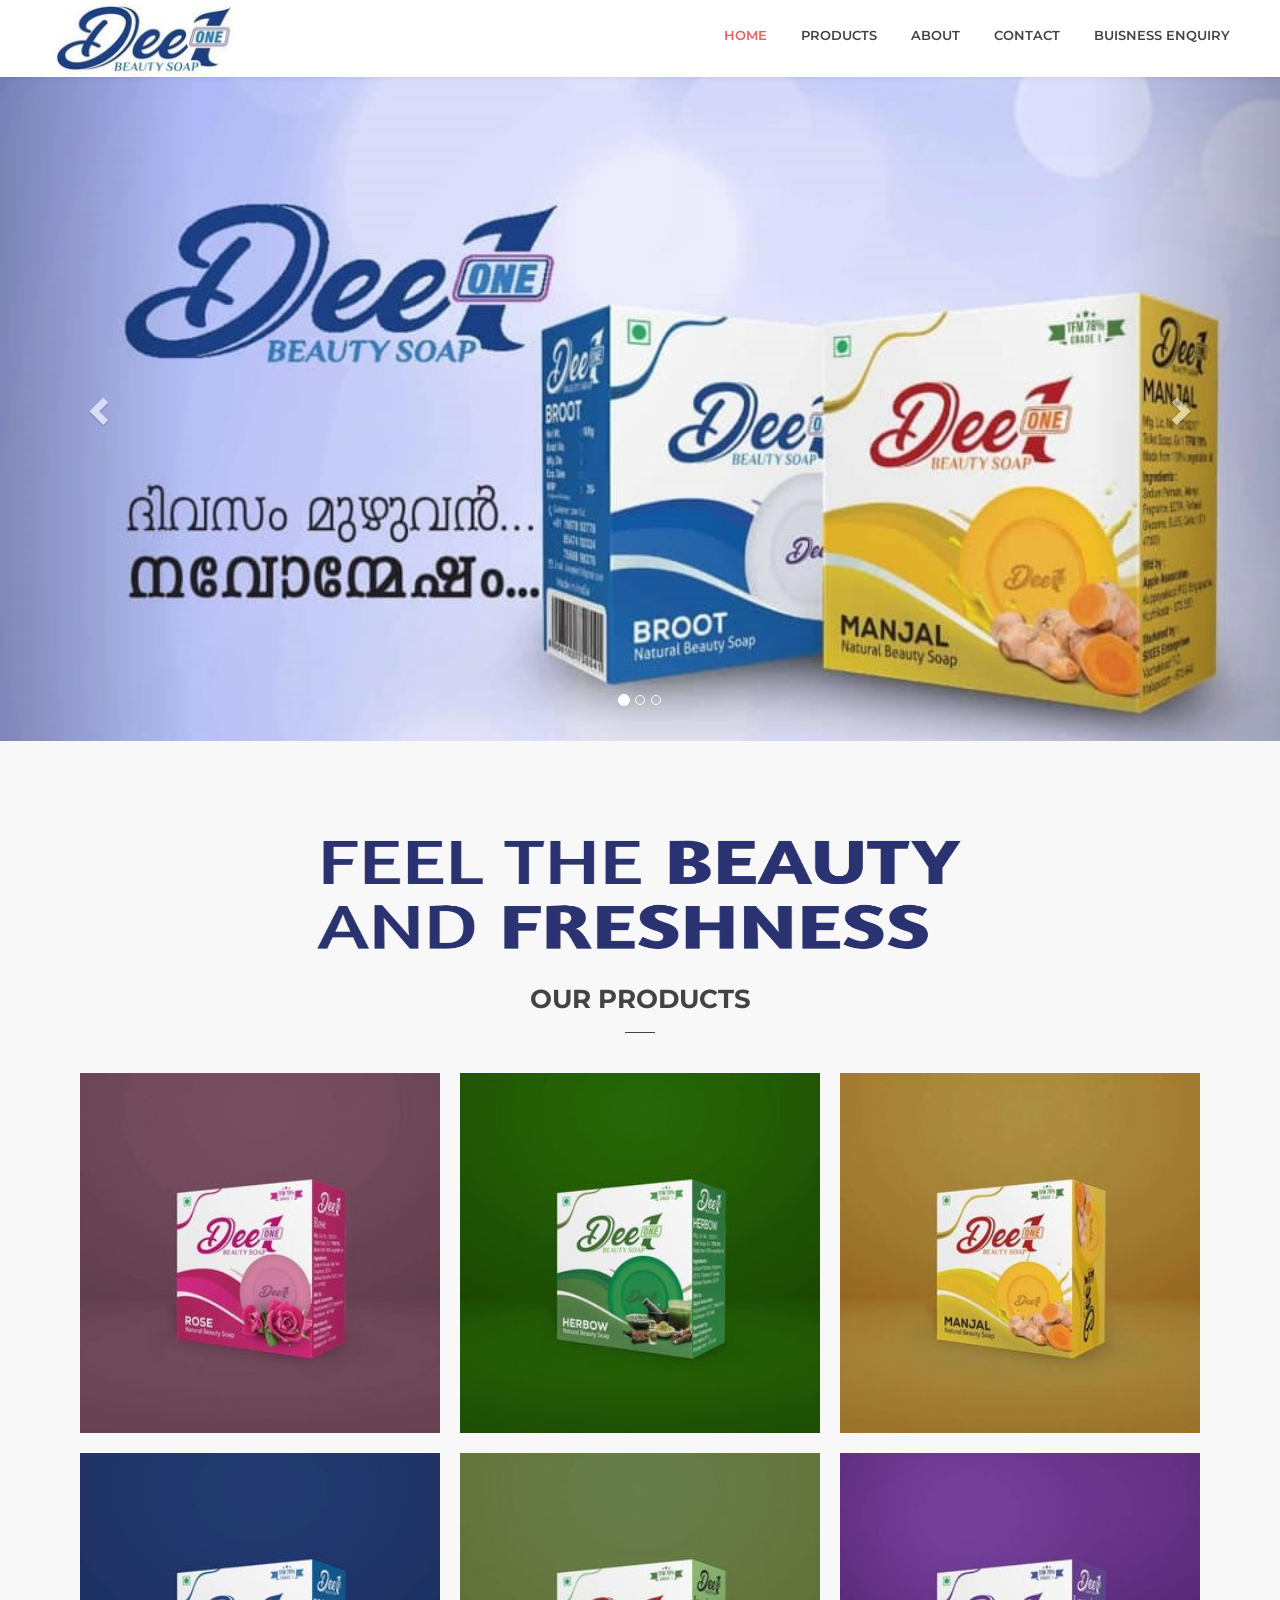
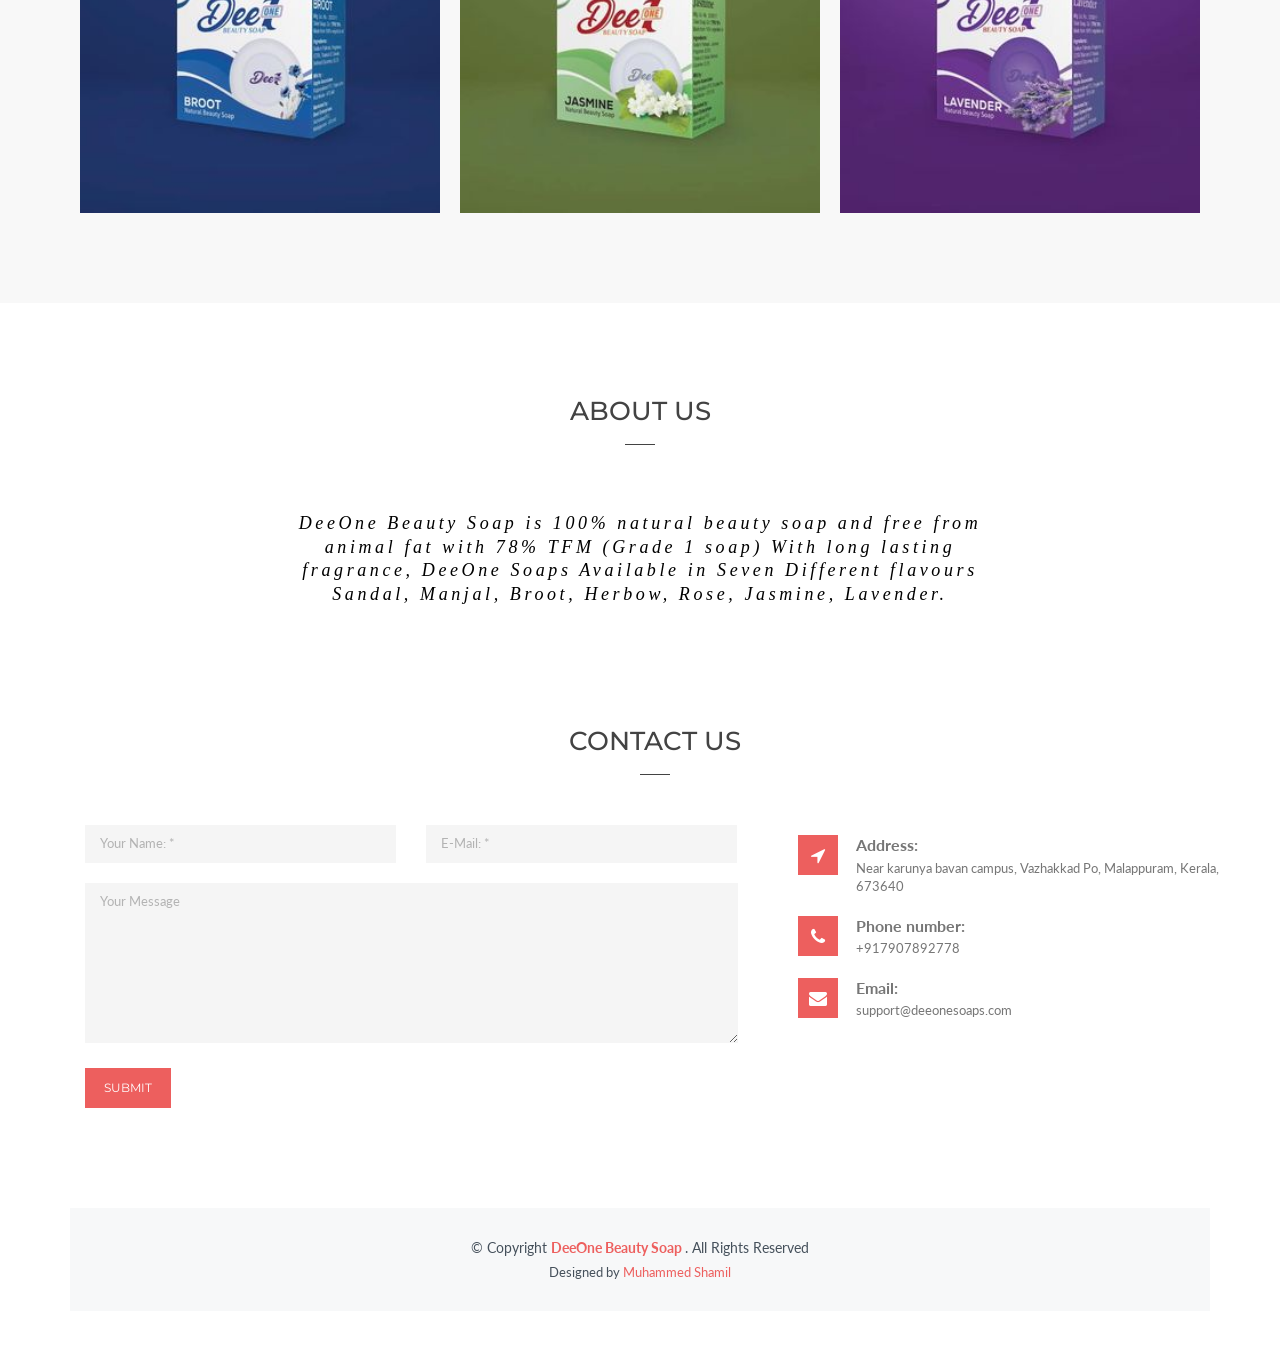
<file: index.html>
<!DOCTYPE html>
<html lang="en">
  <head>
    <meta charset="utf-8">
    <meta http-equiv="X-UA-Compatible" content="IE=edge">
    <meta name="viewport" content="width=device-width, initial-scale=1">
    
    <title>DeeOne Beauty Soap</title>
    
    <meta name="description" content="DeeOne Beauty Soap">
    <meta name="keywords" content="">
    <meta name="author" content="tabthemes">
    
    <!-- Favicons -->
    <link rel="shortcut icon" href="img/icon.png">
    
    <!-- Google Web Fonts -->
    <link href="https://fonts.googleapis.com/css?family=Montserrat" rel="stylesheet" />
    <link href="https://fonts.googleapis.com/css?family=Lato:300,400,700" rel="stylesheet" />
    
    <!-- Bootstrap CSS -->
    <link href="bootstrap/css/bootstrap.min.css" rel="stylesheet" />
    
    <!-- CSS Files For Plugin -->
    <link href="css/animate.css" rel="stylesheet">
    <link href="css/font-awesome/font-awesome.min.css" rel="stylesheet">
    <link href="css/magnific-popup.css" rel="stylesheet" />
    <link href="css/YTPlayer.css" rel="stylesheet" />
    <link href="inc/owlcarousel/css/owl.carousel.min.css" rel="stylesheet" />
    <link href="inc/owlcarousel/css/owl.theme.default.min.css" rel="stylesheet" />
    <link href="inc/revolution/css/settings.css" rel="stylesheet" />
    <link href="inc/revolution/css/layers.css" rel="stylesheet" />
    <link href="inc/revolution/css/navigation.css" rel="stylesheet" />
    
    <!-- Custom CSS -->
    <link href="css/style.css" rel="stylesheet">
    
    <!-- HTML5 shim and Respond.js for IE8 support of HTML5 elements and media queries -->
    <!-- WARNING: Respond.js doesn't work if you view the page via file:// -->
    <!--[if lt IE 9]>
      <script src="https://oss.maxcdn.com/html5shiv/3.7.2/html5shiv.min.js"></script>
      <script src="https://oss.maxcdn.com/respond/1.4.2/respond.min.js"></script>
    <![endif]-->
  </head>
  <body class="homepage_slider" data-spy="scroll" data-target=".navbar-fixed-top" data-offset="100">
     
    <!-- Preloader -->
    <div id="preloader">
        <div id="spinner"></div>
    </div>
    <!-- End Preloader-->
 
    <!-- Start Navigation -->
    <header class="nav-solid" id="home">

        <nav class="navbar navbar-fixed-top">
            <div class="navigation">
                <div class="container-fluid">
                    <div class="row">

                        <div class="navbar-header">
                            <button type="button" class="navbar-toggle" data-toggle="collapse" data-target="#navbar-collapse">
                                <span class="sr-only">Toggle navigation</span>
                                <span class="icon-bar"></span>
                                <span class="icon-bar"></span>
                                <span class="icon-bar"></span>
                            </button>

                            <!-- Logo -->
                            <div class="logo-container">
                                <div class="logo-wrap local-scroll">
                                  <a href="#home">
                                    <img class="logo" src="img/logo.jpg" alt="logo" data-rjs="2">
                                  </a>
                                </div>
                            </div>
                        </div> <!-- end navbar-header -->

                        <div class="col-md-8 col-xs-12 nav-wrap">
                            <div class="collapse navbar-collapse" id="navbar-collapse">

                                <ul class="nav navbar-nav navbar-right">
                                    <li><a data-scroll href="#home">Home</a></li>
                                    <li><a data-scroll href="#products">Products</a></li>
                                    <li><a data-scroll href="#about">about</a></li>                      
                                    <li><a data-scroll href="#contact">Contact</a></li>
                                    <li><a data-scroll href="https://www.forms.google.com">Buisness enquiry</a></li>
                                </ul>

                            </div>
                        </div> <!-- /.col -->
                    </div> <!-- /.row -->
                </div> <!--/.container -->
            </div> <!-- /.navigation-overlay -->
        </nav> <!-- /.navbar -->

    </header>
    <!-- End Navigation -->
    
    <!-- Start Intro -->
<div id="myCarousel" class="carousel slide" data-ride="carousel">
  <!-- Indicators -->
  <ol class="carousel-indicators">
    <li data-target="#myCarousel" data-slide-to="0" class="active"></li>
    <li data-target="#myCarousel" data-slide-to="1"></li>
    <li data-target="#myCarousel" data-slide-to="2"></li>
  </ol>

  <!-- Wrapper for slides -->
  <div class="carousel-inner">
    <div class="item active">
      <img src="img/slider/s1.jpg" alt="Los Angeles">
    </div>

    <div class="item">
      <img src="img/slider/s3.jpg" alt="Chicago">
    </div>

    <div class="item">
      <img src="img/slider/s4.jpg" alt="New York">
    </div>
  </div>  
  <!-- Left and right controls -->
  <a class="left carousel-control" href="#myCarousel" data-slide="prev">
    <span class="glyphicon glyphicon-chevron-left"></span>
    <span class="sr-only">Previous</span>
  </a>
  <a class="right carousel-control" href="#myCarousel" data-slide="next">
    <span class="glyphicon glyphicon-chevron-right"></span>
    <span class="sr-only">Next</span>
  </a>
</div>

    <!-- End Intro -->

      <!-- our products -->
    <section id="products" class="light-bg p-top-80 p-bottom-80">
        <div class="container">
           <img src="img/sl2.png" alt="slogon" class="centre" width="40" height="150">

            <!-- Section Title -->
            <div class="section-title text-center m-bottom-30">
                <h2><strong>our Products</strong></h2>
                <div class="divider-center-small"></div>
            </div>
            <!-- Portfolio -->
            <div class="portfolio portfolio-isotope col-3 gutter">

                <!-- Products -->
              <div class="rounded-corners">
               <div class="rounded">
                <div class="pf-item branding">
                    <a href="img/products/1.jpg" class="pf-style lightbox-image mfp-image">
                        <div class="pf-image">
                            <img src="img/products/1.jpg" alt="">
                            <div class="overlay">
                                <div class="overlay-caption">
                                    <div class="overlay-content">
                                        <div class="pf-info white-color">
                                            <h4 class="pf-title">ROSE</h4>
                                            <p></p>
                                        </div> <!-- .pf-info -->
                                    </div> <!-- .overlay-content -->
                                </div> <!-- .overlay-caption -->
                            </div> <!-- .overlay -->
                        </div> <!-- .pf-image -->
                    </a> <!-- .pf-style -->
                </div>

                <!-- Products -->
                <div class="pf-item graphic webdesign">
                    <a href="img/products/2.jpg" class="pf-style lightbox-image mfp-image">
                        <div class="pf-image">
                            <img src="img/products/2.jpg" alt="">
                            <div class="overlay">
                                <div class="overlay-caption">
                                    <div class="overlay-content">
                                        <div class="pf-info white-color">
                                            <h4 class="pf-title">HERBOW</h4>
                                            <p></p>
                                        </div> <!-- .pf-info -->
                                    </div> <!-- .overlay-content -->
                                </div> <!-- .overlay-caption -->
                            </div> <!-- .overlay -->
                        </div> <!-- .pf-image -->
                    </a> <!-- .pf-style -->
                </div>

                <!-- Products -->
                <div class="pf-item video webdesign">
                    <a href="img/products/3.jpg" class="pf-style lightbox-video mfp-iframe">
                        <div class="pf-image">
                            <img src="img/products/3.jpg" alt="">
                            <div class="overlay">
                                <div class="overlay-caption">
                                    <div class="overlay-content">
                                        <div class="pf-info white-color">
                                            <h4 class="pf-title">MANCHAL</h4>
                                            <p></p>
                                        </div> <!-- .pf-info -->
                                    </div> <!-- .overlay-content -->
                                </div> <!-- .overlay-caption -->
                            </div> <!-- .overlay -->
                        </div> <!-- .pf-image -->
                    </a> <!-- .pf-style -->
                </div>

                <!-- Products -->
                <div class="pf-item video webdesign">
                    <a href="img/products/4.jpg" class="pf-style lightbox-video mfp-iframe">
                        <div class="pf-image">
                            <img src="img/products/4.jpg" alt="">
                            <div class="overlay">
                               <div class="overlay-caption">
                                    <div class="overlay-content">
                                        <div class="pf-info white-color">
                                            <h4 class="pf-title">BROOT</h4>
                                            <p></p>
                                        </div> <!-- .pf-info -->
                                    </div> <!-- .overlay-content -->
                              </div> <!-- .overlay-caption -->
                            </div> <!-- .overlay -->
                        </div> <!-- .pf-image -->
                    </a> <!-- .pf-style -->
                </div>

                <!-- Products -->
                <div class="pf-item branding graphic">
                    <a href="img/products/5.jpg" class="pf-style lightbox-image mfp-image">
                        <div class="pf-image">
                            <img src="img/products/5.jpg" alt="">
                            <div class="overlay">
                                <div class="overlay-caption">
                                    <div class="overlay-content">
                                        <div class="pf-info white-color">
                                            <h4 class="pf-title">JASMINE</h4>
                                            <p></p>
                                        </div> <!-- .pf-info -->
                                    </div> <!-- .overlay-content -->
                                </div> <!-- .overlay-caption -->
                            </div> <!-- .overlay -->
                        </div> <!-- .pf-image -->
                    </a> <!-- .pf-style -->
                </div>

                <!-- Products -->
                <div class="pf-item branding graphic">
                    <a href="img/products/6.jpg" class="pf-style lightbox-image mfp-image">
                        <div class="pf-image">
                            <img src="img/products/6.jpg" alt="">
                            <div class="overlay">
                                <div class="overlay-caption">
                                    <div class="overlay-content">
                                        <div class="pf-info white-color">
                                            <h4 class="pf-title">LAVENDER</h4>
                                            <p></p>
                                        </div> <!-- .pf-info -->
                                    </div> <!-- .overlay-content -->
                                </div> <!-- .overlay-caption -->
                            </div> <!-- .overlay -->
                        </div> <!-- .pf-image -->
                    </a> <!-- .pf-style -->
               </div>
              </div> 
            </div> <!-- Products -->
         </div>   
        </div> <!-- /.container -->
    </section>
    <!-- End our Products -->
    
    <!-- About us-->
    <section id="about" class="p-top-80 p-bottom-50">
        <div class="container">

            <div class="row">
                <div class="col-md-8 col-md-offset-2">
                    <!-- Section Title -->
                    <div class="section-title text-center m-bottom-40">
                        <h2 class="wow fadeInDown" data-wow-duration="1s" data-wow-delay="0.6s">About Us</h2>
                        <div class="divider-center-small wow zoomIn" data-wow-duration="1s" data-wow-delay="0.6s"></div>
                     </div>
                        <div class="GeneratedText">DeeOne Beauty Soap is 100% natural beauty soap and free from animal fat with 78% TFM (Grade 1 soap) With long lasting fragrance, DeeOne Soaps Available in Seven Different flavours Sandal, Manjal, Broot, Herbow, Rose, Jasmine, Lavender.</div>
                </div> <!-- /.col -->
            </div>  <!-- /.row -->
  <!-- About us-->
  <!-- Start Contact -->
    <section id="contact" class="p-top-80 p-bottom-50">
        <div class="container">

            <div class="row">
                <div class="col-md-8 col-md-offset-2">
                    <!-- Section Title -->
                    <div class="section-title text-center m-bottom-40">
                        <h2 class="wow fadeInDown" data-wow-duration="1s" data-wow-delay="0.6s">Contact Us</h2>
                        <div class="divider-center-small wow zoomIn" data-wow-duration="1s" data-wow-delay="0.6s"></div>
                    </div>
                </div> <!-- /.col -->
            </div>  <!-- /.row -->
            <div class="row">

                <!-- === Contact Form === -->
                <div class="col-md-7 col-sm-7 p-bottom-30">
                    <div class="contact-form row">

                        <form name="ajax-form" id="ajax-form" action="contact.php" method="post">
                            <div class="col-sm-6 contact-form-item wow zoomIn">
                                <input name="name" id="name" type="text"   placeholder="Your Name: *"/>
                                <span class="error" id="err-name">please enter name</span>
                            </div>
                            <div class="col-sm-6 contact-form-item wow zoomIn">
                                <input name="email" id="email" type="text"  placeholder="E-Mail: *"/>
                                <span class="error" id="err-email">please enter e-mail</span>
                                <span class="error" id="err-emailvld">e-mail is not a valid format</span>
                            </div>
                            <div class="col-sm-12 contact-form-item wow zoomIn">
                                <textarea name="message" id="message" placeholder="Your Message"></textarea>
                            </div>
                            <div class="col-sm-12 contact-form-item">
                                <button class="send_message btn btn-main btn-theme wow fadeInUp" id="send" data-lang="en">submit</button>                
                            </div>
                            <div class="clear"></div>   
                            <div class="error text-align-center" id="err-form">There was a problem validating the form please check!</div>
                            <div class="error text-align-center" id="err-timedout">The connection to the server timed out!</div>
                            <div class="error" id="err-state"></div>
                        </form> 
                                    
                        <div class="clearfix"></div>
                        <div id="ajaxsuccess">Successfully sent!!</div>
                        <div class="clear"></div>

                    </div> <!-- /.contacts-form & inner row -->
                </div> <!-- /.col -->

                <!-- === Contact Information === -->
                <div class="col-md-5 col-sm-5 p-bottom-30">
                    <address class="contact-info">

                        <!-- === Location === -->
                        <div class="m-top-20 wow slideInRight">
                            <div class="contact-info-icon">
                                <i class="fa fa-location-arrow"></i>
                            </div>
                            <div class="contact-info-title">
                                Address:
                            </div>
                            <div class="contact-info-text">
                                Near karunya bavan campus, Vazhakkad Po, Malappuram, Kerala, 673640
                            </div>
                        </div>

                        <!-- === Phone === -->
                        <div class="m-top-20 wow slideInRight">
                            <div class="contact-info-icon">
                                <i class="fa fa-phone"></i>
                            </div>
                            <div class="contact-info-title">
                                Phone number:
                            </div>
                            <div class="contact-info-text">
                                +917907892778
                            </div>
                        </div>

                        <!-- === Mail === -->
                        <div class="m-top-20 wow slideInRight">
                            <div class="contact-info-icon">
                                <i class="fa fa-envelope"></i>
                            </div>
                            <div class="contact-info-title">
                                Email:
                            </div>
                            <div class="contact-info-text">
                                support@deeonesoaps.com
                            </div>
                        </div>

                    </address>
                </div> <!-- /.col -->

            </div> <!-- /.row -->
        </div> <!-- /.container -->
    </section>
    <!-- End Contact -->
          
   <!-- footer -->
     <footer id="footer">
        <div class="copyright">
         &copy; Copyright <strong><span><a href="https://www.instagram.com/deeone.beautysoaps">DeeOne Beauty Soap</a> </span></strong>. All Rights Reserved
        </div>
        <div class="credits">
         Designed by <a href="https://www.instagram.com/shamil.here">Muhammed Shamil</a>
        </div>
     </footer>
   <!-- End footer -->
          
    <!-- Back to top -->
    <a href="#" id="back-to-top" title="Back to top"><i class="fa fa-angle-up"></i></a>
    <!-- /Back to top -->
   
    <!-- jQuery -->
    <script src="js/jquery.min.js"></script>
    
    <!-- Bootstrap -->
    <script src="bootstrap/js/bootstrap.min.js"></script>
    
    <!-- Components Plugin -->
    <script src="js/jquery.easing.1.3.js"></script>
    <script src="js/smooth-scroll.js"></script>
    <script src="js/jquery.appear.js"></script>
    <script src="js/jquery.countTo.js"></script>
    <script src="js/jquery.stellar.min.js"></script>
    <script src="js/jquery.magnific-popup.min.js"></script>
    <script src="js/imagesloaded.pkgd.min.js"></script>
    <script src="js/isotope.pkgd.min.js"></script>
    <script src="js/jquery.mb.YTPlayer.js"></script>
    <script src="js/retina.min.js"></script>
    <script src="js/wow.min.js"></script>
    <script src="inc/owlcarousel/js/owl.carousel.min.js"></script>
    <script src="inc/revolution/js/jquery.themepunch.tools.min.js"></script>
    <script src="inc/revolution/js/jquery.themepunch.revolution.min.js"></script>

    <!-- Contact Form -->
    <script src="js/contact.js"></script>
    
    <!-- Custom Plugin -->
    <script src="js/custom.js"></script>

    <!-- RS Plugin Extensions -->
    <script src="inc/revolution/js/extensions/revolution.extension.video.min.js"></script>
    <script src="inc/revolution/js/extensions/revolution.extension.carousel.min.js"></script>
    <script src="inc/revolution/js/extensions/revolution.extension.slideanims.min.js"></script>
    <script src="inc/revolution/js/extensions/revolution.extension.actions.min.js"></script>
    <script src="inc/revolution/js/extensions/revolution.extension.layeranimation.min.js"></script>
    <script src="inc/revolution/js/extensions/revolution.extension.kenburn.min.js"></script>
    <script src="inc/revolution/js/extensions/revolution.extension.navigation.min.js"></script>
    <script src="inc/revolution/js/extensions/revolution.extension.migration.min.js"></script>
    <script src="inc/revolution/js/extensions/revolution.extension.parallax.min.js"></script>

  <script>
      var tpj = jQuery;

      var revapi280;
      tpj(document).ready(function() {
          if (tpj("#rev_slider_nagency").revolution == undefined) {
              revslider_showDoubleJqueryError("#rev_slider_nagency");
          } else {
              revapi280 = tpj("#rev_slider_nagency").show().revolution({
                  sliderType: "standard",
                  sliderLayout: "fullscreen",
                  dottedOverlay: "none",
                  delay: 90000,
                  navigation: {
                    keyboardNavigation:"off",
                    keyboard_direction: "horizontal",
                    mouseScrollNavigation:"off",
                    onHoverStop:"off",
                    touch:{
                      touchenabled:"on",
                      swipe_threshold: 75,
                      swipe_min_touches: 1,
                      swipe_direction: "horizontal",
                      drag_block_vertical: false
                    }
                    ,
                    arrows: {
                          style: "uranus",
                          enable: true,
                          hide_onmobile: true,
                          hide_under: 496,
                          hide_onleave: true,
                          hide_delay: 200,
                          hide_delay_mobile: 1200,
                          tmp: '',
                          left: {
                              h_align: "left",
                              v_align: "center",
                              h_offset: 20,
                              v_offset: 0
                          },
                          right: {
                              h_align: "right",
                              v_align: "center",
                              h_offset: 20,
                              v_offset: 0
                          }
                      }
                  },
                  responsiveLevels: [1200, 991, 767, 480],
                  visibilityLevels: [1200, 991, 767, 480],
                  gridwidth: [1200, 991, 767, 480],
                  gridheight: [868, 768, 960, 720],
                  lazyType: "none",
                  parallax: {
                    type:"mouse+scroll",
                    origo:"slidercenter",
                    speed:2000,
                    levels:[2,3,4,5,6,7,12,16,10,50],
                    disable_onmobile:"on"
                  },
                  shadow: 0,
                  spinner: "spinner2",
                  autoHeight: "off",
                  fullScreenAutoWidth: "off",
                  fullScreenAlignForce: "off",
                  fullScreenOffsetContainer: "",
                  fullScreenOffset: "0",
                  disableProgressBar: "on",
                  hideThumbsOnMobile: "off",
                  hideSliderAtLimit: 0,
                  hideCaptionAtLimit: 0,
                  hideAllCaptionAtLilmit: 0,
                  debugMode: false,
                  fallbacks: {
                      simplifyAll: "off",
                      disableFocusListener: false,
                  }
              });
          }
      }); /*ready*/
  </script>
  </body>
</html>
</file>
<file: inc/revolution/css/settings.css>
/*-----------------------------------------------------------------------------

-	Revolution Slider 5.0 Default Style Settings -

Screen Stylesheet

version:   	5.0.0
date:      	29/10/15
author:		themepunch
email:     	info@themepunch.com
website:   	http://www.themepunch.com
-----------------------------------------------------------------------------*/



.rtl {	direction: rtl;}
@font-face {
  font-family: 'revicons';
  src: url('../fonts/revicons/revicons.eot?5510888');
  src: url('../fonts/revicons/revicons.eot?5510888#iefix') format('embedded-opentype'),
       url('../fonts/revicons/revicons.woff?5510888') format('woff'),
       url('../fonts/revicons/revicons.ttf?5510888') format('truetype'),
       url('../fonts/revicons/revicons.svg?5510888#revicons') format('svg');
  font-weight: normal;
  font-style: normal;
}

 [class^="revicon-"]:before, [class*=" revicon-"]:before {
  font-family: "revicons";
  font-style: normal;
  font-weight: normal;
  speak: none;
  display: inline-block;
  text-decoration: inherit;
  width: 1em;
  margin-right: .2em;
  text-align: center; 

  /* For safety - reset parent styles, that can break glyph codes*/
  font-variant: normal;
  text-transform: none;

  /* fix buttons height, for twitter bootstrap */
  line-height: 1em;

  /* Animation center compensation - margins should be symmetric */
  /* remove if not needed */
  margin-left: .2em;

  /* you can be more comfortable with increased icons size */
  /* font-size: 120%; */

  /* Uncomment for 3D effect */
  /* text-shadow: 1px 1px 1px rgba(127, 127, 127, 0.3); */
}

.revicon-search-1:before { content: '\e802'; } /* '' */
.revicon-pencil-1:before { content: '\e831'; } /* '' */
.revicon-picture-1:before { content: '\e803'; } /* '' */
.revicon-cancel:before { content: '\e80a'; } /* '' */
.revicon-info-circled:before { content: '\e80f'; } /* '' */
.revicon-trash:before { content: '\e801'; } /* '' */
.revicon-left-dir:before { content: '\e817'; } /* '' */
.revicon-right-dir:before { content: '\e818'; } /* '' */
.revicon-down-open:before { content: '\e83b'; } /* '' */
.revicon-left-open:before { content: '\e819'; } /* '' */
.revicon-right-open:before { content: '\e81a'; } /* '' */
.revicon-angle-left:before { content: '\e820'; } /* '' */
.revicon-angle-right:before { content: '\e81d'; } /* '' */
.revicon-left-big:before { content: '\e81f'; } /* '' */
.revicon-right-big:before { content: '\e81e'; } /* '' */
.revicon-magic:before { content: '\e807'; } /* '' */
.revicon-picture:before { content: '\e800'; } /* '' */
.revicon-export:before { content: '\e80b'; } /* '' */
.revicon-cog:before { content: '\e832'; } /* '' */
.revicon-login:before { content: '\e833'; } /* '' */
.revicon-logout:before { content: '\e834'; } /* '' */
.revicon-video:before { content: '\e805'; } /* '' */
.revicon-arrow-combo:before { content: '\e827'; } /* '' */
.revicon-left-open-1:before { content: '\e82a'; } /* '' */
.revicon-right-open-1:before { content: '\e82b'; } /* '' */
.revicon-left-open-mini:before { content: '\e822'; } /* '' */
.revicon-right-open-mini:before { content: '\e823'; } /* '' */
.revicon-left-open-big:before { content: '\e824'; } /* '' */
.revicon-right-open-big:before { content: '\e825'; } /* '' */
.revicon-left:before { content: '\e836'; } /* '' */
.revicon-right:before { content: '\e826'; } /* '' */
.revicon-ccw:before { content: '\e808'; } /* '' */
.revicon-arrows-ccw:before { content: '\e806'; } /* '' */
.revicon-palette:before { content: '\e829'; } /* '' */
.revicon-list-add:before { content: '\e80c'; } /* '' */
.revicon-doc:before { content: '\e809'; } /* '' */
.revicon-left-open-outline:before { content: '\e82e'; } /* '' */
.revicon-left-open-2:before { content: '\e82c'; } /* '' */
.revicon-right-open-outline:before { content: '\e82f'; } /* '' */
.revicon-right-open-2:before { content: '\e82d'; } /* '' */
.revicon-equalizer:before { content: '\e83a'; } /* '' */
.revicon-layers-alt:before { content: '\e804'; } /* '' */
.revicon-popup:before { content: '\e828'; } /* '' */

							

/******************************
	-	BASIC STYLES		-
******************************/

.rev_slider_wrapper{
	position:relative;
	z-index: 0;
}


.rev_slider{
	position:relative;
	overflow:visible;
}

.tp-overflow-hidden { overflow:hidden;}

.tp-simpleresponsive img,
.rev_slider img{
	max-width:none !important;
	-moz-transition: none;
	-webkit-transition: none;
	-o-transition: none;
	transition: none;
	margin:0px;
	padding:0px;
	border-width:0px;
	border:none;
}

.rev_slider .no-slides-text{
	font-weight:bold;
	text-align:center;
	padding-top:80px;
}

.rev_slider >ul,
.rev_slider_wrapper >ul,
.tp-revslider-mainul >li,
.rev_slider >ul >li,
.rev_slider >ul >li:before,
.tp-revslider-mainul >li:before,
.tp-simpleresponsive >ul,
.tp-simpleresponsive >ul >li,
.tp-simpleresponsive >ul >li:before,
.tp-revslider-mainul >li,
.tp-simpleresponsive >ul >li{
	list-style:none !important;
	position:absolute;	
	margin:0px !important;
	padding:0px !important;
	overflow-x: visible;
	overflow-y: visible;
	list-style-type: none !important;
	background-image:none;
	background-position:0px 0px;
	text-indent: 0em;
	top:0px;left:0px;
}


.tp-revslider-mainul >li,
.rev_slider >ul >li,
.rev_slider >ul >li:before,
.tp-revslider-mainul >li:before,
.tp-simpleresponsive >ul >li,
.tp-simpleresponsive >ul >li:before,
.tp-revslider-mainul >li,
.tp-simpleresponsive >ul >li { 
	visibility:hidden; 
}

.tp-revslider-slidesli,
.tp-revslider-mainul	{	
	padding:0 !important; 
	margin:0 !important; 
	list-style:none !important;
}

.rev_slider li.tp-revslider-slidesli {
    position: absolute !important;
}


.tp-caption .rs-untoggled-content { display:block;}
.tp-caption .rs-toggled-content { display:none;}

.rs-toggle-content-active.tp-caption .rs-toggled-content { display:block;}
.rs-toggle-content-active.tp-caption .rs-untoggled-content { display:none;}

.rev_slider .tp-caption,
.rev_slider .caption 	{ 
	position:relative;  
	visibility:hidden; 
	white-space: nowrap;
	display: block;
}


.rev_slider .tp-mask-wrap .tp-caption,
.rev_slider .tp-mask-wrap *:last-child,
.wpb_text_column .rev_slider .tp-mask-wrap .tp-caption,
.wpb_text_column .rev_slider .tp-mask-wrap *:last-child{
	margin-bottom:0;

}

.tp-svg-layer svg {	width:100%; height:100%;position: relative;vertical-align: top}

	
/* CAROUSEL FUNCTIONS */
.tp-carousel-wrapper {
	cursor:url(openhand.cur), move;
}
.tp-carousel-wrapper.dragged {
	cursor:url(closedhand.cur), move;
}

/* ADDED FOR SLIDELINK MANAGEMENT */
.tp-caption {
	z-index:1
}

.tp_inner_padding {	
	box-sizing:border-box;	
	-webkit-box-sizing:border-box;
	-moz-box-sizing:border-box;
	max-height:none !important;	
}


.tp-caption {	
	-moz-user-select: none;
	-khtml-user-select: none;
	-webkit-user-select: none;
	-o-user-select: none;	
	position:absolute;
	-webkit-font-smoothing: antialiased !important;
}

.tp-caption.tp-layer-selectable {
	-moz-user-select: all;
	-khtml-user-select: all;
	-webkit-user-select: all;
	-o-user-select: all;	
}

.tp-forcenotvisible,
.tp-hide-revslider,
.tp-caption.tp-hidden-caption {	
	visibility:hidden !important; 
	display:none !important
}

.rev_slider embed,
.rev_slider iframe,
.rev_slider object,
.rev_slider audio,
.rev_slider video {
	max-width: none !important
}






/**********************************************
	-	FULLSCREEN AND FULLWIDHT CONTAINERS	-
**********************************************/
.rev_slider_wrapper	{	width:100%;}

.fullscreen-container {	
	position:relative;
	padding:0;
}


.fullwidthbanner-container{
	position:relative;
	padding:0;
	overflow:hidden;
}

.fullwidthbanner-container .fullwidthabanner{
	width:100%;
	position:relative;
}



/*********************************
	-	SPECIAL TP CAPTIONS -
**********************************/

.tp-static-layers				{	
	position:absolute; z-index:101; top:0px;left:0px;
	/*pointer-events:none;*/

}


.tp-caption .frontcorner		{
	width: 0;
	height: 0;
	border-left: 40px solid transparent;
	border-right: 0px solid transparent;
	border-top: 40px solid #00A8FF;
	position: absolute;left:-40px;top:0px;
}

.tp-caption .backcorner		{
	width: 0;
	height: 0;
	border-left: 0px solid transparent;
	border-right: 40px solid transparent;
	border-bottom: 40px solid #00A8FF;
	position: absolute;right:0px;top:0px;
}

.tp-caption .frontcornertop		{
	width: 0;
	height: 0;
	border-left: 40px solid transparent;
	border-right: 0px solid transparent;
	border-bottom: 40px solid #00A8FF;
	position: absolute;left:-40px;top:0px;
}

.tp-caption .backcornertop		{
	width: 0;
	height: 0;
	border-left: 0px solid transparent;
	border-right: 40px solid transparent;
	border-top: 40px solid #00A8FF;
	position: absolute;right:0px;top:0px;
}
									
.tp-layer-inner-rotation {	
	position: relative !important;
}		


/***********************************************
	-	SPECIAL ALTERNATIVE IMAGE SETTINGS	-
***********************************************/

img.tp-slider-alternative-image	{	
	width:100%; height:auto;
}


/******************************
	-	IE8 HACKS	-
*******************************/
.noFilterClass {
	filter:none !important;
}


/********************************
	-	FULLSCREEN VIDEO	-
*********************************/

.rs-background-video-layer 		{	position: absolute;top:0px;left:0px; width:100%;height:100%;visibility: hidden;z-index: 0;}

.tp-caption.coverscreenvideo	{	width:100%;height:100%;top:0px;left:0px;position:absolute;}
.caption.fullscreenvideo,
.tp-caption.fullscreenvideo		{	left:0px; top:0px; position:absolute;width:100%;height:100%}

.caption.fullscreenvideo iframe,
.caption.fullscreenvideo audio,
.caption.fullscreenvideo video,
.tp-caption.fullscreenvideo iframe,
.tp-caption.fullscreenvideo iframe audio,
.tp-caption.fullscreenvideo iframe video	{ width:100% !important; height:100% !important; display: none}

.fullcoveredvideo audio,
.fullscreenvideo audio
.fullcoveredvideo video,
.fullscreenvideo video				{	background: #000}

.fullcoveredvideo .tp-poster		{	background-position: center center;background-size: cover;width:100%;height:100%;top:0px;left:0px}


.videoisplaying .html5vid .tp-poster	{	display: none}

.tp-video-play-button					{	
	background:#000;
	background:rgba(0,0,0,0.3);										
	border-radius:5px;-moz-border-radius:5px;-webkit-border-radius:5px;
	position: absolute;
	top: 50%;
	left: 50%;										
	color: #FFF;
	z-index: 3;
	margin-top: -25px;
	margin-left: -25px;
	line-height: 50px !important;
	text-align: center;
	cursor: pointer;
	width: 50px;
	height:50px;
	box-sizing: border-box;
	-moz-box-sizing: border-box;	
	display: inline-block;	
	vertical-align: top;
	z-index: 4;
	opacity: 0;
	-webkit-transition:opacity 300ms ease-out !important;
	-moz-transition:opacity 300ms ease-out !important;
	-o-transition:opacity 300ms ease-out !important;
	transition:opacity 300ms ease-out !important;				
}

.tp-hiddenaudio,
.tp-audio-html5 .tp-video-play-button { display:none !important;}
.tp-caption .html5vid					{	width:100% !important; height:100% !important;}									
.tp-video-play-button i 				{	width:50px;height:50px; display:inline-block; text-align: center; vertical-align: top; line-height: 50px !important; font-size: 40px !important;}									
.tp-caption:hover .tp-video-play-button	{	opacity: 1;}
.tp-caption .tp-revstop					{	display:none; border-left:5px solid #fff !important; border-right:5px solid #fff !important;margin-top:15px !important;line-height: 20px !important;vertical-align: top; font-size:25px !important;}
.videoisplaying .revicon-right-dir		{	display:none}
.videoisplaying .tp-revstop				{	display:inline-block}

.videoisplaying  .tp-video-play-button			{	display:none}
.tp-caption:hover .tp-video-play-button 		{ 	display:block}

.fullcoveredvideo .tp-video-play-button			{	display:none !important}


.fullscreenvideo .fullscreenvideo audio 		{	object-fit:contain !important;}
.fullscreenvideo .fullscreenvideo video 		{	object-fit:contain !important;}

.fullscreenvideo .fullcoveredvideo audio 		{	object-fit:cover !important;}
.fullscreenvideo .fullcoveredvideo video 		{	object-fit:cover !important;}

.tp-video-controls {
	position: absolute;
	bottom: 0;
	left: 0;
	right: 0;
	padding: 5px;
	opacity: 0;
	-webkit-transition: opacity .3s;
	-moz-transition: opacity .3s;
	-o-transition: opacity .3s;
	-ms-transition: opacity .3s;
	transition: opacity .3s;
	background-image: linear-gradient(to bottom, rgb(0,0,0) 13%, rgb(50,50,50) 100%);
	background-image: -o-linear-gradient(bottom, rgb(0,0,0) 13%, rgb(50,50,50) 100%);
	background-image: -moz-linear-gradient(bottom, rgb(0,0,0) 13%, rgb(50,50,50) 100%);
	background-image: -webkit-linear-gradient(bottom, rgb(0,0,0) 13%, rgb(50,50,50) 100%);
	background-image: -ms-linear-gradient(bottom, rgb(0,0,0) 13%, rgb(50,50,50) 100%);
	background-image: -webkit-gradient(linear,left bottom,left top,color-stop(0.13, rgb(0,0,0)),color-stop(1, rgb(50,50,50)));	
	display:table;max-width:100%; overflow:hidden;box-sizing:border-box;-moz-box-sizing:border-box;-webkit-box-sizing:border-box;
}

.tp-caption:hover .tp-video-controls {	opacity: .9;}

.tp-video-button {
	background: rgba(0,0,0,.5);
	border: 0;
	color: #EEE;
	-webkit-border-radius: 3px;
	-moz-border-radius: 3px;
	-o-border-radius: 3px;
	border-radius: 3px;
	cursor:pointer;
	line-height:12px;
	font-size:12px;
	color:#fff;
	padding:0px;
	margin:0px;
	outline: none;
	}
.tp-video-button:hover 				{	cursor: pointer;}


.tp-video-button-wrap,
.tp-video-seek-bar-wrap,
.tp-video-vol-bar-wrap 				{ 	padding:0px 5px;display:table-cell; vertical-align: middle;}

.tp-video-seek-bar-wrap				{	width:80%}
.tp-video-vol-bar-wrap				{	width:20%}

.tp-volume-bar,
.tp-seek-bar						{	width:100%; cursor: pointer;  outline:none; line-height:12px;margin:0; padding:0;}


.rs-fullvideo-cover					{	width:100%;height:100%;top:0px;left:0px;position: absolute; background:transparent;z-index:5;}


.rs-background-video-layer video::-webkit-media-controls { display:none !important;}
.rs-background-video-layer audio::-webkit-media-controls { display:none !important;}

.tp-audio-html5 .tp-video-controls {	opacity: 1 !important; visibility: visible !important}

/********************************
	-	DOTTED OVERLAYS	-
*********************************/
.tp-dottedoverlay						{	background-repeat:repeat;width:100%;height:100%;position:absolute;top:0px;left:0px;z-index:3}
.tp-dottedoverlay.twoxtwo				{	background:url(../assets/gridtile.png)}
.tp-dottedoverlay.twoxtwowhite			{	background:url(../assets/gridtile_white.png)}
.tp-dottedoverlay.threexthree			{	background:url(../assets/gridtile_3x3.png)}
.tp-dottedoverlay.threexthreewhite		{	background:url(../assets/gridtile_3x3_white.png)}


/******************************
	-	SHADOWS		-
******************************/

.tp-shadowcover	{	width:100%;height:100%;top:0px;left:0px;background: #fff;position: absolute; z-index: -1;}
.tp-shadow1 {
	-webkit-box-shadow: 0 10px 6px -6px rgba(0,0,0,0.8);
	   -moz-box-shadow: 0 10px 6px -6px rgba(0,0,0,0.8);
	        box-shadow: 0 10px 6px -6px rgba(0,0,0,0.8);
}

.tp-shadow2:before, .tp-shadow2:after,
.tp-shadow3:before, .tp-shadow4:after
{
  z-index: -2;
  position: absolute;
  content: "";
  bottom: 10px;
  left: 10px;
  width: 50%;
  top: 85%;
  max-width:300px;
  background: transparent;
  -webkit-box-shadow: 0 15px 10px rgba(0,0,0,0.8);
  -moz-box-shadow: 0 15px 10px rgba(0,0,0,0.8);
  box-shadow: 0 15px 10px rgba(0,0,0,0.8);
  -webkit-transform: rotate(-3deg);
  -moz-transform: rotate(-3deg);
  -o-transform: rotate(-3deg);
  -ms-transform: rotate(-3deg);
  transform: rotate(-3deg);
}

.tp-shadow2:after,
.tp-shadow4:after
{
  -webkit-transform: rotate(3deg);
  -moz-transform: rotate(3deg);
  -o-transform: rotate(3deg);
  -ms-transform: rotate(3deg);
  transform: rotate(3deg);
  right: 10px;
  left: auto;
}

.tp-shadow5
{
  	position:relative;       
    -webkit-box-shadow:0 1px 4px rgba(0, 0, 0, 0.3), 0 0 40px rgba(0, 0, 0, 0.1) inset;
       -moz-box-shadow:0 1px 4px rgba(0, 0, 0, 0.3), 0 0 40px rgba(0, 0, 0, 0.1) inset;
            box-shadow:0 1px 4px rgba(0, 0, 0, 0.3), 0 0 40px rgba(0, 0, 0, 0.1) inset;
}
.tp-shadow5:before, .tp-shadow5:after
{
	content:"";
    position:absolute; 
    z-index:-2;
    -webkit-box-shadow:0 0 25px 0px rgba(0,0,0,0.6);
    -moz-box-shadow:0 0 25px 0px  rgba(0,0,0,0.6);
    box-shadow:0 0 25px 0px  rgba(0,0,0,0.6);
    top:30%;
    bottom:0;
    left:20px;
    right:20px;
    -moz-border-radius:100px / 20px;
    border-radius:100px / 20px;
}

/******************************
	-	BUTTONS	-
*******************************/

.tp-button{
	padding:6px 13px 5px;
	border-radius: 3px;
	-moz-border-radius: 3px;
	-webkit-border-radius: 3px;
	height:30px;
	cursor:pointer;
	color:#fff !important; text-shadow:0px 1px 1px rgba(0, 0, 0, 0.6) !important; font-size:15px; line-height:45px !important;
	font-family: arial, sans-serif; font-weight: bold; letter-spacing: -1px;
	text-decoration:none;
}

.tp-button.big	{	color:#fff; text-shadow:0px 1px 1px rgba(0, 0, 0, 0.6); font-weight:bold; padding:9px 20px; font-size:19px;  line-height:57px !important; }


.purchase:hover,
.tp-button:hover,
.tp-button.big:hover {	background-position:bottom, 15px 11px}

	
/*	BUTTON COLORS	*/

.tp-button.green, .tp-button:hover.green,
.purchase.green, .purchase:hover.green			{ background-color:#21a117; -webkit-box-shadow:  0px 3px 0px 0px #104d0b;        -moz-box-shadow:   0px 3px 0px 0px #104d0b;        box-shadow:   0px 3px 0px 0px #104d0b;  }

.tp-button.blue, .tp-button:hover.blue,
.purchase.blue, .purchase:hover.blue			{ background-color:#1d78cb; -webkit-box-shadow:  0px 3px 0px 0px #0f3e68;        -moz-box-shadow:   0px 3px 0px 0px #0f3e68;        box-shadow:   0px 3px 0px 0px #0f3e68}

.tp-button.red, .tp-button:hover.red,
.purchase.red, .purchase:hover.red				{ background-color:#cb1d1d; -webkit-box-shadow:  0px 3px 0px 0px #7c1212;        -moz-box-shadow:   0px 3px 0px 0px #7c1212;        box-shadow:   0px 3px 0px 0px #7c1212}

.tp-button.orange, .tp-button:hover.orange,
.purchase.orange, .purchase:hover.orange		{ background-color:#ff7700; -webkit-box-shadow:  0px 3px 0px 0px #a34c00;        -moz-box-shadow:   0px 3px 0px 0px #a34c00;        box-shadow:   0px 3px 0px 0px #a34c00}

.tp-button.darkgrey,.tp-button.grey,
.tp-button:hover.darkgrey,.tp-button:hover.grey,
.purchase.darkgrey, .purchase:hover.darkgrey	{ background-color:#555; -webkit-box-shadow:  0px 3px 0px 0px #222;        -moz-box-shadow:   0px 3px 0px 0px #222;        box-shadow:   0px 3px 0px 0px #222}

.tp-button.lightgrey, .tp-button:hover.lightgrey,
.purchase.lightgrey, .purchase:hover.lightgrey	{ background-color:#888; -webkit-box-shadow:  0px 3px 0px 0px #555;        -moz-box-shadow:   0px 3px 0px 0px #555;        box-shadow:   0px 3px 0px 0px #555}



/* TP BUTTONS DESKTOP SIZE */

.rev-btn,
.rev-btn:visited						{ 	outline:none !important; box-shadow:none !important; text-decoration: none !important; line-height: 44px; font-size: 17px; font-weight: 500; padding: 12px 35px; box-sizing:border-box;-moz-box-sizing:border-box;-webkit-box-sizing:border-box;  font-family: "Roboto", sans-serif;  cursor: pointer;}

.rev-btn.rev-uppercase,
.rev-btn.rev-uppercase:visited			{ 	text-transform: uppercase; letter-spacing: 1px; font-size: 15px; font-weight: 900; }

.rev-btn.rev-withicon i					{ 	font-size: 15px; font-weight: normal; position: relative; top: 0px; -webkit-transition: all 0.2s ease-out !important; -moz-transition: all 0.2s ease-out !important; -o-transition: all 0.2s ease-out !important; -ms-transition: all 0.2s ease-out !important; margin-left:10px !important;}

.rev-btn.rev-hiddenicon i				{ 	font-size: 15px; font-weight: normal; position: relative; top: 0px; -webkit-transition: all 0.2s ease-out !important; -moz-transition: all 0.2s ease-out !important; -o-transition: all 0.2s ease-out !important; -ms-transition: all 0.2s ease-out !important; opacity: 0; margin-left:0px !important; width:0px !important;  }
.rev-btn.rev-hiddenicon:hover i			{   opacity: 1 !important; margin-left:10px !important; width:auto !important;}

/* REV BUTTONS MEDIUM */
.rev-btn.rev-medium,
.rev-btn.rev-medium:visited				{	 line-height: 36px; font-size: 14px; padding: 10px 30px; }

.rev-btn.rev-medium.rev-withicon i		{ 	font-size: 14px; top: 0px; }

.rev-btn.rev-medium.rev-hiddenicon i	{ 	font-size: 14px; top: 0px; }


/* REV BUTTONS SMALL */
.rev-btn.rev-small,
.rev-btn.rev-small:visited				{	line-height: 28px; font-size: 12px; padding: 7px 20px; }

.rev-btn.rev-small.rev-withicon i		{	font-size: 12px; top: 0px; }

.rev-btn.rev-small.rev-hiddenicon i		{ 	font-size: 12px; top: 0px; }


/* ROUNDING OPTIONS */
.rev-maxround 							{ 	-webkit-border-radius: 30px; -moz-border-radius: 30px; border-radius: 30px; }
.rev-minround 							{ 	-webkit-border-radius: 3px; -moz-border-radius: 3px; border-radius: 3px; }	


/* BURGER BUTTON */
.rev-burger {
  position: relative;
  width: 60px;
  height: 60px;
  box-sizing: border-box;
  padding: 22px 0 0 14px;
  border-radius: 50%;
  border: 1px solid rgba(51,51,51,0.25);
  tap-highlight-color: transparent;
  cursor: pointer;
}
.rev-burger span {
  display: block;
  width: 30px;
  height: 3px;
  background: #333;
  transition: .7s;
  pointer-events: none;
  transform-style: flat !important;
}
.rev-burger span:nth-child(2) {
  margin: 3px 0;
}

#dialog_addbutton .rev-burger:hover :first-child,
.open .rev-burger :first-child,
.open.rev-burger :first-child {
  transform: translateY(6px) rotate(-45deg);
  -webkit-transform: translateY(6px) rotate(-45deg);
}
#dialog_addbutton .rev-burger:hover :nth-child(2),
.open .rev-burger :nth-child(2),
.open.rev-burger :nth-child(2) {
  transform: rotate(-45deg);
  -webkit-transform: rotate(-45deg);
  opacity: 0;
}
#dialog_addbutton .rev-burger:hover :last-child,
.open .rev-burger :last-child,
.open.rev-burger :last-child {
  transform: translateY(-6px) rotate(-135deg);
  -webkit-transform: translateY(-6px) rotate(-135deg);
}

.rev-burger.revb-white {
  border: 2px solid rgba(255,255,255,0.2);
}
.rev-burger.revb-white span {
  background: #fff;
}
.rev-burger.revb-whitenoborder {
  border: 0;
}
.rev-burger.revb-whitenoborder span {
  background: #fff;
}
.rev-burger.revb-darknoborder {
  border: 0;
}
.rev-burger.revb-darknoborder span {
  background: #333;
}

.rev-burger.revb-whitefull {
  background: #fff;
  border:none;
}

.rev-burger.revb-whitefull span {
	background:#333;
}

.rev-burger.revb-darkfull {
  background: #333;
  border:none;
}

.rev-burger.revb-darkfull span {
	background:#fff;
}


/* SCROLL DOWN BUTTON */
@-webkit-keyframes rev-ani-mouse {
	0% { opacity: 1;top: 29%;}
	15% {opacity: 1;top: 50%;}
	50% { opacity: 0;top: 50%;}
	100% { opacity: 0;top: 29%;}
}
@-moz-keyframes rev-ani-mouse {
	0% {opacity: 1;top: 29%;}
	15% {opacity: 1;top: 50%;}
	50% {opacity: 0;top: 50%;}
	100% {opacity: 0;top: 29%;}
}
@keyframes rev-ani-mouse {
	0% {opacity: 1;top: 29%;}
	15% {opacity: 1;top: 50%;}
	50% {opacity: 0;top: 50%;}
	100% {opacity: 0;top: 29%;}
}
.rev-scroll-btn {
	display: inline-block;
	position: relative;
	left: 0;
	right: 0;
	text-align: center;
	cursor: pointer;
	width:35px;
	height:55px;
	-webkit-box-sizing: border-box;
	-moz-box-sizing: border-box;
	box-sizing: border-box;
	border: 3px solid white;
	border-radius: 23px;
}
.rev-scroll-btn > * {
	display: inline-block;
	line-height: 18px;
	font-size: 13px;
	font-weight: normal;
	color: #7f8c8d;
	color: #ffffff;
	font-family: "proxima-nova", "Helvetica Neue", Helvetica, Arial, sans-serif;
	letter-spacing: 2px;
}
.rev-scroll-btn > *:hover,
.rev-scroll-btn > *:focus,
.rev-scroll-btn > *.active {
	color: #ffffff;
}
.rev-scroll-btn > *:hover,
.rev-scroll-btn > *:focus,
.rev-scroll-btn > *:active,
.rev-scroll-btn > *.active {
	filter: alpha(opacity=80);
}

.rev-scroll-btn.revs-fullwhite  {
	background:#fff;
}

.rev-scroll-btn.revs-fullwhite span {
	background: #333;	
}

.rev-scroll-btn.revs-fulldark  {
	background:#333;
	border:none;
}

.rev-scroll-btn.revs-fulldark  span {
	background: #fff;	
}

.rev-scroll-btn span {
	position: absolute;
	display: block;
	top: 29%;
	left: 50%;
	width: 8px;
	height: 8px;
	margin: -4px 0 0 -4px;
	background: white;
	border-radius: 50%;
	-webkit-animation: rev-ani-mouse 2.5s linear infinite;
	-moz-animation: rev-ani-mouse 2.5s linear infinite;
	animation: rev-ani-mouse 2.5s linear infinite;
}

.rev-scroll-btn.revs-dark {
	border-color:#333;
}
.rev-scroll-btn.revs-dark span {
	background: #333;	
}

.rev-control-btn {
	position: relative;
	display: inline-block;
	z-index: 5;	
	color: #FFF;  
	font-size: 20px;
	line-height: 60px;
	font-weight: 400;
	font-style: normal;
	font-family: Raleway;	
	text-decoration: none;
	text-align: center;
	background-color: #000;	
	border-radius: 50px;	
	text-shadow: none;
	background-color: rgba(0, 0, 0, 0.50);
	width:60px;
	height:60px;
	box-sizing: border-box;
	cursor: pointer;
}

.rev-cbutton-dark-sr	{	
	border-radius: 3px;		
}

.rev-cbutton-light	{	
	color: #333;  	
	background-color: rgba(255,255,255, 0.75);	
}

.rev-cbutton-light-sr	{		
	color: #333;  	
	border-radius: 3px;		
	background-color: rgba(255,255,255, 0.75);
}


.rev-sbutton {	
	line-height: 37px;	
	width:37px;
	height:37px;	
}

.rev-sbutton-blue	{	
	background-color: #3B5998
}
.rev-sbutton-lightblue	{	
	background-color: #00A0D1;
}
.rev-sbutton-red	{	
	background-color: #DD4B39;
}




/************************************
-	TP BANNER TIMER		-
*************************************/
.tp-bannertimer								{	visibility: hidden; width:100%; height:5px; /*background:url(../assets/timer.png);*/ background: #fff; background: rgba(0,0,0,0.15); position:absolute; z-index:200; top:0px}
.tp-bannertimer.tp-bottom					{	top:auto; bottom:0px !important;height:5px}


/*********************************************
-	BASIC SETTINGS FOR THE BANNER	-
***********************************************/

 .tp-simpleresponsive img {
	-moz-user-select: none;
    -khtml-user-select: none;
    -webkit-user-select: none;
    -o-user-select: none;
}

.tp-caption img {
	background: transparent;
	-ms-filter: "progid:DXImageTransform.Microsoft.gradient(startColorstr=#00FFFFFF,endColorstr=#00FFFFFF)";
	filter: progid:DXImageTransform.Microsoft.gradient(startColorstr=#00FFFFFF,endColorstr=#00FFFFFF);
	zoom: 1;
}



/*  CAPTION SLIDELINK   **/
.caption.slidelink a div,
.tp-caption.slidelink a div {	width:3000px; height:1500px;  background:url(../assets/coloredbg.png) repeat}
.tp-caption.slidelink a span{	background:url(../assets/coloredbg.png) repeat}
.tp-shape {	width:100%;height:100%;}



/*********************************************
-	WOOCOMMERCE STYLES	-
***********************************************/

.tp-caption .rs-starring				{	display: inline-block}
.tp-caption .rs-starring .star-rating	{	float: none;}

.tp-caption .rs-starring .star-rating {
	color: #FFC321 !important;
	display: inline-block;
    vertical-align: top;
}

.tp-caption .rs-starring .star-rating, 
.tp-caption .rs-starring-page .star-rating {	
	position: relative;
	height: 1em;
	
	width: 5.4em;
	font-family: star;
}

.tp-caption  .rs-starring .star-rating:before, 
.tp-caption  .rs-starring-page .star-rating:before {
	content: "\73\73\73\73\73";
	color: #E0DADF;
	float: left;
	top: 0;
	left: 0;
	position: absolute;
}

.tp-caption .rs-starring .star-rating span {
	overflow: hidden;
	float: left;
	top: 0;
	left: 0;
	position: absolute;
	padding-top: 1.5em;
	font-size: 1em !important;
}

.tp-caption .rs-starring .star-rating span:before,
.tp-caption .rs-starring .star-rating span:before {
	content: "\53\53\53\53\53";
	top: 0;
	position: absolute;
	left: 0;
}

.tp-caption .rs-starring .star-rating {
	color: #FFC321 !important;
}


.tp-caption .rs-starring .star-rating, 
.tp-caption .rs-starring-page .star-rating {
	
	font-size: 1em !important;
	font-family: star;
}


/******************************
	-	LOADER FORMS	-
********************************/

.tp-loader 	{
	top:50%; left:50%;
	z-index:10000;
	position:absolute;
}

.tp-loader.spinner0 {
	width: 40px;
	height: 40px;
	background-color: #fff;
	background:url(../assets/loader.gif) no-repeat center center;
	box-shadow: 0px 0px 20px 0px rgba(0,0,0,0.15);
	-webkit-box-shadow: 0px 0px 20px 0px rgba(0,0,0,0.15);
	margin-top:-20px;
	margin-left:-20px;
	-webkit-animation: tp-rotateplane 1.2s infinite ease-in-out;
	animation: tp-rotateplane 1.2s infinite ease-in-out;
	border-radius: 3px;
	-moz-border-radius: 3px;
	-webkit-border-radius: 3px;
}


.tp-loader.spinner1 {
	width: 40px;
	height: 40px;
	background-color: #fff;
	box-shadow: 0px 0px 20px 0px rgba(0,0,0,0.15);
	-webkit-box-shadow: 0px 0px 20px 0px rgba(0,0,0,0.15);
	margin-top:-20px;
	margin-left:-20px;
	-webkit-animation: tp-rotateplane 1.2s infinite ease-in-out;
	animation: tp-rotateplane 1.2s infinite ease-in-out;
	border-radius: 3px;
	-moz-border-radius: 3px;
	-webkit-border-radius: 3px;
}



.tp-loader.spinner5 	{	
	background:url(../assets/loader.gif) no-repeat 10px 10px;
	background-color:#fff;
	margin:-22px -22px;
	width:44px;height:44px;
	border-radius: 3px;
	-moz-border-radius: 3px;
	-webkit-border-radius: 3px;
}


@-webkit-keyframes tp-rotateplane {
  0% { -webkit-transform: perspective(120px) }
  50% { -webkit-transform: perspective(120px) rotateY(180deg) }
  100% { -webkit-transform: perspective(120px) rotateY(180deg)  rotateX(180deg) }
}

@keyframes tp-rotateplane {
  0% { transform: perspective(120px) rotateX(0deg) rotateY(0deg);} 
  50% { transform: perspective(120px) rotateX(-180.1deg) rotateY(0deg);} 
  100% { transform: perspective(120px) rotateX(-180deg) rotateY(-179.9deg);}
}


.tp-loader.spinner2 {
	width: 40px;
	height: 40px;
	margin-top:-20px;margin-left:-20px;
	background-color: #ff0000;
	box-shadow: 0px 0px 20px 0px rgba(0,0,0,0.15);
	-webkit-box-shadow: 0px 0px 20px 0px rgba(0,0,0,0.15);
	border-radius: 100%;
	-webkit-animation: tp-scaleout 1.0s infinite ease-in-out;
	animation: tp-scaleout 1.0s infinite ease-in-out;
}

@-webkit-keyframes tp-scaleout {
  0% { -webkit-transform: scale(0.0) }
  100% {-webkit-transform: scale(1.0); opacity: 0;}
}

@keyframes tp-scaleout {
  0% {transform: scale(0.0);-webkit-transform: scale(0.0);} 
  100% {transform: scale(1.0);-webkit-transform: scale(1.0);opacity: 0;}
}


.tp-loader.spinner3 {
  margin: -9px 0px 0px -35px;
  width: 70px;
  text-align: center;
}

.tp-loader.spinner3 .bounce1,
.tp-loader.spinner3 .bounce2,
.tp-loader.spinner3 .bounce3 {
  width: 18px;
  height: 18px;
  background-color: #fff;
  box-shadow: 0px 0px 20px 0px rgba(0,0,0,0.15);
  -webkit-box-shadow: 0px 0px 20px 0px rgba(0,0,0,0.15);
  border-radius: 100%;
  display: inline-block;
  -webkit-animation: tp-bouncedelay 1.4s infinite ease-in-out;
  animation: tp-bouncedelay 1.4s infinite ease-in-out;
  /* Prevent first frame from flickering when animation starts */
  -webkit-animation-fill-mode: both;
  animation-fill-mode: both;
}

.tp-loader.spinner3 .bounce1 {
  -webkit-animation-delay: -0.32s;
  animation-delay: -0.32s;
}

.tp-loader.spinner3 .bounce2 {
  -webkit-animation-delay: -0.16s;
  animation-delay: -0.16s;
}

@-webkit-keyframes tp-bouncedelay {
  0%, 80%, 100% { -webkit-transform: scale(0.0) }
  40% { -webkit-transform: scale(1.0) }
}

@keyframes tp-bouncedelay {
  0%, 80%, 100% {transform: scale(0.0);} 
  40% {transform: scale(1.0);}
}




.tp-loader.spinner4 {
  margin: -20px 0px 0px -20px;
  width: 40px;
  height: 40px;
  text-align: center;
  -webkit-animation: tp-rotate 2.0s infinite linear;
  animation: tp-rotate 2.0s infinite linear;
}

.tp-loader.spinner4 .dot1,
.tp-loader.spinner4 .dot2 {
  width: 60%;
  height: 60%;
  display: inline-block;
  position: absolute;
  top: 0;
  background-color: #fff;
  border-radius: 100%;
  -webkit-animation: tp-bounce 2.0s infinite ease-in-out;
  animation: tp-bounce 2.0s infinite ease-in-out;
  box-shadow: 0px 0px 20px 0px rgba(0,0,0,0.15);
  -webkit-box-shadow: 0px 0px 20px 0px rgba(0,0,0,0.15);
}

.tp-loader.spinner4 .dot2 {
  top: auto;
  bottom: 0px;
  -webkit-animation-delay: -1.0s;
  animation-delay: -1.0s;
}

@-webkit-keyframes tp-rotate { 100% { -webkit-transform: rotate(360deg) }}
@keyframes tp-rotate { 100% { transform: rotate(360deg); -webkit-transform: rotate(360deg) }}

@-webkit-keyframes tp-bounce {
  0%, 100% { -webkit-transform: scale(0.0) }
  50% { -webkit-transform: scale(1.0) }
}

@keyframes tp-bounce {
  0%, 100% {transform: scale(0.0);} 
  50% { transform: scale(1.0);}
}



/***********************************************
	-  STANDARD NAVIGATION SETTINGS 
***********************************************/


.tp-thumbs.navbar,
.tp-bullets.navbar,
.tp-tabs.navbar					{	border:none; min-height: 0; margin:0; border-radius: 0; -moz-border-radius:0; -webkit-border-radius:0;}

.tp-tabs,
.tp-thumbs,
.tp-bullets						{	position:absolute; display:block; z-index:1000; top:0px; left:0px;}

.tp-tab,
.tp-thumb 						{	cursor: pointer; position:absolute;opacity:0.5;  box-sizing: border-box;-moz-box-sizing: border-box;-webkit-box-sizing: border-box;}

.tp-arr-imgholder,
.tp-videoposter,
.tp-thumb-image,
.tp-tab-image					{	background-position: center center; background-size:cover;width:100%;height:100%; display:block; position:absolute;top:0px;left:0px;}

.tp-tab:hover,
.tp-tab.selected,
.tp-thumb:hover,
.tp-thumb.selected				{	opacity:1;}

.tp-tab-mask,
.tp-thumb-mask 					{	box-sizing:border-box !important; -webkit-box-sizing:border-box !important; -moz-box-sizing:border-box !important}

.tp-tabs,
.tp-thumbs						{	box-sizing:content-box !important; -webkit-box-sizing:content-box !important; -moz-box-sizing: content-box !important}

.tp-bullet 						{	width:15px;height:15px; position:absolute; background:#fff; background:rgba(255,255,255,0.3); cursor: pointer;}
.tp-bullet.selected,
.tp-bullet:hover				{	background:#fff;}

.tp-bannertimer					{	background:#000; background:rgba(0,0,0,0.15); height:5px;}


.tparrows						{	cursor:pointer; background:#000; background:rgba(0,0,0,0.5); width:40px;height:40px;position:absolute; display:block; z-index:1000; }
.tparrows:hover 				{	background:#000;}
.tparrows:before				{	font-family: "revicons"; font-size:15px; color:#fff; display:block; line-height: 40px; text-align: center;}
.tparrows.tp-leftarrow:before	{	content: '\e824'; }
.tparrows.tp-rightarrow:before	{	content: '\e825'; }



/***************************
	- KEN BURNS FIXES -
***************************/

body.rtl .tp-kbimg {left: 0 !important}



/***************************
	- 3D SHADOW MODE -
***************************/

.dddwrappershadow { box-shadow:0 45px 100px rgba(0, 0, 0, 0.4);}

/*******************
	- DEBUG MODE -
*******************/

.hglayerinfo				   {	  position: fixed;
  bottom: 0px;
  left: 0px;
  color: #FFF;
  font-size: 12px;
  line-height: 20px;
  font-weight: 600;
  background: rgba(0, 0, 0, 0.75);
  padding: 5px 10px;
  z-index: 2000;
  white-space: normal;}
.hginfo 					   { 	position:absolute;top:-2px;left:-2px;color:#e74c3c;font-size:12px;font-weight:600; background:#000;padding:2px 5px;}
.indebugmode .tp-caption:hover { 	border:1px dashed #c0392b !important;}
.helpgrid 					   { 	border:2px dashed #c0392b;position:absolute;top:0px;left:0px;z-index:0 }
#revsliderlogloglog				{	padding:15px;color:#fff;position:fixed; top:0px;left:0px;width:200px;height:150px;background:rgba(0,0,0,0.7); z-index:100000; font-size:10px; overflow:scroll;}
</file>
<file: inc/revolution/css/layers.css>
/*-----------------------------------------------------------------------------

-	Revolution Slider 5.0 Layer Style Settings -

Screen Stylesheet

version:   	5.0.0
date:      	18/03/15
author:		themepunch
email:     	info@themepunch.com
website:   	http://www.themepunch.com
-----------------------------------------------------------------------------*/

* {
    -webkit-box-sizing: border-box;
    -moz-box-sizing: border-box;
    box-sizing: border-box;
}

.tp-caption.Twitter-Content a,.tp-caption.Twitter-Content a:visited
{
	color:#0084B4!important;
}

.tp-caption.Twitter-Content a:hover
{
	color:#0084B4!important;
	text-decoration:underline!important;
}

.tp-caption.medium_grey,.medium_grey
{
	background-color:#888;
	border-style:none;
	border-width:0;
	color:#fff;
	font-family:Arial;
	font-size:20px;
	font-weight:700;
	line-height:20px;
	margin:0;
	padding:2px 4px;
	position:absolute;
	text-shadow:0 2px 5px rgba(0,0,0,0.5);
	white-space:nowrap;
}

.tp-caption.small_text,.small_text
{
	border-style:none;
	border-width:0;
	color:#fff;
	font-family:Arial;
	font-size:14px;
	font-weight:700;
	line-height:20px;
	margin:0;
	position:absolute;
	text-shadow:0 2px 5px rgba(0,0,0,0.5);
	white-space:nowrap;
}

.tp-caption.medium_text,.medium_text
{
	border-style:none;
	border-width:0;
	color:#fff;
	font-family:Arial;
	font-size:20px;
	font-weight:700;
	line-height:20px;
	margin:0;
	position:absolute;
	text-shadow:0 2px 5px rgba(0,0,0,0.5);
	white-space:nowrap;
}

.tp-caption.large_text,.large_text
{
	border-style:none;
	border-width:0;
	color:#fff;
	font-family:Arial;
	font-size:40px;
	font-weight:700;
	line-height:40px;
	margin:0;
	position:absolute;
	text-shadow:0 2px 5px rgba(0,0,0,0.5);
	white-space:nowrap;
}

.tp-caption.very_large_text,.very_large_text
{
	border-style:none;
	border-width:0;
	color:#fff;
	font-family:Arial;
	font-size:60px;
	font-weight:700;
	letter-spacing:-2px;
	line-height:60px;
	margin:0;
	position:absolute;
	text-shadow:0 2px 5px rgba(0,0,0,0.5);
	white-space:nowrap;
}

.tp-caption.very_big_white,.very_big_white
{
	background-color:#000;
	border-style:none;
	border-width:0;
	color:#fff;
	font-family:Arial;
	font-size:60px;
	font-weight:800;
	line-height:60px;
	margin:0;
	padding:1px 4px 0;
	position:absolute;
	text-shadow:none;
	white-space:nowrap;
}

.tp-caption.very_big_black,.very_big_black
{
	background-color:#fff;
	border-style:none;
	border-width:0;
	color:#000;
	font-family:Arial;
	font-size:60px;
	font-weight:700;
	line-height:60px;
	margin:0;
	padding:1px 4px 0;
	position:absolute;
	text-shadow:none;
	white-space:nowrap;
}

.tp-caption.modern_medium_fat,.modern_medium_fat
{
	border-style:none;
	border-width:0;
	color:#000;
	font-family:"Open Sans", sans-serif;
	font-size:24px;
	font-weight:800;
	line-height:20px;
	margin:0;
	position:absolute;
	text-shadow:none;
	white-space:nowrap;
}

.tp-caption.modern_medium_fat_white,.modern_medium_fat_white
{
	border-style:none;
	border-width:0;
	color:#fff;
	font-family:"Open Sans", sans-serif;
	font-size:24px;
	font-weight:800;
	line-height:20px;
	margin:0;
	position:absolute;
	text-shadow:none;
	white-space:nowrap;
}

.tp-caption.modern_medium_light,.modern_medium_light
{
	border-style:none;
	border-width:0;
	color:#000;
	font-family:"Open Sans", sans-serif;
	font-size:24px;
	font-weight:300;
	line-height:20px;
	margin:0;
	position:absolute;
	text-shadow:none;
	white-space:nowrap;
}

.tp-caption.modern_big_bluebg,.modern_big_bluebg
{
	background-color:#4e5b6c;
	border-style:none;
	border-width:0;
	color:#fff;
	font-family:"Open Sans", sans-serif;
	font-size:30px;
	font-weight:800;
	letter-spacing:0;
	line-height:36px;
	margin:0;
	padding:3px 10px;
	position:absolute;
	text-shadow:none;
}

.tp-caption.modern_big_redbg,.modern_big_redbg
{
	background-color:#de543e;
	border-style:none;
	border-width:0;
	color:#fff;
	font-family:"Open Sans", sans-serif;
	font-size:30px;
	font-weight:300;
	letter-spacing:0;
	line-height:36px;
	margin:0;
	padding:1px 10px 3px;
	position:absolute;
	text-shadow:none;
}

.tp-caption.modern_small_text_dark,.modern_small_text_dark
{
	border-style:none;
	border-width:0;
	color:#555;
	font-family:Arial;
	font-size:14px;
	line-height:22px;
	margin:0;
	position:absolute;
	text-shadow:none;
	white-space:nowrap;
}

.tp-caption.boxshadow,.boxshadow
{		
	box-shadow:0 0 20px rgba(0,0,0,0.5);
}

.tp-caption.black,.black
{
	color:#000;
	text-shadow:none;
}

.tp-caption.noshadow,.noshadow
{
	text-shadow:none;
}

.tp-caption.thinheadline_dark,.thinheadline_dark
{
	background-color:transparent;
	color:rgba(0,0,0,0.85);
	font-family:"Open Sans";
	font-size:30px;
	font-weight:300;
	line-height:30px;
	position:absolute;
	text-shadow:none;
}

.tp-caption.thintext_dark,.thintext_dark
{
	background-color:transparent;
	color:rgba(0,0,0,0.85);
	font-family:"Open Sans";
	font-size:16px;
	font-weight:300;
	line-height:26px;
	position:absolute;
	text-shadow:none;
}

.tp-caption.largeblackbg,.largeblackbg
{
	
	
	background-color:#000;
	border-radius:0;
	color:#fff;
	font-family:"Open Sans";
	font-size:50px;
	font-weight:300;
	line-height:70px;
	padding:0 20px;
	position:absolute;
	text-shadow:none;
}

.tp-caption.largepinkbg,.largepinkbg
{
	
	
	background-color:#db4360;
	border-radius:0;
	color:#fff;
	font-family:"Open Sans";
	font-size:50px;
	font-weight:300;
	line-height:70px;
	padding:0 20px;
	position:absolute;
	text-shadow:none;
}

.tp-caption.largewhitebg,.largewhitebg
{
	
	
	background-color:#fff;
	border-radius:0;
	color:#000;
	font-family:"Open Sans";
	font-size:50px;
	font-weight:300;
	line-height:70px;
	padding:0 20px;
	position:absolute;
	text-shadow:none;
}

.tp-caption.largegreenbg,.largegreenbg
{
	
	
	background-color:#67ae73;
	border-radius:0;
	color:#fff;
	font-family:"Open Sans";
	font-size:50px;
	font-weight:300;
	line-height:70px;
	padding:0 20px;
	position:absolute;
	text-shadow:none;
}

.tp-caption.excerpt,.excerpt
{
	background-color:rgba(0,0,0,1);
	border-color:#fff;
	border-style:none;
	border-width:0;
	color:#fff;
	font-family:Arial;
	font-size:36px;
	font-weight:700;
	height:auto;
	letter-spacing:-1.5px;
	line-height:36px;
	margin:0;
	padding:1px 4px 0;
	text-decoration:none;
	text-shadow:none;
	white-space:normal!important;
	width:150px;
}

.tp-caption.large_bold_grey,.large_bold_grey
{
	background-color:transparent;
	border-color:#ffd658;
	border-style:none;
	border-width:0;
	color:#666;
	font-family:"Open Sans";
	font-size:60px;
	font-weight:800;
	line-height:60px;
	margin:0;
	padding:1px 4px 0;
	text-decoration:none;
	text-shadow:none;
}

.tp-caption.medium_thin_grey,.medium_thin_grey
{
	background-color:transparent;
	border-color:#ffd658;
	border-style:none;
	border-width:0;
	color:#666;
	font-family:"Open Sans";
	font-size:34px;
	font-weight:300;
	line-height:30px;
	margin:0;
	padding:1px 4px 0;
	text-decoration:none;
	text-shadow:none;
}

.tp-caption.small_thin_grey,.small_thin_grey
{
	background-color:transparent;
	border-color:#ffd658;
	border-style:none;
	border-width:0;
	color:#757575;
	font-family:"Open Sans";
	font-size:18px;
	font-weight:300;
	line-height:26px;
	margin:0;
	padding:1px 4px 0;
	text-decoration:none;
	text-shadow:none;
}

.tp-caption.lightgrey_divider,.lightgrey_divider
{
	background-color:rgba(235,235,235,1);
	background-position:initial;
	background-repeat:initial;
	border-color:#222;
	border-style:none;
	border-width:0;
	height:3px;
	text-decoration:none;
	width:370px;
}

.tp-caption.large_bold_darkblue,.large_bold_darkblue
{
	background-color:transparent;
	border-color:#ffd658;
	border-style:none;
	border-width:0;
	color:#34495e;
	font-family:"Open Sans";
	font-size:58px;
	font-weight:800;
	line-height:60px;
	text-decoration:none;
}

.tp-caption.medium_bg_darkblue,.medium_bg_darkblue
{
	background-color:#34495e;
	border-color:#ffd658;
	border-style:none;
	border-width:0;
	color:#fff;
	font-family:"Open Sans";
	font-size:20px;
	font-weight:800;
	line-height:20px;
	padding:10px;
	text-decoration:none;
}

.tp-caption.medium_bold_red,.medium_bold_red
{
	background-color:transparent;
	border-color:#ffd658;
	border-style:none;
	border-width:0;
	color:#e33a0c;
	font-family:"Open Sans";
	font-size:24px;
	font-weight:800;
	line-height:30px;
	padding:0;
	text-decoration:none;
}

.tp-caption.medium_light_red,.medium_light_red
{
	background-color:transparent;
	border-color:#ffd658;
	border-style:none;
	border-width:0;
	color:#e33a0c;
	font-family:"Open Sans";
	font-size:21px;
	font-weight:300;
	line-height:26px;
	padding:0;
	text-decoration:none;
}

.tp-caption.medium_bg_red,.medium_bg_red
{
	background-color:#e33a0c;
	border-color:#ffd658;
	border-style:none;
	border-width:0;
	color:#fff;
	font-family:"Open Sans";
	font-size:20px;
	font-weight:800;
	line-height:20px;
	padding:10px;
	text-decoration:none;
}

.tp-caption.medium_bold_orange,.medium_bold_orange
{
	background-color:transparent;
	border-color:#ffd658;
	border-style:none;
	border-width:0;
	color:#f39c12;
	font-family:"Open Sans";
	font-size:24px;
	font-weight:800;
	line-height:30px;
	text-decoration:none;
}

.tp-caption.medium_bg_orange,.medium_bg_orange
{
	background-color:#f39c12;
	border-color:#ffd658;
	border-style:none;
	border-width:0;
	color:#fff;
	font-family:"Open Sans";
	font-size:20px;
	font-weight:800;
	line-height:20px;
	padding:10px;
	text-decoration:none;
}

.tp-caption.grassfloor,.grassfloor
{
	background-color:rgba(160,179,151,1);
	border-color:#222;
	border-style:none;
	border-width:0;
	height:150px;
	text-decoration:none;
	width:4000px;
}

.tp-caption.large_bold_white,.large_bold_white
{
	background-color:transparent;
	border-color:#ffd658;
	border-style:none;
	border-width:0;
	color:#fff;
	font-family:"Open Sans";
	font-size:58px;
	font-weight:800;
	line-height:60px;
	text-decoration:none;
}

.tp-caption.medium_light_white,.medium_light_white
{
	background-color:transparent;
	border-color:#ffd658;
	border-style:none;
	border-width:0;
	color:#fff;
	font-family:"Open Sans";
	font-size:30px;
	font-weight:300;
	line-height:36px;
	padding:0;
	text-decoration:none;
}

.tp-caption.mediumlarge_light_white,.mediumlarge_light_white
{
	background-color:transparent;
	border-color:#ffd658;
	border-style:none;
	border-width:0;
	color:#fff;
	font-family:"Open Sans";
	font-size:34px;
	font-weight:300;
	line-height:40px;
	padding:0;
	text-decoration:none;
}

.tp-caption.mediumlarge_light_white_center,.mediumlarge_light_white_center
{
	background-color:transparent;
	border-color:#ffd658;
	border-style:none;
	border-width:0;
	color:#fff;
	font-family:"Open Sans";
	font-size:34px;
	font-weight:300;
	line-height:40px;
	padding:0;
	text-align:center;
	text-decoration:none;
}

.tp-caption.medium_bg_asbestos,.medium_bg_asbestos
{
	background-color:#7f8c8d;
	border-color:#ffd658;
	border-style:none;
	border-width:0;
	color:#fff;
	font-family:"Open Sans";
	font-size:20px;
	font-weight:800;
	line-height:20px;
	padding:10px;
	text-decoration:none;
}

.tp-caption.medium_light_black,.medium_light_black
{
	background-color:transparent;
	border-color:#ffd658;
	border-style:none;
	border-width:0;
	color:#000;
	font-family:"Open Sans";
	font-size:30px;
	font-weight:300;
	line-height:36px;
	padding:0;
	text-decoration:none;
}

.tp-caption.large_bold_black,.large_bold_black
{
	background-color:transparent;
	border-color:#ffd658;
	border-style:none;
	border-width:0;
	color:#000;
	font-family:"Open Sans";
	font-size:58px;
	font-weight:800;
	line-height:60px;
	text-decoration:none;
}

.tp-caption.mediumlarge_light_darkblue,.mediumlarge_light_darkblue
{
	background-color:transparent;
	border-color:#ffd658;
	border-style:none;
	border-width:0;
	color:#34495e;
	font-family:"Open Sans";
	font-size:34px;
	font-weight:300;
	line-height:40px;
	padding:0;
	text-decoration:none;
}

.tp-caption.small_light_white,.small_light_white
{
	background-color:transparent;
	border-color:#ffd658;
	border-style:none;
	border-width:0;
	color:#fff;
	font-family:"Open Sans";
	font-size:17px;
	font-weight:300;
	line-height:28px;
	padding:0;
	text-decoration:none;
}

.tp-caption.roundedimage,.roundedimage
{
	border-color:#222;
	border-style:none;
	border-width:0;
}

.tp-caption.large_bg_black,.large_bg_black
{
	background-color:#000;
	border-color:#ffd658;
	border-style:none;
	border-width:0;
	color:#fff;
	font-family:"Open Sans";
	font-size:40px;
	font-weight:800;
	line-height:40px;
	padding:10px 20px 15px;
	text-decoration:none;
}

.tp-caption.mediumwhitebg,.mediumwhitebg
{
	background-color:#fff;
	border-color:#000;
	border-style:none;
	border-width:0;
	color:#000;
	font-family:"Open Sans";
	font-size:30px;
	font-weight:300;
	line-height:30px;
	padding:5px 15px 10px;
	text-decoration:none;
	text-shadow:none;
}

.tp-caption.maincaption,.maincaption
{
	background-color:transparent;
	border-color:#000;
	border-style:none;
	border-width:0;
	color:#212a40;
	font-family:roboto;
	font-size:33px;
	font-weight:500;
	line-height:43px;
	text-decoration:none;
	text-shadow:none;
}

.tp-caption.miami_title_60px,.miami_title_60px
{
	background-color:transparent;
	border-color:#000;
	border-style:none;
	border-width:0;
	color:#fff;
	font-family:"Source Sans Pro";
	font-size:60px;
	font-weight:700;
	letter-spacing:1px;
	line-height:60px;
	text-decoration:none;
	text-shadow:none;
}

.tp-caption.miami_subtitle,.miami_subtitle
{
	background-color:transparent;
	border-color:#000;
	border-style:none;
	border-width:0;
	color:rgba(255,255,255,0.65);
	font-family:"Source Sans Pro";
	font-size:17px;
	font-weight:400;
	letter-spacing:2px;
	line-height:24px;
	text-decoration:none;
	text-shadow:none;
}

.tp-caption.divideline30px,.divideline30px
{
	background:#fff;
	background-color:#fff;
	border-color:#222;
	border-style:none;
	border-width:0;
	height:2px;
	min-width:30px;
	text-decoration:none;
}

.tp-caption.Miami_nostyle,.Miami_nostyle
{
	border-color:#222;
	border-style:none;
	border-width:0;
}

.tp-caption.miami_content_light,.miami_content_light
{
	background-color:transparent;
	border-color:#000;
	border-style:none;
	border-width:0;
	color:#fff;
	font-family:"Source Sans Pro";
	font-size:22px;
	font-weight:400;
	letter-spacing:0;
	line-height:28px;
	text-decoration:none;
	text-shadow:none;
}

.tp-caption.miami_title_60px_dark,.miami_title_60px_dark
{
	background-color:transparent;
	border-color:#000;
	border-style:none;
	border-width:0;
	color:#333;
	font-family:"Source Sans Pro";
	font-size:60px;
	font-weight:700;
	letter-spacing:1px;
	line-height:60px;
	text-decoration:none;
	text-shadow:none;
}

.tp-caption.miami_content_dark,.miami_content_dark
{
	background-color:transparent;
	border-color:#000;
	border-style:none;
	border-width:0;
	color:#666;
	font-family:"Source Sans Pro";
	font-size:22px;
	font-weight:400;
	letter-spacing:0;
	line-height:28px;
	text-decoration:none;
	text-shadow:none;
}

.tp-caption.divideline30px_dark,.divideline30px_dark
{
	background-color:#333;
	border-color:#222;
	border-style:none;
	border-width:0;
	height:2px;
	min-width:30px;
	text-decoration:none;
}

.tp-caption.ellipse70px,.ellipse70px
{
	background-color:rgba(0,0,0,0.14902);
	border-color:#222;
	border-radius:50px 50px 50px 50px;
	border-style:none;
	border-width:0;
	cursor:pointer;
	line-height:1px;
	min-height:70px;
	min-width:70px;
	text-decoration:none;
}

.tp-caption.arrowicon,.arrowicon
{
	border-color:#222;
	border-style:none;
	border-width:0;
	line-height:1px;
}

.tp-caption.MarkerDisplay,.MarkerDisplay
{
	background-color:transparent;
	border-color:#000;
	border-radius:0 0 0 0;
	border-style:none;
	border-width:0;
	font-family:"Permanent Marker";
	font-style:normal;
	padding:0;
	text-decoration:none;
	text-shadow:none;
}

.tp-caption.Restaurant-Display,.Restaurant-Display
{
	background-color:transparent;
	border-color:transparent;
	border-radius:0 0 0 0;
	border-style:none;
	border-width:0;
	color:#fff;
	font-family:Roboto;
	font-size:120px;
	font-style:normal;
	font-weight:700;
	line-height:120px;
	padding:0;
	text-decoration:none;
}

.tp-caption.Restaurant-Cursive,.Restaurant-Cursive
{
	background-color:transparent;
	border-color:transparent;
	border-radius:0 0 0 0;
	border-style:none;
	border-width:0;
	color:#fff;
	font-family:"Nothing you could do";
	font-size:30px;
	font-style:normal;
	font-weight:400;
	letter-spacing:2px;
	line-height:30px;
	padding:0;
	text-decoration:none;
}

.tp-caption.Restaurant-ScrollDownText,.Restaurant-ScrollDownText
{
	background-color:transparent;
	border-color:transparent;
	border-radius:0 0 0 0;
	border-style:none;
	border-width:0;
	color:#fff;
	font-family:Roboto;
	font-size:17px;
	font-style:normal;
	font-weight:400;
	letter-spacing:2px;
	line-height:17px;
	padding:0;
	text-decoration:none;
}

.tp-caption.Restaurant-Description,.Restaurant-Description
{
	background-color:transparent;
	border-color:transparent;
	border-radius:0 0 0 0;
	border-style:none;
	border-width:0;
	color:#fff;
	font-family:Roboto;
	font-size:20px;
	font-style:normal;
	font-weight:300;
	letter-spacing:3px;
	line-height:30px;
	padding:0;
	text-decoration:none;
}

.tp-caption.Restaurant-Price,.Restaurant-Price
{
	background-color:transparent;
	border-color:transparent;
	border-radius:0 0 0 0;
	border-style:none;
	border-width:0;
	color:#fff;
	font-family:Roboto;
	font-size:30px;
	font-style:normal;
	font-weight:300;
	letter-spacing:3px;
	line-height:30px;
	padding:0;
	text-decoration:none;
}

.tp-caption.Restaurant-Menuitem,.Restaurant-Menuitem
{
	background-color:rgba(0,0,0,1.00);
	border-color:transparent;
	border-radius:0 0 0 0;
	border-style:none;
	border-width:0;
	color:rgba(255,255,255,1.00);
	font-family:Roboto;
	font-size:17px;
	font-style:normal;
	font-weight:400;
	letter-spacing:2px;
	line-height:17px;
	padding:10px 30px;
	text-align:left;
	text-decoration:none;
}

.tp-caption.Furniture-LogoText,.Furniture-LogoText
{
	background-color:transparent;
	border-color:transparent;
	border-radius:0 0 0 0;
	border-style:none;
	border-width:0;
	color:rgba(230,207,163,1.00);
	font-family:Raleway;
	font-size:160px;
	font-style:normal;
	font-weight:300;
	line-height:150px;
	padding:0;
	text-decoration:none;
	text-shadow:none;
}

.tp-caption.Furniture-Plus,.Furniture-Plus
{
	background-color:rgba(255,255,255,1.00);
	border-color:transparent;
	border-radius:30px 30px 30px 30px;
	border-style:none;
	border-width:0;
	box-shadow:rgba(0,0,0,0.1) 0 1px 3px;
	color:rgba(230,207,163,1.00);
	font-family:Raleway;
	font-size:20px;
	font-style:normal;
	font-weight:400;
	line-height:20px;
	padding:6px 7px 4px;
	text-decoration:none;
	text-shadow:none;
}

.tp-caption.Furniture-Title,.Furniture-Title
{
	background-color:transparent;
	border-color:transparent;
	border-radius:0 0 0 0;
	border-style:none;
	border-width:0;
	color:rgba(0,0,0,1.00);
	font-family:Raleway;
	font-size:20px;
	font-style:normal;
	font-weight:700;
	letter-spacing:3px;
	line-height:20px;
	padding:0;
	text-decoration:none;
	text-shadow:none;
}

.tp-caption.Furniture-Subtitle,.Furniture-Subtitle
{
	background-color:transparent;
	border-color:transparent;
	border-radius:0 0 0 0;
	border-style:none;
	border-width:0;
	color:rgba(0,0,0,1.00);
	font-family:Raleway;
	font-size:17px;
	font-style:normal;
	font-weight:300;
	line-height:20px;
	padding:0;
	text-decoration:none;
	text-shadow:none;
}

.tp-caption.Gym-Display,.Gym-Display
{
	background-color:transparent;
	border-color:transparent;
	border-radius:0 0 0 0;
	border-style:none;
	border-width:0;
	color:rgba(255,255,255,1.00);
	font-family:Raleway;
	font-size:80px;
	font-style:normal;
	font-weight:900;
	line-height:70px;
	padding:0;
	text-decoration:none;
}

.tp-caption.Gym-Subline,.Gym-Subline
{
	background-color:transparent;
	border-color:transparent;
	border-radius:0 0 0 0;
	border-style:none;
	border-width:0;
	color:rgba(255,255,255,1.00);
	font-family:Raleway;
	font-size:30px;
	font-style:normal;
	font-weight:100;
	letter-spacing:5px;
	line-height:30px;
	padding:0;
	text-decoration:none;
}

.tp-caption.Gym-SmallText,.Gym-SmallText
{
	background-color:transparent;
	border-color:transparent;
	border-radius:0 0 0 0;
	border-style:none;
	border-width:0;
	color:rgba(255,255,255,1.00);
	font-family:Raleway;
	font-size:17px;
	font-style:normal;
	font-weight:300;
	line-height:22;
	padding:0;
	text-decoration:none;
	text-shadow:none;
}

.tp-caption.Fashion-SmallText,.Fashion-SmallText
{
	background-color:transparent;
	border-color:transparent;
	border-radius:0 0 0 0;
	border-style:none;
	border-width:0;
	color:rgba(255,255,255,1.00);
	font-family:Raleway;
	font-size:12px;
	font-style:normal;
	font-weight:600;
	letter-spacing:2px;
	line-height:20px;
	padding:0;
	text-decoration:none;
}

.tp-caption.Fashion-BigDisplay,.Fashion-BigDisplay
{
	background-color:transparent;
	border-color:transparent;
	border-radius:0 0 0 0;
	border-style:none;
	border-width:0;
	color:rgba(0,0,0,1.00);
	font-family:Raleway;
	font-size:60px;
	font-style:normal;
	font-weight:900;
	letter-spacing:2px;
	line-height:60px;
	padding:0;
	text-decoration:none;
}

.tp-caption.Fashion-TextBlock,.Fashion-TextBlock
{
	background-color:transparent;
	border-color:transparent;
	border-radius:0 0 0 0;
	border-style:none;
	border-width:0;
	color:rgba(0,0,0,1.00);
	font-family:Raleway;
	font-size:20px;
	font-style:normal;
	font-weight:400;
	letter-spacing:2px;
	line-height:40px;
	padding:0;
	text-decoration:none;
}

.tp-caption.Sports-Display,.Sports-Display
{
	background-color:transparent;
	border-color:transparent;
	border-radius:0 0 0 0;
	border-style:none;
	border-width:0;
	color:rgba(255,255,255,1.00);
	font-family:Raleway;
	font-size:130px;
	font-style:normal;
	font-weight:100;
	letter-spacing:13px;
	line-height:130px;
	padding:0;
	text-decoration:none;
}

.tp-caption.Sports-DisplayFat,.Sports-DisplayFat
{
	background-color:transparent;
	border-color:transparent;
	border-radius:0 0 0 0;
	border-style:none;
	border-width:0;
	color:rgba(255,255,255,1.00);
	font-family:Raleway;
	font-size:130px;
	font-style:normal;
	font-weight:900;
	line-height:130px;
	padding:0;
	text-decoration:none;
}

.tp-caption.Sports-Subline,.Sports-Subline
{
	background-color:transparent;
	border-color:transparent;
	border-radius:0 0 0 0;
	border-style:none;
	border-width:0;
	color:rgba(0,0,0,1.00);
	font-family:Raleway;
	font-size:32px;
	font-style:normal;
	font-weight:400;
	letter-spacing:4px;
	line-height:32px;
	padding:0;
	text-decoration:none;
}

.tp-caption.Instagram-Caption,.Instagram-Caption
{
	background-color:transparent;
	border-color:transparent;
	border-radius:0 0 0 0;
	border-style:none;
	border-width:0;
	color:rgba(255,255,255,1.00);
	font-family:Roboto;
	font-size:20px;
	font-style:normal;
	font-weight:900;
	line-height:20px;
	padding:0;
	text-decoration:none;
}

.tp-caption.News-Title,.News-Title
{
	background-color:transparent;
	border-color:transparent;
	border-radius:0 0 0 0;
	border-style:none;
	border-width:0;
	color:rgba(255,255,255,1.00);
	font-family:"Roboto Slab";
	font-size:70px;
	font-style:normal;
	font-weight:400;
	line-height:60px;
	padding:0;
	text-decoration:none;
}

.tp-caption.News-Subtitle,.News-Subtitle
{
	background-color:rgba(255,255,255,0);
	border-color:transparent;
	border-radius:0 0 0 0;
	border-style:none;
	border-width:0;
	color:rgba(255,255,255,1.00);
	font-family:"Roboto Slab";
	font-size:15px;
	font-style:normal;
	font-weight:300;
	line-height:24px;
	padding:0;
	text-decoration:none;
}

.tp-caption.News-Subtitle:hover,.News-Subtitle:hover
{
	background-color:rgba(255,255,255,0);
	border-color:transparent;
	border-radius:0 0 0 0;
	border-style:solid;
	border-width:0;
	color:rgba(255,255,255,0.65);
	text-decoration:none;
}

.tp-caption.Photography-Display,.Photography-Display
{
	background-color:transparent;
	border-color:transparent;
	border-radius:0 0 0 0;
	border-style:none;
	border-width:0;
	color:rgba(255,255,255,1.00);
	font-family:Raleway;
	font-size:80px;
	font-style:normal;
	font-weight:100;
	letter-spacing:5px;
	line-height:70px;
	padding:0;
	text-decoration:none;
}

.tp-caption.Photography-Subline,.Photography-Subline
{
	background-color:transparent;
	border-color:transparent;
	border-radius:0 0 0 0;
	border-style:none;
	border-width:0;
	color:rgba(119,119,119,1.00);
	font-family:Raleway;
	font-size:20px;
	font-style:normal;
	font-weight:300;
	letter-spacing:3px;
	line-height:30px;
	padding:0;
	text-decoration:none;
}

.tp-caption.Photography-ImageHover,.Photography-ImageHover
{
	background-color:transparent;
	border-color:rgba(255,255,255,0);
	border-radius:0 0 0 0;
	border-style:none;
	border-width:0;
	color:rgba(255,255,255,1.00);
	font-size:20px;
	font-style:normal;
	font-weight:400;
	line-height:22;
	padding:0;
	text-decoration:none;
}

.tp-caption.Photography-ImageHover:hover,.Photography-ImageHover:hover
{
	background-color:transparent;
	border-color:transparent;
	border-radius:0 0 0 0;
	border-style:none;
	border-width:0;
	color:rgba(255,255,255,1.00);
	text-decoration:none;
}

.tp-caption.Photography-Menuitem,.Photography-Menuitem
{
	background-color:rgba(0,0,0,0.65);
	border-color:transparent;
	border-radius:0 0 0 0;
	border-style:none;
	border-width:0;
	color:rgba(255,255,255,1.00);
	font-family:Raleway;
	font-size:20px;
	font-style:normal;
	font-weight:300;
	letter-spacing:2px;
	line-height:20px;
	padding:3px 5px 3px 8px;
	text-decoration:none;
}

.tp-caption.Photography-Menuitem:hover,.Photography-Menuitem:hover
{
	background-color:rgba(0,255,222,0.65);
	border-color:transparent;
	border-radius:0 0 0 0;
	border-style:none;
	border-width:0;
	color:rgba(255,255,255,1.00);
	text-decoration:none;
}

.tp-caption.Photography-Textblock,.Photography-Textblock
{
	background-color:transparent;
	border-color:transparent;
	border-radius:0 0 0 0;
	border-style:none;
	border-width:0;
	color:rgba(255,255,255,1.00);
	font-family:Raleway;
	font-size:17px;
	font-style:normal;
	font-weight:300;
	letter-spacing:2px;
	line-height:30px;
	padding:0;
	text-decoration:none;
}

.tp-caption.Photography-Subline-2,.Photography-Subline-2
{
	background-color:transparent;
	border-color:transparent;
	border-radius:0 0 0 0;
	border-style:none;
	border-width:0;
	color:rgba(255,255,255,0.35);
	font-family:Raleway;
	font-size:20px;
	font-style:normal;
	font-weight:300;
	letter-spacing:3px;
	line-height:30px;
	padding:0;
	text-decoration:none;
}

.tp-caption.Photography-ImageHover2,.Photography-ImageHover2
{
	background-color:transparent;
	border-color:rgba(255,255,255,0);
	border-radius:0 0 0 0;
	border-style:none;
	border-width:0;
	color:rgba(255,255,255,1.00);
	font-family:Arial;
	font-size:20px;
	font-style:normal;
	font-weight:400;
	line-height:22;
	padding:0;
	text-decoration:none;
}

.tp-caption.Photography-ImageHover2:hover,.Photography-ImageHover2:hover
{
	background-color:transparent;
	border-color:transparent;
	border-radius:0 0 0 0;
	border-style:none;
	border-width:0;
	color:rgba(255,255,255,1.00);
	text-decoration:none;
}

.tp-caption.WebProduct-Title,.WebProduct-Title
{
	background-color:transparent;
	border-color:transparent;
	border-radius:0 0 0 0;
	border-style:none;
	border-width:0;
	color:rgba(51,51,51,1.00);
	font-family:Raleway;
	font-size:90px;
	font-style:normal;
	font-weight:100;
	line-height:90px;
	padding:0;
	text-decoration:none;
}

.tp-caption.WebProduct-SubTitle,.WebProduct-SubTitle
{
	background-color:transparent;
	border-color:transparent;
	border-radius:0 0 0 0;
	border-style:none;
	border-width:0;
	color:rgba(153,153,153,1.00);
	font-family:Raleway;
	font-size:15px;
	font-style:normal;
	font-weight:400;
	line-height:20px;
	padding:0;
	text-decoration:none;
}

.tp-caption.WebProduct-Content,.WebProduct-Content
{
	background-color:transparent;
	border-color:transparent;
	border-radius:0 0 0 0;
	border-style:none;
	border-width:0;
	color:rgba(153,153,153,1.00);
	font-family:Raleway;
	font-size:16px;
	font-style:normal;
	font-weight:600;
	line-height:24px;
	padding:0;
	text-decoration:none;
}

.tp-caption.WebProduct-Menuitem,.WebProduct-Menuitem
{
	background-color:rgba(51,51,51,1.00);
	border-color:transparent;
	border-radius:0 0 0 0;
	border-style:none;
	border-width:0;
	color:rgba(255,255,255,1.00);
	font-family:Raleway;
	font-size:15px;
	font-style:normal;
	font-weight:500;
	letter-spacing:2px;
	line-height:20px;
	padding:3px 5px 3px 8px;
	text-align:left;
	text-decoration:none;
}

.tp-caption.WebProduct-Menuitem:hover,.WebProduct-Menuitem:hover
{
	background-color:rgba(255,255,255,1.00);
	border-color:transparent;
	border-radius:0 0 0 0;
	border-style:none;
	border-width:0;
	color:rgba(153,153,153,1.00);
	text-decoration:none;
}

.tp-caption.WebProduct-Title-Light,.WebProduct-Title-Light
{
	background-color:transparent;
	border-color:transparent;
	border-radius:0 0 0 0;
	border-style:none;
	border-width:0;
	color:rgba(255,255,255,1.00);
	font-family:Raleway;
	font-size:90px;
	font-style:normal;
	font-weight:100;
	line-height:90px;
	padding:0;
	text-align:left;
	text-decoration:none;
}

.tp-caption.WebProduct-SubTitle-Light,.WebProduct-SubTitle-Light
{
	background-color:transparent;
	border-color:transparent;
	border-radius:0 0 0 0;
	border-style:none;
	border-width:0;
	color:rgba(255,255,255,0.35);
	font-family:Raleway;
	font-size:15px;
	font-style:normal;
	font-weight:400;
	line-height:20px;
	padding:0;
	text-align:left;
	text-decoration:none;
}

.tp-caption.WebProduct-Content-Light,.WebProduct-Content-Light
{
	background-color:transparent;
	border-color:transparent;
	border-radius:0 0 0 0;
	border-style:none;
	border-width:0;
	color:rgba(255,255,255,0.65);
	font-family:Raleway;
	font-size:16px;
	font-style:normal;
	font-weight:600;
	line-height:24px;
	padding:0;
	text-align:left;
	text-decoration:none;
}

.tp-caption.FatRounded,.FatRounded
{
	background-color:rgba(0,0,0,0.50);
	border-color:rgba(211,211,211,1.00);
	border-radius:50px 50px 50px 50px;
	border-style:none;
	border-width:0;
	color:rgba(255,255,255,1.00);
	font-family:Raleway;
	font-size:30px;
	font-style:normal;
	font-weight:900;
	line-height:30px;
	padding:20px 22px 20px 25px;
	text-align:left;
	text-decoration:none;
	text-shadow:none;
}

.tp-caption.FatRounded:hover,.FatRounded:hover
{
	background-color:rgba(0,0,0,1.00);
	border-color:rgba(211,211,211,1.00);
	border-radius:50px 50px 50px 50px;
	border-style:none;
	border-width:0;
	color:rgba(255,255,255,1.00);
	text-decoration:none;
}

.tp-caption.NotGeneric-Title,.NotGeneric-Title
{
	background-color:transparent;
	border-color:transparent;
	border-radius:0 0 0 0;
	border-style:none;
	border-width:0;
	color:rgba(255,255,255,1.00);
	font-family:Raleway;
	font-size:70px;
	font-style:normal;
	font-weight:800;
	line-height:70px;
	padding:10px 0;
	text-decoration:none;
}

.tp-caption.NotGeneric-SubTitle,.NotGeneric-SubTitle
{
	background-color:transparent;
	border-color:transparent;
	border-radius:0 0 0 0;
	border-style:none;
	border-width:0;
	color:rgba(255,255,255,1.00);
	font-family:Raleway;
	font-size:13px;
	font-style:normal;
	font-weight:500;
	letter-spacing:4px;
	line-height:20px;
	padding:0;
	text-align:left;
	text-decoration:none;
}

.tp-caption.NotGeneric-CallToAction,.NotGeneric-CallToAction
{
	background-color:rgba(0,0,0,0);
	border-color:rgba(255,255,255,0.50);
	border-radius:0 0 0 0;
	border-style:solid;
	border-width:1px;
	color:rgba(255,255,255,1.00);
	font-family:Raleway;
	font-size:14px;
	font-style:normal;
	font-weight:500;
	letter-spacing:3px;
	line-height:14px;
	padding:10px 30px;
	text-align:left;
	text-decoration:none;
}

.tp-caption.NotGeneric-CallToAction:hover,.NotGeneric-CallToAction:hover
{
	background-color:transparent;
	border-color:rgba(255,255,255,1.00);
	border-radius:0 0 0 0;
	border-style:solid;
	border-width:1px;
	color:rgba(255,255,255,1.00);
	text-decoration:none;
}

.tp-caption.NotGeneric-Icon,.NotGeneric-Icon
{
	background-color:rgba(0,0,0,0);
	border-color:rgba(255,255,255,0);
	border-radius:0 0 0 0;
	border-style:solid;
	border-width:0;
	color:rgba(255,255,255,1.00);
	font-family:Raleway;
	font-size:30px;
	font-style:normal;
	font-weight:400;
	letter-spacing:3px;
	line-height:30px;
	padding:0;
	text-align:left;
	text-decoration:none;
}

.tp-caption.NotGeneric-Menuitem,.NotGeneric-Menuitem
{
	background-color:rgba(0,0,0,0);
	border-color:rgba(255,255,255,0.15);
	border-radius:0 0 0 0;
	border-style:solid;
	border-width:1px;
	color:rgba(255,255,255,1.00);
	font-family:Raleway;
	font-size:14px;
	font-style:normal;
	font-weight:500;
	letter-spacing:3px;
	line-height:14px;
	padding:27px 30px;
	text-align:left;
	text-decoration:none;
}

.tp-caption.NotGeneric-Menuitem:hover,.NotGeneric-Menuitem:hover
{
	background-color:rgba(0,0,0,0);
	border-color:rgba(255,255,255,1.00);
	border-radius:0 0 0 0;
	border-style:solid;
	border-width:1px;
	color:rgba(255,255,255,1.00);
	text-decoration:none;
}

.tp-caption.MarkerStyle,.MarkerStyle
{
	background-color:transparent;
	border-color:transparent;
	border-radius:0 0 0 0;
	border-style:none;
	border-width:0;
	color:rgba(255,255,255,1.00);
	font-family:"Permanent Marker";
	font-size:17px;
	font-style:normal;
	font-weight:100;
	line-height:30px;
	padding:0;
	text-align:left;
	text-decoration:none;
}

.tp-caption.Gym-Menuitem,.Gym-Menuitem
{
	background-color:rgba(0,0,0,1.00);
	border-color:rgba(255,255,255,0);
	border-radius:3px 3px 3px 3px;
	border-style:solid;
	border-width:2px;
	color:rgba(255,255,255,1.00);
	font-family:Raleway;
	font-size:20px;
	font-style:normal;
	font-weight:300;
	letter-spacing:2px;
	line-height:20px;
	padding:3px 5px 3px 8px;
	text-align:left;
	text-decoration:none;
}

.tp-caption.Gym-Menuitem:hover,.Gym-Menuitem:hover
{
	background-color:rgba(0,0,0,1.00);
	border-color:rgba(255,255,255,0.25);
	border-radius:3px 3px 3px 3px;
	border-style:solid;
	border-width:2px;
	color:rgba(255,255,255,1.00);
	text-decoration:none;
}

.tp-caption.Newspaper-Button,.Newspaper-Button
{
	background-color:rgba(255,255,255,0);
	border-color:rgba(255,255,255,0.25);
	border-radius:0 0 0 0;
	border-style:solid;
	border-width:1px;
	color:rgba(255,255,255,1.00);
	font-family:Roboto;
	font-size:13px;
	font-style:normal;
	font-weight:700;
	letter-spacing:2px;
	line-height:17px;
	padding:12px 35px;
	text-align:left;
	text-decoration:none;
}

.tp-caption.Newspaper-Button:hover,.Newspaper-Button:hover
{
	background-color:rgba(255,255,255,1.00);
	border-color:rgba(255,255,255,1.00);
	border-radius:0 0 0 0;
	border-style:solid;
	border-width:1px;
	color:rgba(0,0,0,1.00);
	text-decoration:none;
}

.tp-caption.Newspaper-Subtitle,.Newspaper-Subtitle
{
	background-color:transparent;
	border-color:transparent;
	border-radius:0 0 0 0;
	border-style:none;
	border-width:0;
	color:rgba(168,216,238,1.00);
	font-family:Roboto;
	font-size:15px;
	font-style:normal;
	font-weight:900;
	line-height:20px;
	padding:0;
	text-align:left;
	text-decoration:none;
}

.tp-caption.Newspaper-Title,.Newspaper-Title
{
	background-color:transparent;
	border-color:transparent;
	border-radius:0 0 0 0;
	border-style:none;
	border-width:0;
	color:rgba(255,255,255,1.00);
	font-family:"Roboto Slab";
	font-size:50px;
	font-style:normal;
	font-weight:400;
	line-height:55px;
	padding:0 0 10px;
	text-align:left;
	text-decoration:none;
}

.tp-caption.Newspaper-Title-Centered,.Newspaper-Title-Centered
{
	background-color:transparent;
	border-color:transparent;
	border-radius:0 0 0 0;
	border-style:none;
	border-width:0;
	color:rgba(255,255,255,1.00);
	font-family:"Roboto Slab";
	font-size:50px;
	font-style:normal;
	font-weight:400;
	line-height:55px;
	padding:0 0 10px;
	text-align:center;
	text-decoration:none;
}

.tp-caption.Hero-Button,.Hero-Button
{
	background-color:rgba(0,0,0,0);
	border-color:rgba(255,255,255,0.50);
	border-radius:0 0 0 0;
	border-style:solid;
	border-width:1px;
	color:rgba(255,255,255,1.00);
	font-family:Raleway;
	font-size:14px;
	font-style:normal;
	font-weight:500;
	letter-spacing:3px;
	line-height:14px;
	padding:10px 30px;
	text-align:left;
	text-decoration:none;
}

.tp-caption.Hero-Button:hover,.Hero-Button:hover
{
	background-color:rgba(255,255,255,1.00);
	border-color:rgba(255,255,255,1.00);
	border-radius:0 0 0 0;
	border-style:solid;
	border-width:1px;
	color:rgba(0,0,0,1.00);
	text-decoration:none;
}

.tp-caption.Video-Title,.Video-Title
{
	background-color:rgba(0,0,0,1.00);
	border-color:transparent;
	border-radius:0 0 0 0;
	border-style:none;
	border-width:0;
	color:rgba(255,255,255,1.00);
	font-family:Raleway;
	font-size:30px;
	font-style:normal;
	font-weight:900;
	line-height:30px;
	padding:5px;
	text-align:left;
	text-decoration:none;
}

.tp-caption.Video-SubTitle,.Video-SubTitle
{
	background-color:rgba(0,0,0,0.35);
	border-color:transparent;
	border-radius:0 0 0 0;
	border-style:none;
	border-width:0;
	color:rgba(255,255,255,1.00);
	font-family:Raleway;
	font-size:12px;
	font-style:normal;
	font-weight:600;
	letter-spacing:2px;
	line-height:12px;
	padding:5px;
	text-align:left;
	text-decoration:none;
}

.tp-caption.NotGeneric-Button,.NotGeneric-Button
{
	background-color:rgba(0,0,0,0);
	border-color:rgba(255,255,255,0.50);
	border-radius:0 0 0 0;
	border-style:solid;
	border-width:1px;
	color:rgba(255,255,255,1.00);
	font-family:Raleway;
	font-size:14px;
	font-style:normal;
	font-weight:500;
	letter-spacing:3px;
	line-height:14px;
	padding:10px 30px;
	text-align:left;
	text-decoration:none;
}

.tp-caption.NotGeneric-Button:hover,.NotGeneric-Button:hover
{
	background-color:transparent;
	border-color:rgba(255,255,255,1.00);
	border-radius:0 0 0 0;
	border-style:solid;
	border-width:1px;
	color:rgba(255,255,255,1.00);
	text-decoration:none;
}

.tp-caption.NotGeneric-BigButton,.NotGeneric-BigButton
{
	background-color:rgba(0,0,0,0);
	border-color:rgba(255,255,255,0.15);
	border-radius:0 0 0 0;
	border-style:solid;
	border-width:1px;
	color:rgba(255,255,255,1.00);
	font-family:Raleway;
	font-size:14px;
	font-style:normal;
	font-weight:500;
	letter-spacing:3px;
	line-height:14px;
	padding:27px 30px;
	text-align:left;
	text-decoration:none;
}

.tp-caption.NotGeneric-BigButton:hover,.NotGeneric-BigButton:hover
{
	background-color:rgba(0,0,0,0);
	border-color:rgba(255,255,255,1.00);
	border-radius:0 0 0 0;
	border-style:solid;
	border-width:1px;
	color:rgba(255,255,255,1.00);
	text-decoration:none;
}

.tp-caption.WebProduct-Button,.WebProduct-Button
{
	background-color:rgba(51,51,51,1.00);
	border-color:rgba(0,0,0,1.00);
	border-radius:0 0 0 0;
	border-style:none;
	border-width:2px;
	color:rgba(255,255,255,1.00);
	font-family:Raleway;
	font-size:16px;
	font-style:normal;
	font-weight:600;
	letter-spacing:1px;
	line-height:48px;
	padding:0 40px;
	text-align:left;
	text-decoration:none;
}

.tp-caption.WebProduct-Button:hover,.WebProduct-Button:hover
{
	background-color:rgba(255,255,255,1.00);
	border-color:rgba(0,0,0,1.00);
	border-radius:0 0 0 0;
	border-style:none;
	border-width:2px;
	color:rgba(51,51,51,1.00);
	text-decoration:none;
}

.tp-caption.Restaurant-Button,.Restaurant-Button
{
	background-color:rgba(10,10,10,0);
	border-color:rgba(255,255,255,0.50);
	border-radius:0 0 0 0;
	border-style:solid;
	border-width:2px;
	color:rgba(255,255,255,1.00);
	font-family:Roboto;
	font-size:17px;
	font-style:normal;
	font-weight:500;
	letter-spacing:3px;
	line-height:17px;
	padding:12px 35px;
	text-align:left;
	text-decoration:none;
}

.tp-caption.Restaurant-Button:hover,.Restaurant-Button:hover
{
	background-color:rgba(0,0,0,0);
	border-color:rgba(255,224,129,1.00);
	border-radius:0 0 0 0;
	border-style:solid;
	border-width:2px;
	color:rgba(255,255,255,1.00);
	text-decoration:none;
}

.tp-caption.Gym-Button,.Gym-Button
{
	background-color:rgba(139,192,39,1.00);
	border-color:rgba(0,0,0,0);
	border-radius:30px 30px 30px 30px;
	border-style:solid;
	border-width:0;
	color:rgba(255,255,255,1.00);
	font-family:Raleway;
	font-size:15px;
	font-style:normal;
	font-weight:600;
	letter-spacing:1px;
	line-height:15px;
	padding:13px 35px;
	text-align:left;
	text-decoration:none;
}

.tp-caption.Gym-Button:hover,.Gym-Button:hover
{
	background-color:rgba(114,168,0,1.00);
	border-color:rgba(0,0,0,0);
	border-radius:30px 30px 30px 30px;
	border-style:solid;
	border-width:0;
	color:rgba(255,255,255,1.00);
	text-decoration:none;
}

.tp-caption.Gym-Button-Light,.Gym-Button-Light
{
	background-color:transparent;
	border-color:rgba(255,255,255,0.25);
	border-radius:30px 30px 30px 30px;
	border-style:solid;
	border-width:2px;
	color:rgba(255,255,255,1.00);
	font-family:Raleway;
	font-size:15px;
	font-style:normal;
	font-weight:600;
	line-height:15px;
	padding:12px 35px;
	text-align:left;
	text-decoration:none;
}

.tp-caption.Gym-Button-Light:hover,.Gym-Button-Light:hover
{
	background-color:rgba(114,168,0,0);
	border-color:rgba(139,192,39,1.00);
	border-radius:30px 30px 30px 30px;
	border-style:solid;
	border-width:2px;
	color:rgba(255,255,255,1.00);
	text-decoration:none;
}

.tp-caption.Sports-Button-Light,.Sports-Button-Light
{
	background-color:rgba(0,0,0,0);
	border-color:rgba(255,255,255,0.50);
	border-radius:0 0 0 0;
	border-style:solid;
	border-width:2px;
	color:rgba(255,255,255,1.00);
	font-family:Raleway;
	font-size:17px;
	font-style:normal;
	font-weight:600;
	letter-spacing:2px;
	line-height:17px;
	padding:12px 35px;
	text-align:left;
	text-decoration:none;
}

.tp-caption.Sports-Button-Light:hover,.Sports-Button-Light:hover
{
	background-color:rgba(0,0,0,0);
	border-color:rgba(255,255,255,1.00);
	border-radius:0 0 0 0;
	border-style:solid;
	border-width:2px;
	color:rgba(255,255,255,1.00);
	text-decoration:none;
}

.tp-caption.Sports-Button-Red,.Sports-Button-Red
{
	background-color:rgba(219,28,34,1.00);
	border-color:rgba(219,28,34,0);
	border-radius:0 0 0 0;
	border-style:solid;
	border-width:2px;
	color:rgba(255,255,255,1.00);
	font-family:Raleway;
	font-size:17px;
	font-style:normal;
	font-weight:600;
	letter-spacing:2px;
	line-height:17px;
	padding:12px 35px;
	text-align:left;
	text-decoration:none;
}

.tp-caption.Sports-Button-Red:hover,.Sports-Button-Red:hover
{
	background-color:rgba(0,0,0,1.00);
	border-color:rgba(0,0,0,1.00);
	border-radius:0 0 0 0;
	border-style:solid;
	border-width:2px;
	color:rgba(255,255,255,1.00);
	text-decoration:none;
}

.tp-caption.Photography-Button,.Photography-Button
{
	background-color:rgba(0,0,0,0);
	border-color:rgba(255,255,255,0.25);
	border-radius:30px 30px 30px 30px;
	border-style:solid;
	border-width:1px;
	color:rgba(255,255,255,1.00);
	font-family:Raleway;
	font-size:15px;
	font-style:normal;
	font-weight:600;
	letter-spacing:1px;
	line-height:15px;
	padding:13px 35px;
	text-align:left;
	text-decoration:none;
}

.tp-caption.Photography-Button:hover,.Photography-Button:hover
{
	background-color:rgba(0,0,0,0);
	border-color:rgba(255,255,255,1.00);
	border-radius:30px 30px 30px 30px;
	border-style:solid;
	border-width:1px;
	color:rgba(255,255,255,1.00);
	text-decoration:none;
}

.tp-caption.Newspaper-Button-2,.Newspaper-Button-2
{
	background-color:rgba(0,0,0,0);
	border-color:rgba(255,255,255,0.50);
	border-radius:3px 3px 3px 3px;
	border-style:solid;
	border-width:2px;
	color:rgba(255,255,255,1.00);
	font-family:Roboto;
	font-size:15px;
	font-style:normal;
	font-weight:900;
	line-height:15px;
	padding:10px 30px;
	text-align:left;
	text-decoration:none;
}

.tp-caption.Newspaper-Button-2:hover,.Newspaper-Button-2:hover
{
	background-color:rgba(0,0,0,0);
	border-color:rgba(255,255,255,1.00);
	border-radius:3px 3px 3px 3px;
	border-style:solid;
	border-width:2px;
	color:rgba(255,255,255,1.00);
	text-decoration:none;
}

.tp-caption.Feature-Tour,.Feature-Tour
{
	background-color:rgba(139,192,39,1.00);
	border-color:rgba(0,0,0,0);
	border-radius:30px 30px 30px 30px;
	border-style:solid;
	border-width:0;
	color:rgba(255,255,255,1.00);
	font-family:Roboto;
	font-size:17px;
	font-style:normal;
	font-weight:700;
	line-height:17px;
	padding:17px 35px;
	text-align:left;
	text-decoration:none;
}

.tp-caption.Feature-Tour:hover,.Feature-Tour:hover
{
	background-color:rgba(114,168,0,1.00);
	border-color:rgba(0,0,0,0);
	border-radius:30px 30px 30px 30px;
	border-style:solid;
	border-width:0;
	color:rgba(255,255,255,1.00);
	text-decoration:none;
}

.tp-caption.Feature-Examples,.Feature-Examples
{
	background-color:transparent;
	border-color:rgba(33,42,64,0.15);
	border-radius:30px 30px 30px 30px;
	border-style:solid;
	border-width:2px;
	color:rgba(33,42,64,0.50);
	font-family:Roboto;
	font-size:17px;
	font-style:normal;
	font-weight:700;
	line-height:17px;
	padding:15px 35px;
	text-align:left;
	text-decoration:none;
}

.tp-caption.Feature-Examples:hover,.Feature-Examples:hover
{
	background-color:transparent;
	border-color:rgba(139,192,39,1.00);
	border-radius:30px 30px 30px 30px;
	border-style:solid;
	border-width:2px;
	color:rgba(139,192,39,1.00);
	text-decoration:none;
}

.tp-caption.subcaption,.subcaption
{
	background-color:transparent;
	border-color:rgba(0,0,0,1.00);
	border-radius:0 0 0 0;
	border-style:none;
	border-width:0;
	color:rgba(111,124,130,1.00);
	font-family:roboto;
	font-size:19px;
	font-style:normal;
	font-weight:400;
	line-height:24px;
	padding:0;
	text-align:left;
	text-decoration:none;
	text-shadow:none;
}

.tp-caption.menutab,.menutab
{
	background-color:transparent;
	border-color:rgba(0,0,0,1.00);
	border-radius:0 0 0 0;
	border-style:none;
	border-width:0;
	color:rgba(41,46,49,1.00);
	font-family:roboto;
	font-size:25px;
	font-style:normal;
	font-weight:300;
	line-height:30px;
	padding:0;
	text-align:left;
	text-decoration:none;
	text-shadow:none;
}

.tp-caption.menutab:hover,.menutab:hover
{
	background-color:transparent;
	border-color:transparent;
	border-radius:0 0 0 0;
	border-style:none;
	border-width:0;
	color:rgba(213,0,0,1.00);
	text-decoration:none;
}

.tp-caption.maincontent,.maincontent
{
	background-color:transparent;
	border-color:rgba(0,0,0,1.00);
	border-radius:0 0 0 0;
	border-style:none;
	border-width:0;
	color:rgba(41,46,49,1.00);
	font-family:roboto;
	font-size:21px;
	font-style:normal;
	font-weight:300;
	line-height:26px;
	padding:0;
	text-align:left;
	text-decoration:none;
	text-shadow:none;
}

.tp-caption.minitext,.minitext
{
	background-color:transparent;
	border-color:rgba(0,0,0,1.00);
	border-radius:0 0 0 0;
	border-style:none;
	border-width:0;
	color:rgba(185,186,187,1.00);
	font-family:roboto;
	font-size:15px;
	font-style:normal;
	font-weight:400;
	line-height:20px;
	padding:0;
	text-align:left;
	text-decoration:none;
	text-shadow:none;
}

.tp-caption.Feature-Buy,.Feature-Buy
{
	background-color:rgba(0,154,238,1.00);
	border-color:rgba(0,0,0,0);
	border-radius:30px 30px 30px 30px;
	border-style:solid;
	border-width:0;
	color:rgba(255,255,255,1.00);
	font-family:Roboto;
	font-size:17px;
	font-style:normal;
	font-weight:700;
	line-height:17px;
	padding:17px 35px;
	text-align:left;
	text-decoration:none;
}

.tp-caption.Feature-Buy:hover,.Feature-Buy:hover
{
	background-color:rgba(0,133,214,1.00);
	border-color:rgba(0,0,0,0);
	border-radius:30px 30px 30px 30px;
	border-style:solid;
	border-width:0;
	color:rgba(255,255,255,1.00);
	text-decoration:none;
}

.tp-caption.Feature-Examples-Light,.Feature-Examples-Light
{
	background-color:transparent;
	border-color:rgba(255,255,255,0.15);
	border-radius:30px 30px 30px 30px;
	border-style:solid;
	border-width:2px;
	color:rgba(255,255,255,1.00);
	font-family:Roboto;
	font-size:17px;
	font-style:normal;
	font-weight:700;
	line-height:17px;
	padding:15px 35px;
	text-align:left;
	text-decoration:none;
}

.tp-caption.Feature-Examples-Light:hover,.Feature-Examples-Light:hover
{
	background-color:transparent;
	border-color:rgba(255,255,255,1.00);
	border-radius:30px 30px 30px 30px;
	border-style:solid;
	border-width:2px;
	color:rgba(255,255,255,1.00);
	text-decoration:none;
}

.tp-caption.Facebook-Likes,.Facebook-Likes
{
	background-color:rgba(59,89,153,1.00);
	border-color:transparent;
	border-radius:0 0 0 0;
	border-style:none;
	border-width:0;
	color:rgba(255,255,255,1.00);
	font-family:Roboto;
	font-size:15px;
	font-style:normal;
	font-weight:500;
	line-height:22px;
	padding:5px 15px;
	text-align:left;
	text-decoration:none;
}

.tp-caption.Twitter-Favorites,.Twitter-Favorites
{
	background-color:rgba(255,255,255,0);
	border-color:transparent;
	border-radius:0 0 0 0;
	border-style:none;
	border-width:0;
	color:rgba(136,153,166,1.00);
	font-family:Roboto;
	font-size:15px;
	font-style:normal;
	font-weight:500;
	line-height:22px;
	padding:0;
	text-align:left;
	text-decoration:none;
}

.tp-caption.Twitter-Link,.Twitter-Link
{
	background-color:rgba(255,255,255,1.00);
	border-color:transparent;
	border-radius:30px 30px 30px 30px;
	border-style:none;
	border-width:0;
	color:rgba(135,153,165,1.00);
	font-family:Roboto;
	font-size:15px;
	font-style:normal;
	font-weight:500;
	line-height:15px;
	padding:11px 11px 9px;
	text-align:left;
	text-decoration:none;
}

.tp-caption.Twitter-Link:hover,.Twitter-Link:hover
{
	background-color:rgba(0,132,180,1.00);
	border-color:transparent;
	border-radius:30px 30px 30px 30px;
	border-style:none;
	border-width:0;
	color:rgba(255,255,255,1.00);
	text-decoration:none;
}

.tp-caption.Twitter-Retweet,.Twitter-Retweet
{
	background-color:rgba(255,255,255,0);
	border-color:transparent;
	border-radius:0 0 0 0;
	border-style:none;
	border-width:0;
	color:rgba(136,153,166,1.00);
	font-family:Roboto;
	font-size:15px;
	font-style:normal;
	font-weight:500;
	line-height:22px;
	padding:0;
	text-align:left;
	text-decoration:none;
}

.tp-caption.Twitter-Content,.Twitter-Content
{
	background-color:rgba(255,255,255,1.00);
	border-color:transparent;
	border-radius:0 0 0 0;
	border-style:none;
	border-width:0;
	color:rgba(41,47,51,1.00);
	font-family:Roboto;
	font-size:20px;
	font-style:normal;
	font-weight:500;
	line-height:28px;
	padding:30px 30px 70px;
	text-align:left;
	text-decoration:none;
}

.revtp-searchform input[type="text"],
.revtp-searchform input[type="email"],
.revtp-form input[type="text"],
.revtp-form input[type="email"]{ 	
	font-family: "Arial", sans-serif;
    font-size: 15px;
    color: #000;
    background-color: #fff;
    line-height: 46px;
    padding: 0 20px;
    cursor: text;
    border: 0;
    width: 400px;
    margin-bottom: 0px;
    -webkit-transition: background-color 0.5s;
    -moz-transition: background-color 0.5s;
    -o-transition: background-color 0.5s;
    -ms-transition: background-color 0.5s;
    transition: background-color 0.5s;
    
    
    border-radius: 0px;
}


.tp-caption.BigBold-Title,
.BigBold-Title {
    color: rgba(255, 255, 255, 1.00);
    font-size: 110px;
    line-height: 100px;
    font-weight: 800;
    font-style: normal;
    font-family: Raleway;
    padding: 10px 0px 10px 0;
    text-decoration: none;
    background-color: transparent;
    border-color: transparent;
    border-style: none;
    border-width: 0px;
    border-radius: 0 0 0 0px;
    text-align: left
}
.tp-caption.BigBold-SubTitle,
.BigBold-SubTitle {
    color: rgba(255, 255, 255, 0.50);
    font-size: 15px;
    line-height: 24px;
    font-weight: 500;
    font-style: normal;
    font-family: Raleway;
    padding: 0 0 0 0px;
    text-decoration: none;
    background-color: transparent;
    border-color: transparent;
    border-style: none;
    border-width: 0px;
    border-radius: 0 0 0 0px;
    text-align: left;
    letter-spacing: 1px
}
.tp-caption.BigBold-Button,
.BigBold-Button {
    color: rgba(255, 255, 255, 1.00);
    font-size: 13px;
    line-height: 13px;
    font-weight: 500;
    font-style: normal;
    font-family: Raleway;
    padding: 15px 50px 15px 50px;
    text-decoration: none;
    background-color: rgba(0, 0, 0, 0);
    border-color: rgba(255, 255, 255, 0.50);
    border-style: solid;
    border-width: 1px;
    border-radius: 0px 0px 0px 0px;
    text-align: left;
    letter-spacing: 1px
}
.tp-caption.BigBold-Button:hover,
.BigBold-Button:hover {
    color: rgba(255, 255, 255, 1.00);
    text-decoration: none;
    background-color: transparent;
    border-color: rgba(255, 255, 255, 1.00);
    border-style: solid;
    border-width: 1px;
    border-radius: 0px 0px 0px 0px
}
.tp-caption.FoodCarousel-Content,
.FoodCarousel-Content {
    color: rgba(41, 46, 49, 1.00);
    font-size: 17px;
    line-height: 28px;
    font-weight: 500;
    font-style: normal;
    font-family: Raleway;
    padding: 30px 30px 30px 30px;
    text-decoration: none;
    background-color: rgba(255, 255, 255, 1.00);
    border-color: rgba(41, 46, 49, 1.00);
    border-style: solid;
    border-width: 1px;
    border-radius: 0 0 0 0px;
    text-align: left
}
.tp-caption.FoodCarousel-Button,
.FoodCarousel-Button {
    color: rgba(41, 46, 49, 1.00);
    font-size: 13px;
    line-height: 13px;
    font-weight: 700;
    font-style: normal;
    font-family: Raleway;
    padding: 15px 70px 15px 50px;
    text-decoration: none;
    background-color: rgba(255, 255, 255, 1.00);
    border-color: rgba(41, 46, 49, 1.00);
    border-style: solid;
    border-width: 1px;
    border-radius: 0px 0px 0px 0px;
    text-align: left;
    letter-spacing: 1px
}
.tp-caption.FoodCarousel-Button:hover,
.FoodCarousel-Button:hover {
    color: rgba(255, 255, 255, 1.00);
    text-decoration: none;
    background-color: rgba(41, 46, 49, 1.00);
    border-color: rgba(41, 46, 49, 1.00);
    border-style: solid;
    border-width: 1px;
    border-radius: 0px 0px 0px 0px
}
.tp-caption.FoodCarousel-CloseButton,
.FoodCarousel-CloseButton {
    color: rgba(41, 46, 49, 1.00);
    font-size: 20px;
    line-height: 20px;
    font-weight: 700;
    font-style: normal;
    font-family: Raleway;
    padding: 14px 14px 14px 16px;
    text-decoration: none;
    background-color: rgba(0, 0, 0, 0);
    border-color: rgba(41, 46, 49, 0);
    border-style: solid;
    border-width: 1px;
    border-radius: 30px 30px 30px 30px;
    text-align: left;
    letter-spacing: 1px
}
.tp-caption.FoodCarousel-CloseButton:hover,
.FoodCarousel-CloseButton:hover {
    color: rgba(255, 255, 255, 1.00);
    text-decoration: none;
    background-color: rgba(41, 46, 49, 1.00);
    border-color: rgba(41, 46, 49, 0);
    border-style: solid;
    border-width: 1px;
    border-radius: 30px 30px 30px 30px
}
.tp-caption.Video-SubTitle,
.Video-SubTitle {
    color: rgba(255, 255, 255, 1.00);
    font-size: 12px;
    line-height: 12px;
    font-weight: 600;
    font-style: normal;
    font-family: Raleway;
    padding: 5px 5px 5px 5px;
    text-decoration: none;
    background-color: rgba(0, 0, 0, 0.35);
    border-color: transparent;
    border-style: none;
    border-width: 0px;
    border-radius: 0 0 0 0px;
    letter-spacing: 2px;
    text-align: left
}
.tp-caption.Video-Title,
.Video-Title {
    color: rgba(255, 255, 255, 1.00);
    font-size: 30px;
    line-height: 30px;
    font-weight: 900;
    font-style: normal;
    font-family: Raleway;
    padding: 5px 5px 5px 5px;
    text-decoration: none;
    background-color: rgba(0, 0, 0, 1.00);
    border-color: transparent;
    border-style: none;
    border-width: 0px;
    border-radius: 0 0 0 0px;
    text-align: left
}
.tp-caption.Travel-BigCaption,
.Travel-BigCaption {
    color: rgba(255, 255, 255, 1.00);
    font-size: 50px;
    line-height: 50px;
    font-weight: 400;
    font-style: normal;
    font-family: Roboto;
    padding: 0 0 0 0px;
    text-decoration: none;
    background-color: transparent;
    border-color: transparent;
    border-style: none;
    border-width: 0px;
    border-radius: 0 0 0 0px;
    text-align: left
}
.tp-caption.Travel-SmallCaption,
.Travel-SmallCaption {
    color: rgba(255, 255, 255, 1.00);
    font-size: 25px;
    line-height: 30px;
    font-weight: 300;
    font-style: normal;
    font-family: Roboto;
    padding: 0 0 0 0px;
    text-decoration: none;
    background-color: transparent;
    border-color: transparent;
    border-style: none;
    border-width: 0px;
    border-radius: 0 0 0 0px;
    text-align: left
}
.tp-caption.Travel-CallToAction,
.Travel-CallToAction {
    color: rgba(255, 255, 255, 1.00);
    font-size: 25px;
    line-height: 25px;
    font-weight: 500;
    font-style: normal;
    font-family: Roboto;
    padding: 12px 20px 12px 20px;
    text-decoration: none;
    background-color: rgba(255, 255, 255, 0.05);
    border-color: rgba(255, 255, 255, 1.00);
    border-style: solid;
    border-width: 2px;
    border-radius: 5px 5px 5px 5px;
    text-align: left;
    letter-spacing: 1px
}
.tp-caption.Travel-CallToAction:hover,
.Travel-CallToAction:hover {
    color: rgba(255, 255, 255, 1.00);
    text-decoration: none;
    background-color: rgba(255, 255, 255, 0.15);
    border-color: rgba(255, 255, 255, 1.00);
    border-style: solid;
    border-width: 2px;
    border-radius: 5px 5px 5px 5px
}


.tp-caption.RotatingWords-TitleWhite,
.RotatingWords-TitleWhite {
    color: rgba(255, 255, 255, 1.00);
    font-size: 70px;
    line-height: 70px;
    font-weight: 800;
    font-style: normal;
    font-family: Raleway;
    padding: 0px 0px 0px 0;
    text-decoration: none;
    background-color: transparent;
    border-color: transparent;
    border-style: none;
    border-width: 0px;
    border-radius: 0 0 0 0px;
    text-align: left
}
.tp-caption.RotatingWords-Button,
.RotatingWords-Button {
    color: rgba(255, 255, 255, 1.00);
    font-size: 20px;
    line-height: 20px;
    font-weight: 700;
    font-style: normal;
    font-family: Raleway;
    padding: 20px 50px 20px 50px;
    text-decoration: none;
    background-color: rgba(0, 0, 0, 0);
    border-color: rgba(255, 255, 255, 0.15);
    border-style: solid;
    border-width: 2px;
    border-radius: 0px 0px 0px 0px;
    text-align: left;
    letter-spacing: 3px
}
.tp-caption.RotatingWords-Button:hover,
.RotatingWords-Button:hover {
    color: rgba(255, 255, 255, 1.00);
    text-decoration: none;
    background-color: transparent;
    border-color: rgba(255, 255, 255, 1.00);
    border-style: solid;
    border-width: 2px;
    border-radius: 0px 0px 0px 0px
}
.tp-caption.RotatingWords-SmallText,
.RotatingWords-SmallText {
    color: rgba(255, 255, 255, 1.00);
    font-size: 14px;
    line-height: 20px;
    font-weight: 400;
    font-style: normal;
    font-family: Raleway;
    padding: 0 0 0 0px;
    text-decoration: none;
    background-color: transparent;
    border-color: transparent;
    border-style: none;
    border-width: 0px;
    border-radius: 0 0 0 0px;
    text-align: left;
    text-shadow: none
}




.tp-caption.ContentZoom-SmallTitle,
.ContentZoom-SmallTitle {
    color: rgba(41, 46, 49, 1.00);
    font-size: 33px;
    line-height: 45px;
    font-weight: 600;
    font-style: normal;
    font-family: Raleway;
    padding: 0 0 0 0px;
    text-decoration: none;
    background-color: transparent;
    border-color: transparent;
    border-style: none;
    border-width: 0px;
    border-radius: 0 0 0 0px;
    text-align: left
}
.tp-caption.ContentZoom-SmallSubtitle,
.ContentZoom-SmallSubtitle {
    color: rgba(111, 124, 130, 1.00);
    font-size: 16px;
    line-height: 24px;
    font-weight: 600;
    font-style: normal;
    font-family: Raleway;
    padding: 0 0 0 0px;
    text-decoration: none;
    background-color: transparent;
    border-color: transparent;
    border-style: none;
    border-width: 0px;
    border-radius: 0 0 0 0px;
    text-align: left
}
.tp-caption.ContentZoom-SmallIcon,
.ContentZoom-SmallIcon {
    color: rgba(41, 46, 49, 1.00);
    font-size: 20px;
    line-height: 20px;
    font-weight: 400;
    font-style: normal;
    font-family: Raleway;
    padding: 10px 10px 10px 10px;
    text-decoration: none;
    background-color: transparent;
    border-color: transparent;
    border-style: none;
    border-width: 0px;
    border-radius: 0 0 0 0px;
    text-align: left
}
.tp-caption.ContentZoom-SmallIcon:hover,
.ContentZoom-SmallIcon:hover {
    color: rgba(111, 124, 130, 1.00);
    text-decoration: none;
    background-color: transparent;
    border-color: transparent;
    border-style: none;
    border-width: 0px;
    border-radius: 0 0 0 0px
}
.tp-caption.ContentZoom-DetailTitle,
.ContentZoom-DetailTitle {
    color: rgba(41, 46, 49, 1.00);
    font-size: 70px;
    line-height: 70px;
    font-weight: 500;
    font-style: normal;
    font-family: Raleway;
    padding: 0 0 0 0px;
    text-decoration: none;
    background-color: transparent;
    border-color: transparent;
    border-style: none;
    border-width: 0px;
    border-radius: 0 0 0 0px;
    text-align: left
}
.tp-caption.ContentZoom-DetailSubTitle,
.ContentZoom-DetailSubTitle {
    color: rgba(111, 124, 130, 1.00);
    font-size: 25px;
    line-height: 25px;
    font-weight: 500;
    font-style: normal;
    font-family: Raleway;
    padding: 0 0 0 0px;
    text-decoration: none;
    background-color: transparent;
    border-color: transparent;
    border-style: none;
    border-width: 0px;
    border-radius: 0 0 0 0px;
    text-align: left
}
.tp-caption.ContentZoom-DetailContent,
.ContentZoom-DetailContent {
    color: rgba(111, 124, 130, 1.00);
    font-size: 17px;
    line-height: 28px;
    font-weight: 500;
    font-style: normal;
    font-family: Raleway;
    padding: 0 0 0 0px;
    text-decoration: none;
    background-color: transparent;
    border-color: transparent;
    border-style: none;
    border-width: 0px;
    border-radius: 0 0 0 0px;
    text-align: left
}
.tp-caption.ContentZoom-Button,
.ContentZoom-Button {
    color: rgba(41, 46, 49, 1.00);
    font-size: 13px;
    line-height: 13px;
    font-weight: 700;
    font-style: normal;
    font-family: Raleway;
    padding: 15px 50px 15px 50px;
    text-decoration: none;
    background-color: rgba(0, 0, 0, 0);
    border-color: rgba(41, 46, 49, 0.50);
    border-style: solid;
    border-width: 1px;
    border-radius: 0px 0px 0px 0px;
    text-align: left;
    letter-spacing: 1px
}
.tp-caption.ContentZoom-Button:hover,
.ContentZoom-Button:hover {
    color: rgba(255, 255, 255, 1.00);
    text-decoration: none;
    background-color: rgba(41, 46, 49, 1.00);
    border-color: rgba(41, 46, 49, 1.00);
    border-style: solid;
    border-width: 1px;
    border-radius: 0px 0px 0px 0px
}
.tp-caption.ContentZoom-ButtonClose,
.ContentZoom-ButtonClose {
    color: rgba(41, 46, 49, 1.00);
    font-size: 13px;
    line-height: 13px;
    font-weight: 700;
    font-style: normal;
    font-family: Raleway;
    padding: 14px 14px 14px 16px;
    text-decoration: none;
    background-color: rgba(0, 0, 0, 0);
    border-color: rgba(41, 46, 49, 0.50);
    border-style: solid;
    border-width: 1px;
    border-radius: 30px 30px 30px 30px;
    text-align: left;
    letter-spacing: 1px
}
.tp-caption.ContentZoom-ButtonClose:hover,
.ContentZoom-ButtonClose:hover {
    color: rgba(255, 255, 255, 1.00);
    text-decoration: none;
    background-color: rgba(41, 46, 49, 1.00);
    border-color: rgba(41, 46, 49, 1.00);
    border-style: solid;
    border-width: 1px;
    border-radius: 30px 30px 30px 30px
}
.tp-caption.Newspaper-Title,
.Newspaper-Title {
    color: rgba(255, 255, 255, 1.00);
    font-size: 50px;
    line-height: 55px;
    font-weight: 400;
    font-style: normal;
    font-family: "Roboto Slab";
    padding: 0 0 10px 0;
    text-decoration: none;
    background-color: transparent;
    border-color: transparent;
    border-style: none;
    border-width: 0px;
    border-radius: 0 0 0 0px;
    text-align: left
}
.tp-caption.Newspaper-Subtitle,
.Newspaper-Subtitle {
    color: rgba(168, 216, 238, 1.00);
    font-size: 15px;
    line-height: 20px;
    font-weight: 900;
    font-style: normal;
    font-family: Roboto;
    padding: 0 0 0 0px;
    text-decoration: none;
    background-color: transparent;
    border-color: transparent;
    border-style: none;
    border-width: 0px;
    border-radius: 0 0 0 0px;
    text-align: left
}
.tp-caption.Newspaper-Button,
.Newspaper-Button {
    color: rgba(255, 255, 255, 1.00);
    font-size: 13px;
    line-height: 17px;
    font-weight: 700;
    font-style: normal;
    font-family: Roboto;
    padding: 12px 35px 12px 35px;
    text-decoration: none;
    background-color: rgba(255, 255, 255, 0);
    border-color: rgba(255, 255, 255, 0.25);
    border-style: solid;
    border-width: 1px;
    border-radius: 0px 0px 0px 0px;
    letter-spacing: 2px;
    text-align: left
}
.tp-caption.Newspaper-Button:hover,
.Newspaper-Button:hover {
    color: rgba(0, 0, 0, 1.00);
    text-decoration: none;
    background-color: rgba(255, 255, 255, 1.00);
    border-color: rgba(255, 255, 255, 1.00);
    border-style: solid;
    border-width: 1px;
    border-radius: 0px 0px 0px 0px
}
.tp-caption.rtwhitemedium,
.rtwhitemedium {
    font-size: 22px;
    line-height: 26px;
    color: rgb(255, 255, 255);
    text-decoration: none;
    background-color: transparent;
    border-width: 0px;
    border-color: rgb(0, 0, 0);
    border-style: none;
    text-shadow: none
}

@media only screen and (max-width: 767px) {
	.revtp-searchform input[type="text"],
	.revtp-searchform input[type="email"],
	.revtp-form input[type="text"],
	.revtp-form input[type="email"] { width: 200px !important; }
}

.revtp-searchform input[type="submit"],
.revtp-form input[type="submit"] {	
	font-family: "Arial", sans-serif;
    line-height: 46px;
    letter-spacing: 1px;
    text-transform: uppercase;
    font-size: 15px;
    font-weight: 700;
    padding: 0 20px;
    border: 0;
    background: #009aee;
    color: #fff;
    
    
    border-radius: 0px;
}

.tp-caption.Twitter-Content a,
    .tp-caption.Twitter-Content a:visited {
        color: #0084B4 !important
    }
    .tp-caption.Twitter-Content a:hover {
        color: #0084B4 !important;
        text-decoration: underline !important
    }
    .tp-caption.Concept-Title,
    .Concept-Title {
        color: rgba(255, 255, 255, 1.00);
        font-size: 70px;
        line-height: 70px;
        font-weight: 700;
        font-style: normal;
        font-family: "Roboto Condensed";
        padding: 0px 0px 10px 0px;
        text-decoration: none;
        text-align: left;
        background-color: transparent;
        border-color: transparent;
        border-style: none;
        border-width: 0px;
        border-radius: 0px 0px 0px 0px;
        letter-spacing: 5px
    }
    .tp-caption.Concept-SubTitle,
    .Concept-SubTitle {
        color: rgba(255, 255, 255, 0.65);
        font-size: 25px;
        line-height: 25px;
        font-weight: 700;
        font-style: italic;
        font-family: ""Playfair Display"";
        padding: 0px 0px 10px 0px;
        text-decoration: none;
        text-align: left;
        background-color: transparent;
        border-color: transparent;
        border-style: none;
        border-width: 0px;
        border-radius: 0px 0px 0px 0px
    }
    .tp-caption.Concept-Content,
    .Concept-Content {
        color: rgba(255, 255, 255, 1.00);
        font-size: 20px;
        line-height: 30px;
        font-weight: 400;
        font-style: normal;
        font-family: "Roboto Condensed";
        padding: 0px 0px 0px 0px;
        text-decoration: none;
        text-align: center;
        background-color: rgba(0, 0, 0, 0);
        border-color: rgba(255, 255, 255, 1.00);
        border-style: none;
        border-width: 2px;
        border-radius: 0px 0px 0px 0px
    }
    .tp-caption.Concept-MoreBtn,
    .Concept-MoreBtn {
        color: rgba(255, 255, 255, 1.00);
        font-size: 30px;
        line-height: 30px;
        font-weight: 300;
        font-style: normal;
        font-family: Roboto;
        padding: 10px 8px 7px 10px;
        text-decoration: none;
        text-align: left;
        background-color: transparent;
        border-color: rgba(255, 255, 255, 0);
        border-style: solid;
        border-width: 0px;
        border-radius: 50px 50px 50px 50px;
        letter-spacing: 1px;
        text-align: left
    }
    .tp-caption.Concept-MoreBtn:hover,
    .Concept-MoreBtn:hover {
        color: rgba(255, 255, 255, 1.00);
        text-decoration: none;
        background-color: rgba(255, 255, 255, 0.15);
        border-color: rgba(255, 255, 255, 0);
        border-style: solid;
        border-width: 0px;
        border-radius: 50px 50px 50px 50px
    }
    .tp-caption.Concept-LessBtn,
    .Concept-LessBtn {
        color: rgba(255, 255, 255, 1.00);
        font-size: 30px;
        line-height: 30px;
        font-weight: 300;
        font-style: normal;
        font-family: Roboto;
        padding: 10px 8px 7px 10px;
        text-decoration: none;
        text-align: left;
        background-color: rgba(0, 0, 0, 1.00);
        border-color: rgba(255, 255, 255, 0);
        border-style: solid;
        border-width: 0px;
        border-radius: 50px 50px 50px 50px;
        letter-spacing: 1px;
        text-align: left
    }
    .tp-caption.Concept-LessBtn:hover,
    .Concept-LessBtn:hover {
        color: rgba(0, 0, 0, 1.00);
        text-decoration: none;
        background-color: rgba(255, 255, 255, 1.00);
        border-color: rgba(255, 255, 255, 0);
        border-style: solid;
        border-width: 0px;
        border-radius: 50px 50px 50px 50px
    }
    .tp-caption.Concept-SubTitle-Dark,
    .Concept-SubTitle-Dark {
        color: rgba(0, 0, 0, 0.65);
        font-size: 25px;
        line-height: 25px;
        font-weight: 700;
        font-style: italic;
        font-family: "Playfair Display";
        padding: 0px 0px 10px 0px;
        text-decoration: none;
        text-align: left;
        background-color: transparent;
        border-color: transparent;
        border-style: none;
        border-width: 0px;
        border-radius: 0px 0px 0px 0px
    }
    .tp-caption.Concept-Title-Dark,
    .Concept-Title-Dark {
        color: rgba(0, 0, 0, 1.00);
        font-size: 70px;
        line-height: 70px;
        font-weight: 700;
        font-style: normal;
        font-family: "Roboto Condensed";
        padding: 0px 0px 10px 0px;
        text-decoration: none;
        text-align: center;
        background-color: transparent;
        border-color: transparent;
        border-style: none;
        border-width: 0px;
        border-radius: 0px 0px 0px 0px;
        letter-spacing: 5px
    }
    .tp-caption.Concept-MoreBtn-Dark,
    .Concept-MoreBtn-Dark {
        color: rgba(0, 0, 0, 1.00);
        font-size: 30px;
        line-height: 30px;
        font-weight: 300;
        font-style: normal;
        font-family: Roboto;
        padding: 10px 8px 7px 10px;
        text-decoration: none;
        text-align: left;
        background-color: transparent;
        border-color: rgba(255, 255, 255, 0);
        border-style: solid;
        border-width: 0px;
        border-radius: 50px 50px 50px 50px;
        letter-spacing: 1px;
        text-align: left
    }
    .tp-caption.Concept-MoreBtn-Dark:hover,
    .Concept-MoreBtn-Dark:hover {
        color: rgba(255, 255, 255, 1.00);
        text-decoration: none;
        background-color: rgba(0, 0, 0, 1.00);
        border-color: rgba(255, 255, 255, 0);
        border-style: solid;
        border-width: 0px;
        border-radius: 50px 50px 50px 50px
    }
    .tp-caption.Concept-Content-Dark,
    .Concept-Content-Dark {
        color: rgba(0, 0, 0, 1.00);
        font-size: 20px;
        line-height: 30px;
        font-weight: 400;
        font-style: normal;
        font-family: "Roboto Condensed";
        padding: 0px 0px 0px 0px;
        text-decoration: none;
        text-align: center;
        background-color: rgba(0, 0, 0, 0);
        border-color: rgba(255, 255, 255, 1.00);
        border-style: none;
        border-width: 2px;
        border-radius: 0px 0px 0px 0px
    }
    .tp-caption.Concept-Notice,
    .Concept-Notice {
        color: rgba(255, 255, 255, 1.00);
        font-size: 15px;
        line-height: 15px;
        font-weight: 400;
        font-style: normal;
        font-family: "Roboto Condensed";
        padding: 0px 0px 0px 0px;
        text-decoration: none;
        text-align: center;
        background-color: rgba(0, 0, 0, 0);
        border-color: rgba(255, 255, 255, 1.00);
        border-style: none;
        border-width: 2px;
        border-radius: 0px 0px 0px 0px;
        letter-spacing: 2px
    }
    .tp-caption.Concept-Content a,
    .tp-caption.Concept-Content a:visited {
        color: #fff !important;
        border-bottom: 1px solid #fff !important;
        font-weight: 700 !important;
    }
    .tp-caption.Concept-Content a:hover {
        border-bottom: 1px solid transparent !important;
    }
    .tp-caption.Concept-Content-Dark a,
    .tp-caption.Concept-Content-Dark a:visited {
        color: #000 !important;
        border-bottom: 1px solid #000 !important;
        font-weight: 700 !important;
    }
    .tp-caption.Concept-Content-Dark a:hover {
        border-bottom: 1px solid transparent !important;
    }

    .tp-caption.Twitter-Content a,
    .tp-caption.Twitter-Content a:visited {
        color: #0084B4 !important
    }
    .tp-caption.Twitter-Content a:hover {
        color: #0084B4 !important;
        text-decoration: underline !important
    }
    .tp-caption.Creative-Title,
    .Creative-Title {
        color: rgba(255, 255, 255, 1.00);
        font-size: 70px;
        line-height: 70px;
        font-weight: 400;
        font-style: normal;
        font-family: "Playfair Display";
        padding: 0px 0px 0px 0px;
        text-decoration: none;
        text-align: center;
        background-color: transparent;
        border-color: transparent;
        border-style: none;
        border-width: 0px;
        border-radius: 0px 0px 0px 0px
    }
    .tp-caption.Creative-SubTitle,
    .Creative-SubTitle {
        color: rgba(205, 176, 131, 1.00);
        font-size: 14px;
        line-height: 14px;
        font-weight: 400;
        font-style: normal;
        font-family: Lato;
        padding: 0px 0px 0px 0px;
        text-decoration: none;
        text-align: center;
        background-color: transparent;
        border-color: transparent;
        border-style: none;
        border-width: 0px;
        border-radius: 0px 0px 0px 0px;
        letter-spacing: 2px
    }
    .tp-caption.Creative-Button,
    .Creative-Button {
        color: rgba(205, 176, 131, 1.00);
        font-size: 13px;
        line-height: 13px;
        font-weight: 400;
        font-style: normal;
        font-family: Lato;
        padding: 15px 50px 15px 50px;
        text-decoration: none;
        text-align: left;
        background-color: rgba(0, 0, 0, 0);
        border-color: rgba(205, 176, 131, 0.25);
        border-style: solid;
        border-width: 1px;
        border-radius: 0px 0px 0px 0px;
        letter-spacing: 2px
    }
    .tp-caption.Creative-Button:hover,
    .Creative-Button:hover {
        color: rgba(205, 176, 131, 1.00);
        text-decoration: none;
        background-color: rgba(0, 0, 0, 0);
        border-color: rgba(205, 176, 131, 1.00);
        border-style: solid;
        border-width: 1px;
        border-radius: 0px 0px 0px 0px
    }

.tp-caption.subcaption,
    .subcaption {
        color: rgba(111, 124, 130, 1.00);
        font-size: 19px;
        line-height: 24px;
        font-weight: 400;
        font-style: normal;
        font-family: roboto;
        padding: 0 0 0 0px;
        text-decoration: none;
        background-color: transparent;
        border-color: rgba(0, 0, 0, 1.00);
        border-style: none;
        border-width: 0px;
        border-radius: 0 0 0 0px;
        text-shadow: none;
        text-align: left
    }
    .tp-caption.RedDot,
    .RedDot {
        color: rgba(0, 0, 0, 1.00);        
        font-weight: 400;
        font-style: normal;        
        padding: 0px 0px 0px 0px;
        text-decoration: none;
        text-align: left;
        background-color: rgba(213, 0, 0, 1.00);
        border-color: rgba(255, 255, 255, 1.00);
        border-style: solid;
        border-width: 5px;
        border-radius: 50px 50px 50px 50px
    }
    .tp-caption.RedDot:hover,
    .RedDot:hover {
        color: rgba(0, 0, 0, 1.00);
        text-decoration: none;
        background-color: rgba(255, 255, 255, 0.75);
        border-color: rgba(213, 0, 0, 1.00);
        border-style: solid;
        border-width: 5px;
        border-radius: 50px 50px 50px 50px
    }

    .tp-caption.SlidingOverlays-Title,
    .SlidingOverlays-Title {
        color: rgba(255, 255, 255, 1.00);
        font-size: 50px;
        line-height: 50px;
        font-weight: 400;
        font-style: normal;
        font-family: "Playfair Display";
        padding: 0px 0px 0px 0px;
        text-decoration: none;
        text-align: left;
        background-color: transparent;
        border-color: transparent;
        border-style: none;
        border-width: 0px;
        border-radius: 0px 0px 0px 0px
    }
    .tp-caption.SlidingOverlays-Title,
    .SlidingOverlays-Title {
        color: rgba(255, 255, 255, 1.00);
        font-size: 50px;
        line-height: 50px;
        font-weight: 400;
        font-style: normal;
        font-family: "Playfair Display";
        padding: 0px 0px 0px 0px;
        text-decoration: none;
        text-align: left;
        background-color: transparent;
        border-color: transparent;
        border-style: none;
        border-width: 0px;
        border-radius: 0px 0px 0px 0px
    }

     .tp-caption.Woo-TitleLarge,
    .Woo-TitleLarge {
        color: rgba(0, 0, 0, 1.00);
        font-size: 40px;
        line-height: 40px;
        font-weight: 400;
        font-style: normal;
        font-family: "Playfair Display";
        padding: 0 0 0 0px;
        text-decoration: none;
        background-color: transparent;
        border-color: transparent;
        border-style: none;
        border-width: 0px;
        border-radius: 0 0 0 0px;
        text-align: center;
        
    }
    .tp-caption.Woo-Rating,
    .Woo-Rating {
        color: rgba(0, 0, 0, 1.00);
        font-size: 14px;
        line-height: 30px;
        font-weight: 300;
        font-style: normal;
        font-family: Roboto;
        padding: 0 0 0 0px;
        text-decoration: none;
        background-color: transparent;
        border-color: transparent;
        border-style: none;
        border-width: 0px;
        border-radius: 0 0 0 0px;
        text-align: left;
        
    }
    .tp-caption.Woo-SubTitle,
    .Woo-SubTitle {
        color: rgba(0, 0, 0, 1.00);
        font-size: 18px;
        line-height: 18px;
        font-weight: 300;
        font-style: normal;
        font-family: Roboto;
        padding: 0 0 0 0px;
        text-decoration: none;
        background-color: transparent;
        border-color: transparent;
        border-style: none;
        border-width: 0px;
        border-radius: 0 0 0 0px;
        text-align: center;
        letter-spacing: 2px;
        
    }
    .tp-caption.Woo-PriceLarge,
    .Woo-PriceLarge {
        color: rgba(0, 0, 0, 1.00);
        font-size: 60px;
        line-height: 60px;
        font-weight: 700;
        font-style: normal;
        font-family: Roboto;
        padding: 0 0 0 0px;
        text-decoration: none;
        background-color: transparent;
        border-color: transparent;
        border-style: none;
        border-width: 0px;
        border-radius: 0 0 0 0px;
        text-align: center;
        
    }
    .tp-caption.Woo-ProductInfo,
    .Woo-ProductInfo {
        color: rgba(0, 0, 0, 1.00);
        font-size: 15px;
        line-height: 15px;
        font-weight: 500;
        font-style: normal;
        font-family: Roboto;
        padding: 12px 75px 12px 50px;
        text-decoration: none;
        background-color: rgba(254, 207, 114, 1.00);
        border-color: rgba(0, 0, 0, 1.00);
        border-style: solid;
        border-width: 1px;
        border-radius: 4px 4px 4px 4px;
        text-align: left;
        
    }
    .tp-caption.Woo-ProductInfo:hover,
    .Woo-ProductInfo:hover {
        color: rgba(0, 0, 0, 1.00);
        text-decoration: none;
        background-color: rgba(243, 168, 71, 1.00);
        border-color: rgba(0, 0, 0, 1.00);
        border-style: solid;
        border-width: 1px;
        border-radius: 4px 4px 4px 4px
    }
    .tp-caption.Woo-AddToCart,
    .Woo-AddToCart {
        color: rgba(0, 0, 0, 1.00);
        font-size: 15px;
        line-height: 15px;
        font-weight: 500;
        font-style: normal;
        font-family: Roboto;
        padding: 12px 35px 12px 35px;
        text-decoration: none;
        background-color: rgba(254, 207, 114, 1.00);
        border-color: rgba(0, 0, 0, 1.00);
        border-style: solid;
        border-width: 1px;
        border-radius: 4px 4px 4px 4px;
        text-align: left;
        
    }
    .tp-caption.Woo-AddToCart:hover,
    .Woo-AddToCart:hover {
        color: rgba(0, 0, 0, 1.00);
        text-decoration: none;
        background-color: rgba(243, 168, 71, 1.00);
        border-color: rgba(0, 0, 0, 1.00);
        border-style: solid;
        border-width: 1px;
        border-radius: 4px 4px 4px 4px
    }
    .tp-caption.Woo-TitleLarge,
    .Woo-TitleLarge {
        color: rgba(0, 0, 0, 1.00);
        font-size: 40px;
        line-height: 40px;
        font-weight: 400;
        font-style: normal;
        font-family: "Playfair Display";
        padding: 0 0 0 0px;
        text-decoration: none;
        background-color: transparent;
        border-color: transparent;
        border-style: none;
        border-width: 0px;
        border-radius: 0 0 0 0px;
        text-align: center;
        
    }
    .tp-caption.Woo-SubTitle,
    .Woo-SubTitle {
        color: rgba(0, 0, 0, 1.00);
        font-size: 18px;
        line-height: 18px;
        font-weight: 300;
        font-style: normal;
        font-family: Roboto;
        padding: 0 0 0 0px;
        text-decoration: none;
        background-color: transparent;
        border-color: transparent;
        border-style: none;
        border-width: 0px;
        border-radius: 0 0 0 0px;
        text-align: center;
        letter-spacing: 2px;
        
    }
    .tp-caption.Woo-PriceLarge,
    .Woo-PriceLarge {
        color: rgba(0, 0, 0, 1.00);
        font-size: 60px;
        line-height: 60px;
        font-weight: 700;
        font-style: normal;
        font-family: Roboto;
        padding: 0 0 0 0px;
        text-decoration: none;
        background-color: transparent;
        border-color: transparent;
        border-style: none;
        border-width: 0px;
        border-radius: 0 0 0 0px;
        text-align: center;
        
    }
    .tp-caption.Woo-ProductInfo,
    .Woo-ProductInfo {
        color: rgba(0, 0, 0, 1.00);
        font-size: 15px;
        line-height: 15px;
        font-weight: 500;
        font-style: normal;
        font-family: Roboto;
        padding: 12px 75px 12px 50px;
        text-decoration: none;
        background-color: rgba(254, 207, 114, 1.00);
        border-color: rgba(0, 0, 0, 1.00);
        border-style: solid;
        border-width: 1px;
        border-radius: 4px 4px 4px 4px;
        text-align: left;
        
    }
    .tp-caption.Woo-ProductInfo:hover,
    .Woo-ProductInfo:hover {
        color: rgba(0, 0, 0, 1.00);
        text-decoration: none;
        background-color: rgba(243, 168, 71, 1.00);
        border-color: rgba(0, 0, 0, 1.00);
        border-style: solid;
        border-width: 1px;
        border-radius: 4px 4px 4px 4px
    }
    .tp-caption.Woo-AddToCart,
    .Woo-AddToCart {
        color: rgba(0, 0, 0, 1.00);
        font-size: 15px;
        line-height: 15px;
        font-weight: 500;
        font-style: normal;
        font-family: Roboto;
        padding: 12px 35px 12px 35px;
        text-decoration: none;
        background-color: rgba(254, 207, 114, 1.00);
        border-color: rgba(0, 0, 0, 1.00);
        border-style: solid;
        border-width: 1px;
        border-radius: 4px 4px 4px 4px;
        text-align: left;
        
    }
    .tp-caption.Woo-AddToCart:hover,
    .Woo-AddToCart:hover {
        color: rgba(0, 0, 0, 1.00);
        text-decoration: none;
        background-color: rgba(243, 168, 71, 1.00);
        border-color: rgba(0, 0, 0, 1.00);
        border-style: solid;
        border-width: 1px;
        border-radius: 4px 4px 4px 4px
    }

    .tp-caption.FullScreen-Toggle,
    .FullScreen-Toggle {
        color: rgba(255, 255, 255, 1.00);
        font-size: 20px;
        line-height: 20px;
        font-weight: 400;
        font-style: normal;
        font-family: Raleway;
        padding: 11px 8px 11px 12px;
        text-decoration: none;
        text-align: left;
        background-color: rgba(0, 0, 0, 0.50);
        border-color: rgba(255, 255, 255, 0);
        border-style: solid;
        border-width: 0px;
        border-radius: 0px 0px 0px 0px;
        letter-spacing: 3px;
        text-align: left
    }
    .tp-caption.FullScreen-Toggle:hover,
    .FullScreen-Toggle:hover {
        color: rgba(255, 255, 255, 1.00);
        text-decoration: none;
        background-color: rgba(0, 0, 0, 1.00);
        border-color: rgba(255, 255, 255, 0);
        border-style: solid;
        border-width: 0px;
        border-radius: 0px 0px 0px 0px
    }

    .tp-caption.Agency-Title,
.Agency-Title {
    color: rgba(255, 255, 255, 1.00);
    font-size: 70px;
    line-height: 70px;
    font-weight: 900;
    font-style: normal;
    font-family: lato;
    padding: 0 0 0 0px;
    text-decoration: none;
    background-color: transparent;
    border-color: transparent;
    border-style: none;
    border-width: 0px;
    border-radius: 0 0 0 0px;
    text-align: left;
    letter-spacing: 10px
}
.tp-caption.Agency-SubTitle,
.Agency-SubTitle {
    color: rgba(255, 255, 255, 1.00);
    font-size: 20px;
    line-height: 20px;
    font-weight: 400;
    font-style: italic;
    font-family: Georgia, serif;
    padding: 0 0 0 0px;
    text-decoration: none;
    background-color: transparent;
    border-color: transparent;
    border-style: none;
    border-width: 0px;
    border-radius: 0 0 0 0px;
    text-align: center
}
.tp-caption.Agency-PlayBtn,
.Agency-PlayBtn {
    color: rgba(255, 255, 255, 1.00);
    font-size: 30px;
    line-height: 71px;
    font-weight: 500;
    font-style: normal;
    font-family: Roboto;
    padding: 0px 0px 0px 0px;
    text-decoration: none;
    background-color: transparent;
    border-color: rgba(255, 255, 255, 1.00);
    border-style: solid;
    border-width: 2px;
    border-radius: 100px 100px 100px 100px;
    text-align: center
}
.tp-caption.Agency-PlayBtn:hover,
.Agency-PlayBtn:hover {
    color: rgba(255, 255, 255, 1.00);
    text-decoration: none;
    background-color: transparent;
    border-color: rgba(255, 255, 255, 1.00);
    border-style: solid;
    border-width: 2px;
    border-radius: 100px 100px 100px 100px;
    cursor: pointer
}
.tp-caption.Agency-SmallText,
.Agency-SmallText {
    color: rgba(255, 255, 255, 1.00);
    font-size: 12px;
    line-height: 12px;
    font-weight: 900;
    font-style: normal;
    font-family: lato;
    padding: 0 0 0 0px;
    text-decoration: none;
    background-color: transparent;
    border-color: transparent;
    border-style: none;
    border-width: 0px;
    border-radius: 0 0 0 0px;
    text-align: left;
    letter-spacing: 5px
}
.tp-caption.Agency-Social,
.Agency-Social {
    color: rgba(51, 51, 51, 1.00);
    font-size: 25px;
    line-height: 50px;
    font-weight: 400;
    font-style: normal;
    font-family: Georgia, serif;
    padding: 0 0 0 0px;
    text-decoration: none;
    background-color: transparent;
    border-color: rgba(51, 51, 51, 1.00);
    border-style: solid;
    border-width: 2px;
    border-radius: 30px 30px 30px 30px;
    text-align: center
}
.tp-caption.Agency-Social:hover,
.Agency-Social:hover {
    color: rgba(255, 255, 255, 1.00);
    text-decoration: none;
    background-color: rgba(51, 51, 51, 1.00);
    border-color: rgba(51, 51, 51, 1.00);
    border-style: solid;
    border-width: 2px;
    border-radius: 30px 30px 30px 30px;
    cursor: pointer
}
.tp-caption.Agency-CloseBtn,
.Agency-CloseBtn {
    color: rgba(255, 255, 255, 1.00);
    font-size: 50px;
    line-height: 50px;
    font-weight: 500;
    font-style: normal;
    font-family: Roboto;
    padding: 0px 0px 0px 0px;
    text-decoration: none;
    background-color: transparent;
    border-color: rgba(255, 255, 255, 0);
    border-style: none;
    border-width: 0px;
    border-radius: 100px 100px 100px 100px;
    text-align: center
}
.tp-caption.Agency-CloseBtn:hover,
.Agency-CloseBtn:hover {
    color: rgba(255, 255, 255, 1.00);
    text-decoration: none;
    background-color: transparent;
    border-color: rgba(255, 255, 255, 0);
    border-style: none;
    border-width: 0px;
    border-radius: 100px 100px 100px 100px;
    cursor: pointer
}

.tp-caption.Dining-Title,
.Dining-Title {
    color: rgba(255, 255, 255, 1.00);
    font-size: 70px;
    line-height: 70px;
    font-weight: 400;
    font-style: normal;
    font-family: Georgia, serif;
    padding: 0 0 0 0px;
    text-decoration: none;
    background-color: transparent;
    border-color: transparent;
    border-style: none;
    border-width: 0px;
    border-radius: 0 0 0 0px;
    text-align: left;
    letter-spacing: 10px
}
.tp-caption.Dining-SubTitle,
.Dining-SubTitle {
    color: rgba(255, 255, 255, 1.00);
    font-size: 20px;
    line-height: 20px;
    font-weight: 400;
    font-style: normal;
    font-family: Georgia, serif;
    padding: 0 0 0 0px;
    text-decoration: none;
    background-color: transparent;
    border-color: transparent;
    border-style: none;
    border-width: 0px;
    border-radius: 0 0 0 0px;
    text-align: left
}
.tp-caption.Dining-BtnLight,
.Dining-BtnLight {
    color: rgba(255, 255, 255, 0.50);
    font-size: 15px;
    line-height: 15px;
    font-weight: 700;
    font-style: normal;
    font-family: Lato;
    padding: 17px 73px 17px 50px;
    text-decoration: none;
    background-color: rgba(0, 0, 0, 0);
    border-color: rgba(255, 255, 255, 0.25);
    border-style: solid;
    border-width: 1px;
    border-radius: 0px 0px 0px 0px;
    text-align: left;
    letter-spacing: 2px
}
.tp-caption.Dining-BtnLight:hover,
.Dining-BtnLight:hover {
    color: rgba(255, 255, 255, 1.00);
    text-decoration: none;
    background-color: rgba(0, 0, 0, 0);
    border-color: rgba(255, 255, 255, 1.00);
    border-style: solid;
    border-width: 1px;
    border-radius: 0px 0px 0px 0px
}
.tp-caption.Dining-Social,
.Dining-Social {
    color: rgba(255, 255, 255, 1.00);
    font-size: 25px;
    line-height: 50px;
    font-weight: 400;
    font-style: normal;
    font-family: Georgia, serif;
    padding: 0 0 0 0px;
    text-decoration: none;
    background-color: transparent;
    border-color: rgba(255, 255, 255, 0.25);
    border-style: solid;
    border-width: 1px;
    border-radius: 30px 30px 30px 30px;
    text-align: center
}
.tp-caption.Dining-Social:hover,
.Dining-Social:hover {
    color: rgba(255, 255, 255, 1.00);
    text-decoration: none;
    background-color: transparent;
    border-color: rgba(255, 255, 255, 1.00);
    border-style: solid;
    border-width: 1px;
    border-radius: 30px 30px 30px 30px;
    cursor: pointer
}
tp-caption.Team-Thumb,
.Team-Thumb {
    color: rgba(255, 255, 255, 1.00);
    font-size: 20px;
    line-height: 22px;
    font-weight: 400;
    font-style: normal;
    font-family: Arial;
    padding: 0 0 0 0px;
    text-decoration: none;
    background-color: transparent;
    border-color: transparent;
    border-style: none;
    border-width: 0px;
    border-radius: 0 0 0 0px;
    text-align: left
}
.tp-caption.Team-Thumb:hover,
.Team-Thumb:hover {
    color: rgba(255, 255, 255, 1.00);
    text-decoration: none;
    background-color: transparent;
    border-color: transparent;
    border-style: none;
    border-width: 0px;
    border-radius: 0 0 0 0px;
    cursor: pointer
}
.tp-caption.Team-Name,
.Team-Name {
    color: rgba(255, 255, 255, 1.00);
    font-size: 70px;
    line-height: 70px;
    font-weight: 900;
    font-style: normal;
    font-family: Roboto;
    padding: 0 0 0 0px;
    text-decoration: none;
    background-color: transparent;
    border-color: transparent;
    border-style: none;
    border-width: 0px;
    border-radius: 0 0 0 0px;
    text-align: left
}
.tp-caption.Team-Position,
.Team-Position {
    color: rgba(255, 255, 255, 1.00);
    font-size: 30px;
    line-height: 30px;
    font-weight: 400;
    font-style: normal;
    font-family: Georgia, serif;
    padding: 0 0 0 0px;
    text-decoration: none;
    background-color: transparent;
    border-color: transparent;
    border-style: none;
    border-width: 0px;
    border-radius: 0 0 0 0px;
    text-align: left
}
.tp-caption.Team-Description,
.Team-Description {
    color: rgba(255, 255, 255, 1.00);
    font-size: 18px;
    line-height: 28px;
    font-weight: 400;
    font-style: normal;
    font-family: Roboto;
    padding: 0 0 0 0px;
    text-decoration: none;
    background-color: transparent;
    border-color: transparent;
    border-style: none;
    border-width: 0px;
    border-radius: 0 0 0 0px;
    text-align: left
}
.tp-caption.Team-Social,
.Team-Social {
    color: rgba(255, 255, 255, 1.00);
    font-size: 50px;
    line-height: 50px;
    font-weight: 400;
    font-style: normal;
    font-family: Arial;
    padding: 0 0 0 0px;
    text-decoration: none;
    background-color: transparent;
    border-color: transparent;
    border-style: none;
    border-width: 0px;
    border-radius: 0 0 0 0px;
    text-align: center
}
.tp-caption.Team-Social:hover,
.Team-Social:hover {
    color: rgba(255, 255, 255, 1.00);
    text-decoration: none;
    background-color: transparent;
    border-color: transparent;
    border-style: none;
    border-width: 0px;
    border-radius: 0px 0px 0px 0px;
    cursor: pointer
}

.tp-caption.VideoControls-Play,
.VideoControls-Play {
    color: rgba(0, 0, 0, 1.00);
    font-size: 50px;
    line-height: 120px;
    font-weight: 500;
    font-style: normal;
    font-family: Roboto;
    padding: 0px 0px 0px 7px;
    text-decoration: none;
    background-color: rgba(255, 255, 255, 1.00);
    border-color: rgba(0, 0, 0, 1.00);
    border-style: solid;
    border-width: 0px;
    border-radius: 100px 100px 100px 100px;
    text-align: center
}
.tp-caption.VideoControls-Play:hover,
.VideoControls-Play:hover {
    color: rgba(0, 0, 0, 1.00);
    text-decoration: none;
    background-color: rgba(255, 255, 255, 1.00);
    border-color: rgba(0, 0, 0, 1.00);
    border-style: solid;
    border-width: 0px;
    border-radius: 100px 100px 100px 100px;
    cursor: pointer
}
.tp-caption.VideoPlayer-Title,
.VideoPlayer-Title {
    color: rgba(255, 255, 255, 1.00);
    font-size: 40px;
    line-height: 40px;
    font-weight: 900;
    font-style: normal;
    font-family: Lato;
    padding: 0 0 0 0px;
    text-decoration: none;
    background-color: transparent;
    border-color: transparent;
    border-style: none;
    border-width: 0px;
    border-radius: 0 0 0 0px;
    text-align: left;
    letter-spacing: 10px
}
.tp-caption.VideoPlayer-SubTitle,
.VideoPlayer-SubTitle {
    color: rgba(255, 255, 255, 1.00);
    font-size: 20px;
    line-height: 20px;
    font-weight: 400;
    font-style: italic;
    font-family: Georgia, serif;
    padding: 0 0 0 0px;
    text-decoration: none;
    background-color: transparent;
    border-color: transparent;
    border-style: none;
    border-width: 0px;
    border-radius: 0 0 0 0px;
    text-align: center
}
.tp-caption.VideoPlayer-Social,
.VideoPlayer-Social {
    color: rgba(255, 255, 255, 1.00);
    font-size: 50px;
    line-height: 50px;
    font-weight: 400;
    font-style: normal;
    font-family: Arial;
    padding: 0 0 0 0px;
    text-decoration: none;
    background-color: transparent;
    border-color: transparent;
    border-style: none;
    border-width: 0px;
    border-radius: 0 0 0 0px;
    text-align: center
}
.tp-caption.VideoPlayer-Social:hover,
.VideoPlayer-Social:hover {
    color: rgba(255, 255, 255, 1.00);
    text-decoration: none;
    background-color: transparent;
    border-color: transparent;
    border-style: none;
    border-width: 0px;
    border-radius: 0px 0px 0px 0px;
    cursor: pointer
}
.tp-caption.VideoControls-Mute,
.VideoControls-Mute {
    color: rgba(0, 0, 0, 1.00);
    font-size: 20px;
    line-height: 50px;
    font-weight: 500;
    font-style: normal;
    font-family: Roboto;
    padding: 0px 0px 0px 0px;
    text-decoration: none;
    background-color: rgba(255, 255, 255, 1.00);
    border-color: rgba(0, 0, 0, 1.00);
    border-style: solid;
    border-width: 0px;
    border-radius: 100px 100px 100px 100px;
    text-align: center
}
.tp-caption.VideoControls-Mute:hover,
.VideoControls-Mute:hover {
    color: rgba(0, 0, 0, 1.00);
    text-decoration: none;
    background-color: rgba(255, 255, 255, 1.00);
    border-color: rgba(0, 0, 0, 1.00);
    border-style: solid;
    border-width: 0px;
    border-radius: 100px 100px 100px 100px;
    cursor: pointer
}
.tp-caption.VideoControls-Pause,
.VideoControls-Pause {
    color: rgba(0, 0, 0, 1.00);
    font-size: 20px;
    line-height: 50px;
    font-weight: 500;
    font-style: normal;
    font-family: Roboto;
    padding: 0px 0px 0px 0px;
    text-decoration: none;
    background-color: rgba(255, 255, 255, 1.00);
    border-color: rgba(0, 0, 0, 1.00);
    border-style: solid;
    border-width: 0px;
    border-radius: 100px 100px 100px 100px;
    text-align: center
}
.tp-caption.VideoControls-Pause:hover,
.VideoControls-Pause:hover {
    color: rgba(0, 0, 0, 1.00);
    text-decoration: none;
    background-color: rgba(255, 255, 255, 1.00);
    border-color: rgba(0, 0, 0, 1.00);
    border-style: solid;
    border-width: 0px;
    border-radius: 100px 100px 100px 100px;
    cursor: pointer
 }

.soundcloudwrapper iframe {
    width: 100% !important
}
.tp-caption.SleekLanding-Title,
.SleekLanding-Title {
    color: rgba(255, 255, 255, 1.00);
    font-size: 35px;
    line-height: 40px;
    font-weight: 400;
    font-style: normal;
    font-family: Lato;
    padding: 0 0 0 0px;
    text-decoration: none;
    text-align: left;
    background-color: transparent;
    border-color: transparent;
    border-style: none;
    border-width: 0px;
    border-radius: 0 0 0 0px;
    text-align: left;
    letter-spacing: 5px
}
.tp-caption.SleekLanding-ButtonBG,
.SleekLanding-ButtonBG {
    color: rgba(0, 0, 0, 1.00);
        
    font-weight: 700;
    font-style: normal;    
    padding: 0 0 0 0px;
    text-decoration: none;
    text-align: left;
    background-color: rgba(255, 255, 255, 0.10);
    border-color: rgba(0, 0, 0, 0);
    border-style: solid;
    border-width: 0px;
    border-radius: 5px 5px 5px 5px;
    text-align: left;    
    box-shadow: inset 0px 2px 0px 0px rgba(0, 0, 0, 0.15)
}
.tp-caption.SleekLanding-SmallTitle,
.SleekLanding-SmallTitle {
    color: rgba(255, 255, 255, 1.00);
    font-size: 13px;
    line-height: 50px;
    font-weight: 900;
    font-style: normal;
    font-family: Lato;
    padding: 0 0 0 0px;
    text-decoration: none;
    text-align: left;
    background-color: transparent;
    border-color: transparent;
    border-style: none;
    border-width: 0px;
    border-radius: 0 0 0 0px;
    text-align: left;
    letter-spacing: 2px
}
.tp-caption.SleekLanding-BottomText,
.SleekLanding-BottomText {
    color: rgba(255, 255, 255, 1.00);
    font-size: 15px;
    line-height: 24px;
    font-weight: 400;
    font-style: normal;
    font-family: Lato;
    padding: 0 0 0 0px;
    text-decoration: none;
    text-align: left;
    background-color: transparent;
    border-color: transparent;
    border-style: none;
    border-width: 0px;
    border-radius: 0 0 0 0px;
    text-align: left
}
.tp-caption.SleekLanding-Social,
.SleekLanding-Social {
    color: rgba(255, 255, 255, 1.00);
    font-size: 22px;
    line-height: 30px;
    font-weight: 400;
    font-style: normal;
    font-family: Arial;
    padding: 0 0 0 0px;
    text-decoration: none;
    text-align: center;
    background-color: transparent;
    border-color: transparent;
    border-style: none;
    border-width: 0px;
    border-radius: 0 0 0 0px;
    text-align: center
}
.tp-caption.SleekLanding-Social:hover,
.SleekLanding-Social:hover {
    color: rgba(0, 0, 0, 0.25);
    text-decoration: none;
    background-color: transparent;
    border-color: transparent;
    border-style: none;
    border-width: 0px;
    border-radius: 0 0 0 0px;
    cursor: pointer
}
#rev_slider_429_1_wrapper .tp-loader.spinner2 {
    background-color: #555555 !important;
}
.tp-fat {
    font-weight: 900 !important;
}

.tp-caption.PostSlider-Category,
.PostSlider-Category {
    color: rgba(0, 0, 0, 1.00);
    font-size: 15px;
    line-height: 15px;
    font-weight: 300;
    font-style: normal;
    font-family: Roboto;
    padding: 0 0 0 0px;
    text-decoration: none;
    background-color: transparent;
    border-color: transparent;
    border-style: none;
    border-width: 0px;
    border-radius: 0 0 0 0px;
    letter-spacing: 3px;
    text-align: left
}
.tp-caption.PostSlider-Title,
.PostSlider-Title {
    color: rgba(0, 0, 0, 1.00);
    font-size: 40px;
    line-height: 40px;
    font-weight: 400;
    font-style: normal;
    font-family: "Playfair Display";
    padding: 0 0 0 0px;
    text-decoration: none;
    background-color: transparent;
    border-color: transparent;
    border-style: none;
    border-width: 0px;
    border-radius: 0 0 0 0px;
    text-align: left
}
.tp-caption.PostSlider-Content,
.PostSlider-Content {
    color: rgba(119, 119, 119, 1.00);
    font-size: 15px;
    line-height: 23px;
    font-weight: 400;
    font-style: normal;
    font-family: Roboto;
    padding: 0 0 0 0px;
    text-decoration: none;
    background-color: transparent;
    border-color: transparent;
    border-style: none;
    border-width: 0px;
    border-radius: 0 0 0 0px;
    text-align: left
}
.tp-caption.PostSlider-Button,
.PostSlider-Button {
    color: rgba(0, 0, 0, 1.00);
    font-size: 15px;
    line-height: 40px;
    font-weight: 500;
    font-style: normal;
    font-family: Roboto;
    padding: 1px 56px 1px 32px;
    text-decoration: none;
    background-color: rgba(255, 255, 255, 1.00);
    border-color: rgba(0, 0, 0, 1.00);
    border-style: solid;
    border-width: 1px;
    border-radius: 0px 0px 0px 0px;
    text-align: left
}
.tp-caption.PostSlider-Button:hover,
.PostSlider-Button:hover {
    color: rgba(0, 0, 0, 1.00);
    text-decoration: none;
    background-color: rgba(238, 238, 238, 1.00);
    border-color: rgba(0, 0, 0, 1.00);
    border-style: solid;
    border-width: 1px;
    border-radius: 0px 0px 0px 0px;
    cursor: pointer
}

/* media queries */

@media only screen and (max-width: 960px) {} @media only screen and (max-width: 768px) {} .tp-caption.LandingPage-Title,
.LandingPage-Title {
    color:rgba(255,
    255,
    255,
    1.00);
    font-size:70px;
    line-height:80px;
    font-weight:900;
    font-style:normal;
    font-family:Lato;
    padding:0 0 0 0px;
    text-decoration:none;
    background-color:transparent;
    border-color:transparent;
    border-style:none;
    border-width:0px;
    border-radius:0 0 0 0px;
    text-align:left;
    letter-spacing:10px
}
.tp-caption.LandingPage-SubTitle,
.LandingPage-SubTitle {
    color: rgba(255, 255, 255, 1.00);
    font-size: 20px;
    line-height: 30px;
    font-weight: 400;
    font-style: italic;
    font-family: Georgia, serif;
    padding: 0 0 0 0px;
    text-decoration: none;
    background-color: transparent;
    border-color: transparent;
    border-style: none;
    border-width: 0px;
    border-radius: 0 0 0 0px;
    text-align: left
}
.tp-caption.LandingPage-Button,
.LandingPage-Button {
    color: rgba(0, 0, 0, 1.00);
    font-size: 15px;
    line-height: 54px;
    font-weight: 500;
    font-style: normal;
    font-family: Roboto;
    padding: 0px 35px 0px 35px;
    text-decoration: none;
    background-color: rgba(255, 255, 255, 1.00);
    border-color: rgba(0, 0, 0, 1.00);
    border-style: solid;
    border-width: 0px;
    border-radius: 0px 0px 0px 0px;
    text-align: left;
    letter-spacing: 3px
}
.tp-caption.LandingPage-Button:hover,
.LandingPage-Button:hover {
    color: rgba(0, 0, 0, 1.00);
    text-decoration: none;
    background-color: rgba(255, 255, 255, 1.00);
    border-color: rgba(0, 0, 0, 1.00);
    border-style: solid;
    border-width: 0px;
    border-radius: 0px 0px 0px 0px;
    cursor: pointer
}
.tp-caption.App-Content a,
.tp-caption.App-Content a:visited {
    color: #89124e !important;
    border-bottom: 1px solid transparent !important;
    font-weight: bold !important;
}
.tp-caption.App-Content a:hover {
    border-bottom: 1px solid #89124e !important;
}
.tp-caption.RockBand-LogoText,
.RockBand-LogoText {
    color: rgba(255, 255, 255, 1.00);
    font-size: 60px;
    line-height: 60px;
    font-weight: 700;
    font-style: normal;
    font-family: Oswald;
    padding: 0 0 0 0px;
    text-decoration: none;
    text-align: left;
    background-color: transparent;
    border-color: transparent;
    border-style: none;
    border-width: 0px;
    border-radius: 0 0 0 0px;
    text-align: left
}
.tp-caption.Twitter-Content a,
.tp-caption.Twitter-Content a:visited {
    color: #fff !important;
    text-decoration: underline !important;
}
.tp-caption.Twitter-Content a:hover {
    color: #fff !important;
    text-decoration: none !important;
}
.soundcloudwrapper iframe {
    width: 100% !important
}

.tp-caption.Agency-LogoText,
.Agency-LogoText {
    color: rgba(255, 255, 255, 1.00);
    font-size: 12px;
    line-height: 20px;
    font-weight: 400;
    font-style: normal;
    font-family: Lato;
    padding: 0 0 0 0px;
    text-decoration: none;
    text-align: center;
    background-color: transparent;
    border-color: transparent;
    border-style: none;
    border-width: 0px;
    border-radius: 0 0 0 0px;
    text-align: center;
    letter-spacing: 1px
}
.tp-caption.ComingSoon-Highlight,
.ComingSoon-Highlight {
    color: rgba(255, 255, 255, 1.00);
    font-size: 20px;
    line-height: 37px;
    font-weight: 400;
    font-style: normal;
    font-family: Lato;
    padding: 0 20px 3px 20px;
    text-decoration: none;
    text-align: left;
    background-color: rgba(0, 154, 238, 1.00);
    border-color: transparent;
    border-style: none;
    border-width: 0px;
    border-radius: 0 0 0 0px;
    text-align: left
}
.tp-caption.ComingSoon-Count,
.ComingSoon-Count {
    color: rgba(255, 255, 255, 1.00);
    font-size: 50px;
    line-height: 50px;
    font-weight: 900;
    font-style: normal;
    font-family: Lato;
    padding: 0 0 0 0px;
    text-decoration: none;
    text-align: left;
    background-color: transparent;
    border-color: transparent;
    border-style: none;
    border-width: 0px;
    border-radius: 0 0 0 0px;
    text-align: left
}
.tp-caption.ComingSoon-CountUnit,
.ComingSoon-CountUnit {
    color: rgba(255, 255, 255, 1.00);
    font-size: 20px;
    line-height: 20px;
    font-weight: 400;
    font-style: normal;
    font-family: Lato;
    padding: 0 0 0 0px;
    text-decoration: none;
    text-align: center;
    background-color: transparent;
    border-color: transparent;
    border-style: none;
    border-width: 0px;
    border-radius: 0 0 0 0px;
    text-align: center
}
.tp-caption.ComingSoon-NotifyMe,
.ComingSoon-NotifyMe {
    color: rgba(164, 157, 143, 1.00);
    font-size: 27px;
    line-height: 35px;
    font-weight: 600;
    font-style: normal;
    font-family: Lato;
    padding: 0 0 0 0px;
    text-decoration: none;
    text-align: center;
    background-color: transparent;
    border-color: transparent;
    border-style: none;
    border-width: 0px;
    border-radius: 0 0 0 0px;
    text-align: center
}

#mc_embed_signup input#mce-EMAIL {
    font-family: "Lato", sans-serif;
    font-size: 15px;
    color: #000;
    background-color: #fff;
    line-height: 46px;
    padding: 0 20px;
    cursor: text;
    border: 1px solid #fff;
    width: 400px;
    margin-bottom: 0px;
    -webkit-transition: background-color 0.5s;
    -moz-transition: background-color 0.5s;
    -o-transition: background-color 0.5s;
    -ms-transition: background-color 0.5s;
    transition: background-color 0.5s;
    
    
    border-radius: 0px;
}
#mc_embed_signup input#mce-EMAIL[type="email"]:focus {
    background-color: #fff;
    border: 1px solid #666;
    border-right: 0;
}
#mc_embed_signup input#mc-embedded-subscribe,
#mc_embed_signup input#mc-embedded-subscribe:focus {
    font-family: "Lato", sans-serif;
    line-height: 46px;
    letter-spacing: 1px;
    text-transform: uppercase;
    font-size: 13px;
    font-weight: 900;
    padding: 0 20px;
    border: 1px solid #009aee;
    background: #009aee;
    color: #fff;
    
    
    border-radius: 0px;
}
#mc_embed_signup input#mc-embedded-subscribe:hover {
    background: #0083d4;
}
@media only screen and (max-width: 767px) {
    #mc_embed_signup input#mce-EMAIL {
        width: 200px;
    }
}
.tp-caption.Agency-SmallTitle,
.Agency-SmallTitle {
    color: rgba(255, 255, 255, 1.00);
    font-size: 15px;
    line-height: 22px;
    font-weight: 400;
    font-style: normal;
    font-family: lato;
    padding: 0 0 0 0px;
    text-decoration: none;
    text-align: center;
    background-color: transparent;
    border-color: transparent;
    border-style: none;
    border-width: 0px;
    border-radius: 0 0 0 0px;
    text-align: center;
    letter-spacing: 6px
}
.tp-caption.Agency-SmallContent,
.Agency-SmallContent {
    color: rgba(255, 255, 255, 1.00);
    font-size: 15px;
    line-height: 24px;
    font-weight: 400;
    font-style: normal;
    font-family: lato;
    padding: 0 0 0 0px;
    text-decoration: none;
    text-align: center;
    background-color: transparent;
    border-color: transparent;
    border-style: none;
    border-width: 0px;
    border-radius: 0 0 0 0px;
    text-align: center
}
.tp-caption.Agency-SmallLink,
.Agency-SmallLink {
    color: rgba(248, 124, 9, 1.00);
    font-size: 12px;
    line-height: 22px;
    font-weight: 700;
    font-style: normal;
    font-family: lato;
    padding: 0 0 0px 0;
    text-decoration: none;
    text-align: center;
    background-color: transparent;
    border-color: transparent;
    border-style: none;
    border-width: 0px;
    border-radius: 0 0 0 0px;
    text-align: center;
    letter-spacing: 2px;
    border-bottom: 1px solid #f87c09 !important
}
.tp-caption.Agency-SmallLink:hover,
.Agency-SmallLink:hover {
    color: rgba(255, 255, 255, 1.00);
    text-decoration: none;
    background-color: transparent;
    border-color: transparent;
    border-style: none;
    border-width: 0px;
    border-radius: 0 0 0 0px;
    cursor: pointer
}
.tp-caption.Agency-NavButton,
.Agency-NavButton {
    color: rgba(51, 51, 51, 1.00);
    font-size: 17px;
    line-height: 50px;
    font-weight: 500;
    font-style: normal;
    font-family: Roboto;
    padding: 0px 0px 0px 0px;
    text-decoration: none;
    text-align: center;
    background-color: rgba(255, 255, 255, 1.00);
    border-color: rgba(0, 0, 0, 1.00);
    border-style: solid;
    border-width: 0px;
    border-radius: 0px 0px 0px 0px;
    text-align: center
}
.tp-caption.Agency-NavButton:hover,
.Agency-NavButton:hover {
    color: rgba(255, 255, 255, 1.00);
    text-decoration: none;
    background-color: rgba(51, 51, 51, 1.00);
    border-color: rgba(0, 0, 0, 1.00);
    border-style: solid;
    border-width: 0px;
    border-radius: 0px 0px 0px 0px;
    cursor: pointer
}
.tp-caption.Agency-SmallLinkGreen,
.Agency-SmallLinkGreen {
    color: rgba(109, 177, 155, 1.00);
    font-size: 12px;
    line-height: 22px;
    font-weight: 700;
    font-style: normal;
    font-family: lato;
    padding: 0 0 0px 0;
    text-decoration: none;
    text-align: center;
    background-color: transparent;
    border-color: transparent;
    border-style: none;
    border-width: 0px;
    border-radius: 0 0 0 0px;
    text-align: center;
    letter-spacing: 2px;
    border-bottom: 1px solid #6db19b !important
}
.tp-caption.Agency-SmallLinkGreen:hover,
.Agency-SmallLinkGreen:hover {
    color: rgba(255, 255, 255, 1.00);
    text-decoration: none;
    background-color: transparent;
    border-color: transparent;
    border-style: none;
    border-width: 0px;
    border-radius: 0 0 0 0px;
    cursor: pointer
}
.tp-caption.Agency-SmallLinkBlue,
.Agency-SmallLinkBlue {
    color: rgba(153, 153, 153, 1.00);
    font-size: 12px;
    line-height: 22px;
    font-weight: 700;
    font-style: normal;
    font-family: lato;
    padding: 0 0 0px 0;
    text-decoration: none;
    text-align: center;
    background-color: transparent;
    border-color: transparent;
    border-style: none;
    border-width: 0px;
    border-radius: 0 0 0 0px;
    text-align: center;
    letter-spacing: 2px;
    border-bottom: 1px solid #999 !important
}
.tp-caption.Agency-SmallLinkBlue:hover,
.Agency-SmallLinkBlue:hover {
    color: rgba(255, 255, 255, 1.00);
    text-decoration: none;
    background-color: transparent;
    border-color: transparent;
    border-style: none;
    border-width: 0px;
    border-radius: 0 0 0 0px;
    cursor: pointer
}
.tp-caption.Agency-LogoText,
.Agency-LogoText {
    color: rgba(255, 255, 255, 1.00);
    font-size: 12px;
    line-height: 20px;
    font-weight: 400;
    font-style: normal;
    font-family: Lato;
    padding: 0 0 0 0px;
    text-decoration: none;
    text-align: center;
    background-color: transparent;
    border-color: transparent;
    border-style: none;
    border-width: 0px;
    border-radius: 0 0 0 0px;
    text-align: center;
    letter-spacing: 1px
}
.tp-caption.Agency-ArrowTooltip,
.Agency-ArrowTooltip {
    color: rgba(51, 51, 51, 1.00);
    font-size: 15px;
    line-height: 20px;
    font-weight: 400;
    font-style: normal;
    font-family: "Permanent Marker";
    padding: 0 0 0 0px;
    text-decoration: none;
    text-align: left;
    background-color: transparent;
    border-color: transparent;
    border-style: none;
    border-width: 0px;
    border-radius: 0 0 0 0px;
    text-align: left
}
.tp-caption.Agency-SmallSocial,
.Agency-SmallSocial {
    color: rgba(255, 255, 255, 1.00);
    font-size: 30px;
    line-height: 30px;
    font-weight: 400;
    font-style: normal;
    font-family: Arial;
    padding: 0 0 0 0px;
    text-decoration: none;
    text-align: center;
    background-color: transparent;
    border-color: transparent;
    border-style: none;
    border-width: 0px;
    border-radius: 0 0 0 0px;
    text-align: center
}
.tp-caption.Agency-SmallSocial:hover,
.Agency-SmallSocial:hover {
    color: rgba(51, 51, 51, 1.00);
    text-decoration: none;
    background-color: transparent;
    border-color: transparent;
    border-style: none;
    border-width: 0px;
    border-radius: 0px 0px 0px 0px;
    cursor: pointer
}
.tp-caption.Twitter-Content a,
.tp-caption.Twitter-Content a:visited {
    color: #0084B4 !important
}
.tp-caption.Twitter-Content a:hover {
    color: #0084B4 !important;
    text-decoration: underline !important
}
.tp-caption.CreativeFrontPage-Btn,
.CreativeFrontPage-Btn {
    color: rgba(255, 255, 255, 1.00);
    font-size: 14px;
    line-height: 60px;
    font-weight: 900;
    font-style: normal;
    font-family: Roboto;
    padding: 0px 50px 0px 50px;
    text-decoration: none;
    text-align: left;
    background-color: rgba(0, 104, 92, 1.00);
    border-color: rgba(0, 0, 0, 1.00);
    border-style: solid;
    border-width: 0px;
    border-radius: 4px 4px 4px 4px;
    letter-spacing: 2px
}
.tp-caption.CreativeFrontPage-Btn:hover,
.CreativeFrontPage-Btn:hover {
    color: rgba(255, 255, 255, 1.00);
    text-decoration: none;
    background-color: rgba(0, 0, 0, 0.25);
    border-color: rgba(0, 0, 0, 1.00);
    border-style: solid;
    border-width: 0px;
    border-radius: 4px 4px 4px 4px;
    cursor: pointer
}
.tp-caption.CreativeFrontPage-Menu,
.CreativeFrontPage-Menu {
    color: rgba(255, 255, 255, 1.00);
    font-size: 14px;
    line-height: 14px;
    font-weight: 500;
    font-style: normal;
    font-family: roboto;
    padding: 0 0 0 0px;
    text-decoration: none;
    text-align: left;
    background-color: transparent;
    border-color: transparent;
    border-style: none;
    border-width: 0px;
    border-radius: 0 0 0 0px;
    letter-spacing: 2px
}
.tp-flip-index {
    z-index: 1000 !important;
}
.tp-caption.Twitter-Content a,
.tp-caption.Twitter-Content a:visited {
    color: #0084B4 !important
}
.tp-caption.Twitter-Content a:hover {
    color: #0084B4 !important;
    text-decoration: underline !important
}
.tp-caption.FullScreenMenu-Category,
.FullScreenMenu-Category {
    color: rgba(17, 17, 17, 1.00);
    font-size: 20px;
    line-height: 20px;
    font-weight: 700;
    font-style: normal;
    font-family: BenchNine;
    padding: 21px 30px 16px 30px;
    text-decoration: none;
    text-align: left;
    background-color: rgba(255, 255, 255, 0.90);
    border-color: transparent;
    border-style: none;
    border-width: 0px;
    border-radius: 0 0 0 0px;
    letter-spacing: 3px
}
.tp-caption.FullScreenMenu-Title,
.FullScreenMenu-Title {
    color: rgba(255, 255, 255, 1.00);
    font-size: 65px;
    line-height: 70px;
    font-weight: 700;
    font-style: normal;
    font-family: BenchNine;
    padding: 21px 30px 16px 30px;
    text-decoration: none;
    text-align: left;
    background-color: rgba(17, 17, 17, 0.90);
    border-color: transparent;
    border-style: none;
    border-width: 0px;
    border-radius: 0 0 0 0px
}
.tp-caption.Twitter-Content a,
.tp-caption.Twitter-Content a:visited {
    color: #0084B4 !important
}
.tp-caption.Twitter-Content a:hover {
    color: #0084B4 !important;
    text-decoration: underline !important
}
.tp-caption.TechJournal-Button,
.TechJournal-Button {
    color: rgba(255, 255, 255, 1.00);
    font-size: 13px;
    line-height: 40px;
    font-weight: 900;
    font-style: normal;
    font-family: Raleway;
    padding: 1px 30px 1px 30px;
    text-decoration: none;
    text-align: left;
    background-color: rgba(138, 0, 255, 1.00);
    border-color: rgba(0, 0, 0, 1.00);
    border-style: solid;
    border-width: 0px;
    border-radius: 0px 0px 0px 0px;
    letter-spacing: 3px
}
.tp-caption.TechJournal-Button:hover,
.TechJournal-Button:hover {
    color: rgba(0, 0, 0, 1.00);
    text-decoration: none;
    background-color: rgba(255, 255, 255, 1.00);
    border-color: rgba(0, 0, 0, 1.00);
    border-style: solid;
    border-width: 0px;
    border-radius: 0px 0px 0px 0px;
    cursor: pointer
}
.tp-caption.TechJournal-Big,
.TechJournal-Big {
    color: rgba(255, 255, 255, 1.00);
    font-size: 120px;
    line-height: 120px;
    font-weight: 900;
    font-style: normal;
    font-family: Raleway;
    padding: 0 0 0 0px;
    text-decoration: none;
    text-align: left;
    background-color: transparent;
    border-color: transparent;
    border-style: none;
    border-width: 0px;
    border-radius: 0 0 0 0px;
    letter-spacing: 0px
}
.rev_slider {
    overflow: hidden;
}
.effect_layer {
    position: absolute;
    top: 0px;
    left: 0px;
    width: 100%;
    height: 100%;
}

.tp-caption.Twitter-Content a,
    .tp-caption.Twitter-Content a:visited {
        color: #0084B4 !important
    }
    .tp-caption.Twitter-Content a:hover {
        color: #0084B4 !important;
        text-decoration: underline !important
    }
    #menu_forcefullwidth {
        z-index: 5000;
        position: fixed !important;
        top: 0px;
        left: 0px;
        width: 100%
    }
    .tp-caption.FullSiteBlock-Title,
    .FullSiteBlock-Title {
        color: rgba(51, 51, 51, 1.00);
        font-size: 55px;
        line-height: 65px;
        font-weight: 300;
        font-style: normal;
        font-family: Lato;
        padding: 0 0 0 0px;
        text-decoration: none;
        text-align: center;
        background-color: transparent;
        border-color: transparent;
        border-style: none;
        border-width: 0px;
        border-radius: 0 0 0 0px;
        text-align: center
    }
    .tp-caption.FullSiteBlock-SubTitle,
    .FullSiteBlock-SubTitle {
        color: rgba(51, 51, 51, 1.00);
        font-size: 25px;
        line-height: 34px;
        font-weight: 300;
        font-style: normal;
        font-family: Lato;
        padding: 0 0 0 0px;
        text-decoration: none;
        text-align: center;
        background-color: transparent;
        border-color: transparent;
        border-style: none;
        border-width: 0px;
        border-radius: 0 0 0 0px;
        text-align: center
    }
    .tp-caption.FullSiteBlock-Link,
    .FullSiteBlock-Link {
        color: rgba(0, 150, 255, 1.00);
        font-size: 25px;
        line-height: 24px;
        font-weight: 300;
        font-style: normal;
        font-family: Lato;
        padding: 0 0 0 0px;
        text-decoration: none;
        text-align: center;
        background-color: transparent;
        border-color: transparent;
        border-style: none;
        border-width: 0px;
        border-radius: 0 0 0 0px;
        text-align: center
    }
    .tp-caption.FullSiteBlock-Link:hover,
    .FullSiteBlock-Link:hover {
        color: rgba(51, 51, 51, 1.00);
        text-decoration: none;
        background-color: transparent;
        border-color: transparent;
        border-style: none;
        border-width: 0px;
        border-radius: 0 0 0 0px;
        cursor: pointer
    }
    .tp-caption.FullSiteBlock-DownButton,
    .FullSiteBlock-DownButton {
        color: rgba(51, 51, 51, 1.00);
        font-size: 25px;
        line-height: 32px;
        font-weight: 500;
        font-style: normal;
        font-family: Roboto;
        padding: 1px 1px 1px 1px;
        text-decoration: none;
        text-align: center;
        background-color: transparent;
        border-color: rgba(51, 51, 51, 1.00);
        border-style: solid;
        border-width: 1px;
        border-radius: 30px 30px 30px 30px;
        text-align: center
    }
    .tp-caption.FullSiteBlock-DownButton:hover,
    .FullSiteBlock-DownButton:hover {
        color: rgba(0, 150, 255, 1.00);
        text-decoration: none;
        background-color: transparent;
        border-color: rgba(0, 150, 255, 1.00);
        border-style: solid;
        border-width: 1px;
        border-radius: 30px 30px 30px 30px;
        cursor: pointer
    }
    .tp-caption.FullSiteBlock-Title,
    .FullSiteBlock-Title {
        color: rgba(51, 51, 51, 1.00);
        font-size: 55px;
        line-height: 65px;
        font-weight: 300;
        font-style: normal;
        font-family: Lato;
        padding: 0 0 0 0px;
        text-decoration: none;
        text-align: center;
        background-color: transparent;
        border-color: transparent;
        border-style: none;
        border-width: 0px;
        border-radius: 0 0 0 0px;
        text-align: center
    }
    .tp-caption.FullSiteBlock-SubTitle,
    .FullSiteBlock-SubTitle {
        color: rgba(51, 51, 51, 1.00);
        font-size: 25px;
        line-height: 34px;
        font-weight: 300;
        font-style: normal;
        font-family: Lato;
        padding: 0 0 0 0px;
        text-decoration: none;
        text-align: center;
        background-color: transparent;
        border-color: transparent;
        border-style: none;
        border-width: 0px;
        border-radius: 0 0 0 0px;
        text-align: center
    }
    .tp-caption.FullSiteBlock-Link,
    .FullSiteBlock-Link {
        color: rgba(0, 150, 255, 1.00);
        font-size: 25px;
        line-height: 24px;
        font-weight: 300;
        font-style: normal;
        font-family: Lato;
        padding: 0 0 0 0px;
        text-decoration: none;
        text-align: center;
        background-color: transparent;
        border-color: transparent;
        border-style: none;
        border-width: 0px;
        border-radius: 0 0 0 0px;
        text-align: center
    }
    .tp-caption.FullSiteBlock-Link:hover,
    .FullSiteBlock-Link:hover {
        color: rgba(51, 51, 51, 1.00);
        text-decoration: none;
        background-color: transparent;
        border-color: transparent;
        border-style: none;
        border-width: 0px;
        border-radius: 0 0 0 0px;
        cursor: pointer
    }
    .tp-caption.FullSiteBlock-DownButton,
    .FullSiteBlock-DownButton {
        color: rgba(51, 51, 51, 1.00);
        font-size: 25px;
        line-height: 32px;
        font-weight: 500;
        font-style: normal;
        font-family: Roboto;
        padding: 1px 1px 1px 1px;
        text-decoration: none;
        text-align: center;
        background-color: transparent;
        border-color: rgba(51, 51, 51, 1.00);
        border-style: solid;
        border-width: 1px;
        border-radius: 30px 30px 30px 30px;
        text-align: center
    }
    .tp-caption.FullSiteBlock-DownButton:hover,
    .FullSiteBlock-DownButton:hover {
        color: rgba(0, 150, 255, 1.00);
        text-decoration: none;
        background-color: transparent;
        border-color: rgba(0, 150, 255, 1.00);
        border-style: solid;
        border-width: 1px;
        border-radius: 30px 30px 30px 30px;
        cursor: pointer
    }
    .tp-caption.FullSiteBlock-Title,
    .FullSiteBlock-Title {
        color: rgba(51, 51, 51, 1.00);
        font-size: 55px;
        line-height: 65px;
        font-weight: 300;
        font-style: normal;
        font-family: Lato;
        padding: 0 0 0 0px;
        text-decoration: none;
        text-align: center;
        background-color: transparent;
        border-color: transparent;
        border-style: none;
        border-width: 0px;
        border-radius: 0 0 0 0px;
        text-align: center
    }
    .tp-caption.FullSiteBlock-SubTitle,
    .FullSiteBlock-SubTitle {
        color: rgba(51, 51, 51, 1.00);
        font-size: 25px;
        line-height: 34px;
        font-weight: 300;
        font-style: normal;
        font-family: Lato;
        padding: 0 0 0 0px;
        text-decoration: none;
        text-align: center;
        background-color: transparent;
        border-color: transparent;
        border-style: none;
        border-width: 0px;
        border-radius: 0 0 0 0px;
        text-align: center
    }
    .tp-caption.FullSiteBlock-DownButton,
    .FullSiteBlock-DownButton {
        color: rgba(51, 51, 51, 1.00);
        font-size: 25px;
        line-height: 32px;
        font-weight: 500;
        font-style: normal;
        font-family: Roboto;
        padding: 1px 1px 1px 1px;
        text-decoration: none;
        text-align: center;
        background-color: transparent;
        border-color: rgba(51, 51, 51, 1.00);
        border-style: solid;
        border-width: 1px;
        border-radius: 30px 30px 30px 30px;
        text-align: center
    }
    .tp-caption.FullSiteBlock-DownButton:hover,
    .FullSiteBlock-DownButton:hover {
        color: rgba(0, 150, 255, 1.00);
        text-decoration: none;
        background-color: transparent;
        border-color: rgba(0, 150, 255, 1.00);
        border-style: solid;
        border-width: 1px;
        border-radius: 30px 30px 30px 30px;
        cursor: pointer
    }
    .tp-caption.FullSiteBlock-Title,
    .FullSiteBlock-Title {
        color: rgba(51, 51, 51, 1.00);
        font-size: 55px;
        line-height: 65px;
        font-weight: 300;
        font-style: normal;
        font-family: Lato;
        padding: 0 0 0 0px;
        text-decoration: none;
        text-align: center;
        background-color: transparent;
        border-color: transparent;
        border-style: none;
        border-width: 0px;
        border-radius: 0 0 0 0px;
        text-align: center
    }
    .tp-caption.FullSiteBlock-SubTitle,
    .FullSiteBlock-SubTitle {
        color: rgba(51, 51, 51, 1.00);
        font-size: 25px;
        line-height: 34px;
        font-weight: 300;
        font-style: normal;
        font-family: Lato;
        padding: 0 0 0 0px;
        text-decoration: none;
        text-align: center;
        background-color: transparent;
        border-color: transparent;
        border-style: none;
        border-width: 0px;
        border-radius: 0 0 0 0px;
        text-align: center
    }
    .tp-caption.FullSiteBlock-Link,
    .FullSiteBlock-Link {
        color: rgba(0, 150, 255, 1.00);
        font-size: 25px;
        line-height: 24px;
        font-weight: 300;
        font-style: normal;
        font-family: Lato;
        padding: 0 0 0 0px;
        text-decoration: none;
        text-align: center;
        background-color: transparent;
        border-color: transparent;
        border-style: none;
        border-width: 0px;
        border-radius: 0 0 0 0px;
        text-align: center
    }
    .tp-caption.FullSiteBlock-Link:hover,
    .FullSiteBlock-Link:hover {
        color: rgba(51, 51, 51, 1.00);
        text-decoration: none;
        background-color: transparent;
        border-color: transparent;
        border-style: none;
        border-width: 0px;
        border-radius: 0 0 0 0px;
        cursor: pointer
    }
    .tp-caption.FullSiteBlock-DownButton,
    .FullSiteBlock-DownButton {
        color: rgba(51, 51, 51, 1.00);
        font-size: 25px;
        line-height: 32px;
        font-weight: 500;
        font-style: normal;
        font-family: Roboto;
        padding: 1px 1px 1px 1px;
        text-decoration: none;
        text-align: center;
        background-color: transparent;
        border-color: rgba(51, 51, 51, 1.00);
        border-style: solid;
        border-width: 1px;
        border-radius: 30px 30px 30px 30px;
        text-align: center
    }
    .tp-caption.FullSiteBlock-DownButton:hover,
    .FullSiteBlock-DownButton:hover {
        color: rgba(0, 150, 255, 1.00);
        text-decoration: none;
        background-color: transparent;
        border-color: rgba(0, 150, 255, 1.00);
        border-style: solid;
        border-width: 1px;
        border-radius: 30px 30px 30px 30px;
        cursor: pointer
    }
    .rev_slider {
        overflow: hidden;
    }
    .effect_layer {
        position: absolute;
        top: 0px;
        left: 0px;
        width: 100%;
        height: 100%;
    }
    .gyges .tp-thumb {
        opacity: 1
    }
    .gyges .tp-thumb-img-wrap {
        padding: 3px;
        background-color: rgba(0, 0, 0, 0.25);
        display: inline-block;
        width: 100%;
        height: 100%;
        position: relative;
        margin: 0px;
        box-sizing: border-box;
        transition: all 0.3s;
        -webkit-transition: all 0.3s;
    }
    .gyges .tp-thumb-image {
        padding: 3px;
        display: block;
        box-sizing: border-box;
        position: relative;
        -webkit-box-shadow: inset 5px 5px 10px 0px rgba(0, 0, 0, 0.25);
        -moz-box-shadow: inset 5px 5px 10px 0px rgba(0, 0, 0, 0.25);
        box-shadow: inset 5px 5px 10px 0px rgba(0, 0, 0, 0.25);
    }
    .gyges .tp-thumb:hover .tp-thumb-img-wrap,
    .gyges .tp-thumb.selected .tp-thumb-img-wrap {
        background: -moz-linear-gradient(top, rgba(255, 255, 255, 1) 0%, rgba(255, 255, 255, 1) 100%);
        background: -webkit-gradient(left top, left bottom, color-stop(0%, rgba(255, 255, 255, 1)), color-stop(100%, rgba(255, 255, 255, 1)));
        background: -webkit-linear-gradient(top, rgba(255, 255, 255, 1) 0%, rgba(255, 255, 255, 1) 100%);
        background: -o-linear-gradient(top, rgba(255, 255, 255, 1) 0%, rgba(255, 255, 255, 1) 100%);
        background: -ms-linear-gradient(top, rgba(255, 255, 255, 1) 0%, rgba(255, 255, 255, 1) 100%);
        background: linear-gradient(to bottom, rgba(255, 255, 255, 1) 0%, rgba(255, 255, 255, 1) 100%);
    }
    .tp-caption.FullSiteBlock-Title,
    .FullSiteBlock-Title {
        color: rgba(51, 51, 51, 1.00);
        font-size: 55px;
        line-height: 65px;
        font-weight: 300;
        font-style: normal;
        font-family: Lato;
        padding: 0 0 0 0px;
        text-decoration: none;
        text-align: center;
        background-color: transparent;
        border-color: transparent;
        border-style: none;
        border-width: 0px;
        border-radius: 0 0 0 0px;
        text-align: center
    }
    .tp-caption.FullSiteBlock-SubTitle,
    .FullSiteBlock-SubTitle {
        color: rgba(51, 51, 51, 1.00);
        font-size: 25px;
        line-height: 34px;
        font-weight: 300;
        font-style: normal;
        font-family: Lato;
        padding: 0 0 0 0px;
        text-decoration: none;
        text-align: center;
        background-color: transparent;
        border-color: transparent;
        border-style: none;
        border-width: 0px;
        border-radius: 0 0 0 0px;
        text-align: center
    }
    .tp-caption.FullSiteBlock-Link,
    .FullSiteBlock-Link {
        color: rgba(0, 150, 255, 1.00);
        font-size: 25px;
        line-height: 24px;
        font-weight: 300;
        font-style: normal;
        font-family: Lato;
        padding: 0 0 0 0px;
        text-decoration: none;
        text-align: center;
        background-color: transparent;
        border-color: transparent;
        border-style: none;
        border-width: 0px;
        border-radius: 0 0 0 0px;
        text-align: center
    }
    .tp-caption.FullSiteBlock-Link:hover,
    .FullSiteBlock-Link:hover {
        color: rgba(51, 51, 51, 1.00);
        text-decoration: none;
        background-color: transparent;
        border-color: transparent;
        border-style: none;
        border-width: 0px;
        border-radius: 0 0 0 0px;
        cursor: pointer
    }
    .tp-caption.FullSiteBlock-SubTitle,
    .FullSiteBlock-SubTitle {
        color: rgba(51, 51, 51, 1.00);
        font-size: 25px;
        line-height: 34px;
        font-weight: 300;
        font-style: normal;
        font-family: Lato;
        padding: 0 0 0 0px;
        text-decoration: none;
        text-align: center;
        background-color: transparent;
        border-color: transparent;
        border-style: none;
        border-width: 0px;
        border-radius: 0 0 0 0px;
        text-align: center
    }
    .tp-caption.FullSiteBlock-SubTitle,
    .FullSiteBlock-SubTitle {
        color: rgba(51, 51, 51, 1.00);
        font-size: 25px;
        line-height: 34px;
        font-weight: 300;
        font-style: normal;
        font-family: Lato;
        padding: 0 0 0 0px;
        text-decoration: none;
        text-align: center;
        background-color: transparent;
        border-color: transparent;
        border-style: none;
        border-width: 0px;
        border-radius: 0 0 0 0px;
        text-align: center
    }
    .tp-caption.FullSiteBlock-FooterLink,
    .FullSiteBlock-FooterLink {
        color: rgba(85, 85, 85, 1.00);
        font-size: 15px;
        line-height: 20px;
        font-weight: 300;
        font-style: normal;
        font-family: Lato;
        padding: 0 0 0 0px;
        text-decoration: none;
        text-align: left;
        background-color: transparent;
        border-color: transparent;
        border-style: none;
        border-width: 0px;
        border-radius: 0 0 0 0px;
        text-align: left
    }
    .tp-caption.FullSiteBlock-FooterLink:hover,
    .FullSiteBlock-FooterLink:hover {
        color: rgba(0, 150, 255, 1.00);
        text-decoration: none;
        background-color: transparent;
        border-color: transparent;
        border-style: none;
        border-width: 0px;
        border-radius: 0 0 0 0px;
        cursor: pointer
    }
    .fb-share-button.fb_iframe_widget iframe {
        width: 115px!important;
    }
    #tp-socialwrapper {
        opacity: 0;
    }

        .tp-caption.Twitter-Content a,
    .tp-caption.Twitter-Content a:visited {
        color: #0084B4 !important
    }
    .tp-caption.Twitter-Content a:hover {
        color: #0084B4 !important;
        text-decoration: underline !important
    }
    #menu_forcefullwidth {
        z-index: 5000;
        position: fixed !important;
        top: 0px;
        left: 0px;
        width: 100%
    }
    #tp-menubg {
        background: -moz-linear-gradient(top, rgba(0, 0, 0, 0.75) 0%, rgba(0, 0, 0, 0) 100%);
        /* FF3.6-15 */
        
        background: -webkit-linear-gradient(top, rgba(0, 0, 0, 0.75) 0%, rgba(0, 0, 0, 0) 100%);
        /* Chrome10-25,Safari5.1-6 */
        
        background: linear-gradient(to bottom, rgba(0, 0, 0, 0.75) 0%, rgba(0, 0, 0, 0) 100%);
        /* W3C, IE10+, FF16+, Chrome26+, Opera12+, Safari7+ */
        
        filter: progid: DXImageTransform.Microsoft.gradient( startColorstr='#d9000000', endColorstr='#00000000', GradientType=0);
        /* IE6-9 */
    }
    #mc_embed_signup input[type="email"] {
        font-family: "Lato", sans-serif;
        font-size: 16px;
        font-weight: 400;
        background-color: #fff;
        color: #888 !important;
        line-height: 46px;
        padding: 0 20px;
        cursor: text;
        border: 0;
        width: 400px;
        margin-bottom: 0px;
        -webkit-transition: background-color 0.5s;
        -moz-transition: background-color 0.5s;
        -o-transition: background-color 0.5s;
        -ms-transition: background-color 0.5s;
        transition: background-color 0.5s;
        -webkit-border-radius: 3px;
        -moz-border-radius: 3px;
        border-radius: 3px;
    }
    #mc_embed_signup input[type="email"]::-webkit-input-placeholder {
        color: #888 !important;
    }
    #mc_embed_signup input[type="email"]::-moz-placeholder {
        color: #888 !important;
    }
    #mc_embed_signup input[type="email"]:-ms-input-placeholder {
        color: #888 !important;
    }
    #mc_embed_signup input[type="email"]:focus {
        background-color: #f5f5f5;
        color: #454545;
    }
    #mc_embed_signup input#mc-embedded-subscribe,
    #mc_embed_signup input#mc-embedded-subscribe:focus {
        font-family: "Lato", sans-serif;
        line-height: 46px;
        font-size: 16px;
        font-weight: 700;
        padding: 0 30px;
        border: 0;
        background: #f04531;
        text-transform: none;
        color: #fff;
        -webkit-border-radius: 3px;
        -moz-border-radius: 3px;
        border-radius: 3px;
    }
    #mc_embed_signup input#mc-embedded-subscribe:hover {
        background: #e03727;
    }
    @media only screen and (max-width: 767px) {
        #mc_embed_signup input[type="email"] {
            width: 260px;
        }
    }
    @media only screen and (max-width: 480px) {
        #mc_embed_signup input[type="email"] {
            width: 160px;
        }
    }
    #rev_slider_167_6 .uranus.tparrows {
        width: 50px;
        height: 50px;
        background: rgba(255, 255, 255, 0);
    }
    #rev_slider_167_6 .uranus.tparrows:before {
        width: 50px;
        height: 50px;
        line-height: 50px;
        font-size: 40px;
        transition: all 0.3s;
        -webkit-transition: all 0.3s;
    }
    #rev_slider_167_6 .uranus.tparrows:hover:before {
        opacity: 0.75;
    }
    .tp-caption.FullSiteBlock-SubTitle,
    .FullSiteBlock-SubTitle {
        color: rgba(51, 51, 51, 1.00);
        font-size: 25px;
        line-height: 34px;
        font-weight: 300;
        font-style: normal;
        font-family: Lato;
        padding: 0 0 0 0px;
        text-decoration: none;
        text-align: center;
        background-color: transparent;
        border-color: transparent;
        border-style: none;
        border-width: 0px;
        border-radius: 0 0 0 0px;
        text-align: center
    }
    .tp-caption.ParallaxWebsite-FooterItem,
    .ParallaxWebsite-FooterItem {
        color: rgba(255, 255, 255, 0.50);
        font-size: 16px;
        line-height: 24px;
        font-weight: 400;
        font-style: normal;
        font-family: Lato;
        padding: 0 0 0 0px;
        text-decoration: none;
        text-align: left;
        background-color: transparent;
        border-color: transparent;
        border-style: none;
        border-width: 0px;
        border-radius: 0 0 0 0px
    }
    .tp-caption.ParallaxWebsite-FooterItem:hover,
    .ParallaxWebsite-FooterItem:hover {
        color: rgba(255, 255, 255, 1.00);
        text-decoration: none;
        background-color: transparent;
        border-color: transparent;
        border-style: none;
        border-width: 0px;
        border-radius: 0 0 0 0px;
        cursor: pointer
    }
    .fb-share-button.fb_iframe_widget iframe {
        width: 115px!important;
    }
    iframe.twitter-share-button {
        display: none;
    }
    .fb-share-button.fb_iframe_widget iframe {
        display: none;
    }

    .tp-caption.FullSiteBlock-Link, 
    .FullSiteBlock-Link {
    color: rgba(0,150,255,1.00);
    font-size: 25px;
    line-height: 24px;
    font-weight: 300;
    font-style: normal;
    font-family: Lato;
    padding: 0 0 0 0px;
    text-decoration: none;
    text-align: center;
    background-color: transparent;
    border-color: transparent;
    border-style: none;
    border-width: 0px;
    border-radius: 0 0 0 0px;
    text-align: center;
}
</file>
<file: inc/revolution/css/navigation.css>
/*-----------------------------------------------------------------------------

- Revolution Slider 5.0 Navigatin Skin Style  -

 ARES SKIN

author:  ThemePunch
email:      info@themepunch.com
website:    http://www.themepunch.com
-----------------------------------------------------------------------------*/
.ares.tparrows {
  cursor:pointer;
  background:#fff;
  min-width:60px;
    min-height:60px;
  position:absolute;
  display:block;
  z-index:100;
    border-radius:50%;
}
.ares.tparrows:hover {
}
.ares.tparrows:before {
  font-family: "revicons";
  font-size:25px;
  color:#aaa;
  display:block;
  line-height: 60px;
  text-align: center;
    -webkit-transition: color 0.3s;
    -moz-transition: color 0.3s;
    transition: color 0.3s;
    z-index:2;
    position:relative;
}
.ares.tparrows.tp-leftarrow:before {
  content: "\e81f";
}
.ares.tparrows.tp-rightarrow:before {
  content: "\e81e";
}
.ares.tparrows:hover:before {
 color:#000;
      }
.ares .tp-title-wrap { 
  position:absolute;
  z-index:1;
  display:inline-block;
  background:#fff;
  min-height:60px;
  line-height:60px;
  top:0px;
  margin-left:30px;
  border-radius:0px 30px 30px 0px;
  overflow:hidden;
  -webkit-transition: -webkit-transform 0.3s;
  transition: transform 0.3s;
  transform:scaleX(0);  
  -webkit-transform:scaleX(0);  
  transform-origin:0% 50%; 
   -webkit-transform-origin:0% 50%;
}
 .ares.tp-rightarrow .tp-title-wrap { 
   right:0px;
   margin-right:30px;margin-left:0px;
   -webkit-transform-origin:100% 50%;
border-radius:30px 0px 0px 30px;
 }
.ares.tparrows:hover .tp-title-wrap {
  transform:scaleX(1) scaleY(1);
    -webkit-transform:scaleX(1) scaleY(1);
}
.ares .tp-arr-titleholder {
  position:relative;
  -webkit-transition: -webkit-transform 0.3s;
  transition: transform 0.3s;
  transform:translateX(200px);  
  text-transform:uppercase;
  color:#000;
  font-weight:400;
  font-size:14px;
  line-height:60px;
  white-space:nowrap;
  padding:0px 20px;
  margin-left:10px;
  opacity:0;
}

.ares.tp-rightarrow .tp-arr-titleholder {
   transform:translateX(-200px); 
   margin-left:0px; margin-right:10px;
      }

.ares.tparrows:hover .tp-arr-titleholder {
   transform:translateX(0px);
   -webkit-transform:translateX(0px);
  transition-delay: 0.1s;
  opacity:1;
}

/* BULLETS */
.ares.tp-bullets {
}
.ares.tp-bullets:before {
	content:" ";
	position:absolute;
	width:100%;
	height:100%;
	background:transparent;
	padding:10px;
	margin-left:-10px;margin-top:-10px;
	box-sizing:content-box;
}
.ares .tp-bullet {
	width:13px;
	height:13px;
	position:absolute;
	background:#e5e5e5;
	border-radius:50%;
	cursor: pointer;
	box-sizing:content-box;
}
.ares .tp-bullet:hover,
.ares .tp-bullet.selected {
	background:#fff;
}
.ares .tp-bullet-title {
  position:absolute;
  color:#888;
  font-size:12px;
  padding:0px 10px;
  font-weight:600;
  right:27px;
  top:-4px;
  background:#fff;
  background:rgba(255,255,255,0.75);
  visibility:hidden;
  transform:translateX(-20px);
  -webkit-transform:translateX(-20px);
  transition:transform 0.3s;
  -webkit-transition:transform 0.3s;
  line-height:20px;
  white-space:nowrap;
}     

.ares .tp-bullet-title:after {
    width: 0px;
	height: 0px;
	border-style: solid;
	border-width: 10px 0 10px 10px;
	border-color: transparent transparent transparent rgba(255,255,255,0.75);
	content:" ";
    position:absolute;
    right:-10px;
	top:0px;
}
    
.ares .tp-bullet:hover .tp-bullet-title{
  visibility:visible;
   transform:translateX(0px);
  -webkit-transform:translateX(0px);
}

.ares .tp-bullet.selected:hover .tp-bullet-title {
    background:#fff;
        }
.ares .tp-bullet.selected:hover .tp-bullet-title:after {
  border-color:transparent transparent transparent #fff;
}
.ares.tp-bullets:hover .tp-bullet-title {
        visibility:hidden;
}
.ares.tp-bullets:hover .tp-bullet:hover .tp-bullet-title {
    visibility:visible;
      }

/* TABS */
.ares .tp-tab { 
  opacity:1;      
  padding:10px;
  box-sizing:border-box;
  font-family: "Roboto", sans-serif;
  border-bottom: 1px solid #e5e5e5;
 }
.ares .tp-tab-image 
{ 
  width:60px;
  height:60px; max-height:100%; max-width:100%;
  position:relative;
  display:inline-block;
  float:left;

}
.ares .tp-tab-content 
{
    background:rgba(0,0,0,0); 
    position:relative;
    padding:15px 15px 15px 85px;
 left:0px;
 overflow:hidden;
 margin-top:-15px;
    box-sizing:border-box;
    color:#333;
    display: inline-block;
    width:100%;
    height:100%;
 position:absolute; }
.ares .tp-tab-date
  {
  display:block;
  color: #aaa;
  font-weight:500;
  font-size:12px;
  margin-bottom:0px;
  }
.ares .tp-tab-title 
{
    display:block;	
    text-align:left;
    color:#333;
    font-size:14px;
    font-weight:500;
    text-transform:none;
    line-height:17px;
}
.ares .tp-tab:hover,
.ares .tp-tab.selected {
	background:#eee; 
}

.ares .tp-tab-mask {
}

/* MEDIA QUERIES */
@media only screen and (max-width: 960px) {

}
@media only screen and (max-width: 768px) {

}

/*-----------------------------------------------------------------------------

- Revolution Slider 5.0 Navigatin Skin Style  -

 CUSTOM SKIN

author:  ThemePunch
email:      info@themepunch.com
website:    http://www.themepunch.com
-----------------------------------------------------------------------------*/
/* ARROWS */
.custom.tparrows {
	cursor:pointer;
	background:#000;
	background:rgba(0,0,0,0.5);
	width:40px;
	height:40px;
	position:absolute;
	display:block;
	z-index:100;
}
.custom.tparrows:hover {
	background:#000;
}
.custom.tparrows:before {
	font-family: "revicons";
	font-size:15px;
	color:#fff;
	display:block;
	line-height: 40px;
	text-align: center;
}
.custom.tparrows.tp-leftarrow:before {
	content: "\e824";
}
.custom.tparrows.tp-rightarrow:before {
	content: "\e825";
}



/* BULLETS */
.custom.tp-bullets {
}
.custom.tp-bullets:before {
	content:" ";
	position:absolute;
	width:100%;
	height:100%;
	background:transparent;
	padding:10px;
	margin-left:-10px;margin-top:-10px;
	box-sizing:content-box;
}
.custom .tp-bullet {
	width:12px;
	height:12px;
	position:absolute;
	background:#aaa;
    background:rgba(125,125,125,0.5);
	cursor: pointer;
	box-sizing:content-box;
}
.custom .tp-bullet:hover,
.custom .tp-bullet.selected {
	background:rgb(125,125,125);
}
.custom .tp-bullet-image {
}
.custom .tp-bullet-title {
}


/* THUMBS */


/* TABS */


/*-----------------------------------------------------------------------------

- Revolution Slider 5.0 Navigatin Skin Style  -

 DIONE SKIN

author:  ThemePunch
email:      info@themepunch.com
website:    http://www.themepunch.com
-----------------------------------------------------------------------------*/
/* ARROWS */
.dione.tparrows {
  height:100%;
  width:100px;
  background:transparent;
  background:rgba(0,0,0,0);
  line-height:100%;
  transition:all 0.3s;
-webkit-transition:all 0.3s;
}

.dione.tparrows:hover {
 background:rgba(0,0,0,0.45);
 }
.dione .tp-arr-imgwrapper {
 width:100px;
 left:0px;
 position:absolute;
 height:100%;
 top:0px;
 overflow:hidden;
 }
.dione.tp-rightarrow .tp-arr-imgwrapper {
left:auto;
right:0px;
}

.dione .tp-arr-imgholder {
background-position:center center;
background-size:cover;
width:100px;
height:100%;
top:0px;
visibility:hidden;
transform:translateX(-50px);
-webkit-transform:translateX(-50px);
transition:all 0.3s;
-webkit-transition:all 0.3s;
opacity:0;
left:0px;
}

.dione.tparrows.tp-rightarrow .tp-arr-imgholder {
  right:0px;
  left:auto;
  transform:translateX(50px);
 -webkit-transform:translateX(50px);
}

.dione.tparrows:before {
position:absolute;
line-height:30px;
margin-left:-22px;
top:50%;
left:50%;
font-size:30px;
margin-top:-15px;
transition:all 0.3s;
-webkit-transition:all 0.3s;
}

.dione.tparrows.tp-rightarrow:before {
margin-left:6px;
}

.dione.tparrows:hover:before {
  transform:translateX(-20px);
-webkit-transform:translateX(-20px);
opacity:0;
}

.dione.tparrows.tp-rightarrow:hover:before {
  transform:translateX(20px);
-webkit-transform:translateX(20px);
}

.dione.tparrows:hover .tp-arr-imgholder {
 transform:translateX(0px);
-webkit-transform:translateX(0px);
opacity:1;
visibility:visible;
}



/* BULLETS */
.dione .tp-bullet { 
    opacity:1;
    width:50px;
    height:50px;    
    padding:3px;
    background:#000;
    background-color:rgba(0,0,0,0.25);
    margin:0px;
    box-sizing:border-box;
    transition:all 0.3s;
    -webkit-transition:all 0.3s;

  }

.dione .tp-bullet-image {
   display:block;
   box-sizing:border-box;
   position:relative;
    -webkit-box-shadow: inset 5px 5px 10px 0px rgba(0,0,0,0.25);
  -moz-box-shadow: inset 5px 5px 10px 0px rgba(0,0,0,0.25);
  box-shadow: inset 5px 5px 10px 0px rgba(0,0,0,0.25);
  width:44px;
  height:44px;
  background-size:cover;
  background-position:center center;
 }  
.dione .tp-bullet-title { 
     position:absolute; 
   bottom:65px;
     display:inline-block;
     left:50%;
     background:#000;
     background:rgba(0,0,0,0.75);
     color:#fff;
     padding:10px 30px;
     border-radius:4px;
   -webkit-border-radius:4px;
     opacity:0;
      transition:all 0.3s;
    -webkit-transition:all 0.3s;
    transform: translateZ(0.001px) translateX(-50%) translateY(14px);
    transform-origin:50% 100%;
    -webkit-transform: translateZ(0.001px) translateX(-50%) translateY(14px);
    -webkit-transform-origin:50% 100%;
    opacity:0;
    white-space:nowrap;
 }

.dione .tp-bullet:hover .tp-bullet-title {
     transform:rotateX(0deg) translateX(-50%);
    -webkit-transform:rotateX(0deg) translateX(-50%);
    opacity:1;
}

.dione .tp-bullet.selected,
.dione .tp-bullet:hover  {
  
   background: rgba(255,255,255,1);
  background: -moz-linear-gradient(top, rgba(255,255,255,1) 0%, rgba(119,119,119,1) 100%);
  background: -webkit-gradient(left top, left bottom, color-stop(0%, rgba(255,255,255,1)), color-stop(100%, rgba(119,119,119,1)));
  background: -webkit-linear-gradient(top, rgba(255,255,255,1) 0%, rgba(119,119,119,1) 100%);
  background: -o-linear-gradient(top, rgba(255,255,255,1) 0%, rgba(119,119,119,1) 100%);
  background: -ms-linear-gradient(top, rgba(255,255,255,1) 0%, rgba(119,119,119,1) 100%);
  background: linear-gradient(to bottom, rgba(255,255,255,1) 0%, rgba(119,119,119,1) 100%);
  filter: progid:DXImageTransform.Microsoft.gradient( startColorstr="#ffffff", endColorstr="#777777", GradientType=0 );
 
      }
.dione .tp-bullet-title:after {
        content:" ";
        position:absolute;
        left:50%;
        margin-left:-8px;
        width: 0;
    height: 0;
    border-style: solid;
    border-width: 8px 8px 0 8px;
    border-color: rgba(0,0,0,0.75) transparent transparent transparent;
        bottom:-8px;
   }


/*-----------------------------------------------------------------------------

- Revolution Slider 5.0 Navigatin Skin Style  -

 ERINYEN SKIN

author:  ThemePunch
email:      info@themepunch.com
website:    http://www.themepunch.com
-----------------------------------------------------------------------------*/
/* ARROWS */
.erinyen.tparrows {
  cursor:pointer;
  background:#000;
  background:rgba(0,0,0,0.5);
  min-width:70px;
  min-height:70px;
  position:absolute;
  display:block;
  z-index:100;
  border-radius:35px;   
}

.erinyen.tparrows:before {
  font-family: "revicons";
  font-size:20px;
  color:#fff;
  display:block;
  line-height: 70px;
  text-align: center;    
  z-index:2;
  position:relative;
}
.erinyen.tparrows.tp-leftarrow:before {
  content: "\e824";
}
.erinyen.tparrows.tp-rightarrow:before {
  content: "\e825";
}

.erinyen .tp-title-wrap { 
  position:absolute;
  z-index:1;
  display:inline-block;
  background:#000;
  background:rgba(0,0,0,0.5);
  min-height:70px;
  line-height:70px;
  top:0px;
  margin-left:0px;
  border-radius:35px;
  overflow:hidden; 
  transition: opacity 0.3s;
  -webkit-transition:opacity 0.3s;
  -moz-transition:opacity 0.3s;
  -webkit-transform: scale(0);
  -moz-transform: scale(0);
  transform: scale(0);  
  visibility:hidden;
  opacity:0;
}

.erinyen.tparrows:hover .tp-title-wrap{
  -webkit-transform: scale(1);
  -moz-transform: scale(1);
  transform: scale(1);
  opacity:1;
  visibility:visible;
}
        
 .erinyen.tp-rightarrow .tp-title-wrap { 
   right:0px;
   margin-right:0px;margin-left:0px;
   -webkit-transform-origin:100% 50%;
  border-radius:35px;
  padding-right:20px;
  padding-left:10px;
 }


.erinyen.tp-leftarrow .tp-title-wrap { 
   padding-left:20px;
  padding-right:10px;
}

.erinyen .tp-arr-titleholder {
  letter-spacing: 3px;
   position:relative;
  -webkit-transition: -webkit-transform 0.3s;
  transition: transform 0.3s;
  transform:translateX(200px);  
  text-transform:uppercase;
  color:#fff;
  font-weight:600;
  font-size:13px;
  line-height:70px;
  white-space:nowrap;
  padding:0px 20px;
  margin-left:11px;
  opacity:0;  
}

.erinyen .tp-arr-imgholder {
  width:100%;
  height:100%;
  position:absolute;
  top:0px;
  left:0px;
  background-position:center center;
  background-size:cover;
    }
 .erinyen .tp-arr-img-over {
   width:100%;
  height:100%;
  position:absolute;
  top:0px;
  left:0px;
   background:#000;
   background:rgba(0,0,0,0.5);
        }
.erinyen.tp-rightarrow .tp-arr-titleholder {
   transform:translateX(-200px); 
   margin-left:0px; margin-right:11px;
      }

.erinyen.tparrows:hover .tp-arr-titleholder {
   transform:translateX(0px);
   -webkit-transform:translateX(0px);
  transition-delay: 0.1s;
  opacity:1;
}

/* BULLETS */
.erinyen.tp-bullets {
}
.erinyen.tp-bullets:before {
	content:" ";
	position:absolute;
	width:100%;
	height:100%;
	background: #555555; /* old browsers */
    background: -moz-linear-gradient(top,  #555555 0%, #222222 100%); /* ff3.6+ */
    background: -webkit-gradient(linear, left top, left bottom, color-stop(0%,#555555), color-stop(100%,#222222)); /* chrome,safari4+ */
    background: -webkit-linear-gradient(top,  #555555 0%,#222222 100%); /* chrome10+,safari5.1+ */
    background: -o-linear-gradient(top,  #555555 0%,#222222 100%); /* opera 11.10+ */
    background: -ms-linear-gradient(top,  #555555 0%,#222222 100%); /* ie10+ */
    background: linear-gradient(to bottom,  #555555 0%,#222222 100%); /* w3c */
    filter: progid:dximagetransform.microsoft.gradient( startcolorstr="#555555", endcolorstr="#222222",gradienttype=0 ); /* ie6-9 */
	padding:10px 15px;
	margin-left:-15px;margin-top:-10px;
	box-sizing:content-box;
   border-radius:10px;
   box-shadow:0px 0px 2px 1px rgba(33,33,33,0.3);
}
.erinyen .tp-bullet {
	width:13px;
	height:13px;
	position:absolute;
	background:#111;	
	border-radius:50%;
	cursor: pointer;
	box-sizing:content-box;
}
.erinyen .tp-bullet:hover,
.erinyen .tp-bullet.selected {
	background: #e5e5e5; /* old browsers */
background: -moz-linear-gradient(top,  #e5e5e5 0%, #999999 100%); /* ff3.6+ */
background: -webkit-gradient(linear, left top, left bottom, color-stop(0%,#e5e5e5), color-stop(100%,#999999)); /* chrome,safari4+ */
background: -webkit-linear-gradient(top,  #e5e5e5 0%,#999999 100%); /* chrome10+,safari5.1+ */
background: -o-linear-gradient(top,  #e5e5e5 0%,#999999 100%); /* opera 11.10+ */
background: -ms-linear-gradient(top,  #e5e5e5 0%,#999999 100%); /* ie10+ */
background: linear-gradient(to bottom,  #e5e5e5 0%,#999999 100%); /* w3c */
filter: progid:dximagetransform.microsoft.gradient( startcolorstr="#e5e5e5", endcolorstr="#999999",gradienttype=0 ); /* ie6-9 */
  border:1px solid #555;
  width:12px;height:12px;
}
.erinyen .tp-bullet-image {
}
.erinyen .tp-bullet-title {
}


/* THUMBS */
.erinyen .tp-thumb {
opacity:1
}

.erinyen .tp-thumb-over {
  background:#000;
  background:rgba(0,0,0,0.25);
  width:100%;
  height:100%;
  position:absolute;
  top:0px;
  left:0px;
  z-index:1;
  -webkit-transition:all 0.3s;
  transition:all 0.3s;
}

.erinyen .tp-thumb-more:before {
  font-family: "revicons";
  font-size:12px;
  color:#aaa;
  color:rgba(255,255,255,0.75);
  display:block;
  line-height: 12px;
  text-align: left;    
  z-index:2;
  position:absolute;
  top:20px;
  right:20px;
  z-index:2;
}
.erinyen .tp-thumb-more:before {
  content: "\e825";
}

.erinyen .tp-thumb-title {
  font-family:"Raleway";
  letter-spacing:1px;
  font-size:12px;
  color:#fff;
  display:block;
  line-height: 15px;
  text-align: left;    
  z-index:2;
  position:absolute;
  top:0px;
  left:0px;
  z-index:2;
  padding:20px 35px 20px 20px;
  width:100%;
  height:100%;
  box-sizing:border-box;
  transition:all 0.3s;
  -webkit-transition:all 0.3s;
  font-weight:500;
}

.erinyen .tp-thumb.selected .tp-thumb-more:before,
.erinyen .tp-thumb:hover .tp-thumb-more:before {
 color:#aaa;

}

.erinyen .tp-thumb.selected .tp-thumb-over,
.erinyen .tp-thumb:hover .tp-thumb-over {
 background:#fff;
}
.erinyen .tp-thumb.selected .tp-thumb-title,
.erinyen .tp-thumb:hover .tp-thumb-title {
  color:#000;

}


/* TABS */
.erinyen .tp-tab-title {
    color:#a8d8ee;
    font-size:13px;
    font-weight:700;
    text-transform:uppercase;
    font-family:"Roboto Slab"
    margin-bottom:5px;
}

.erinyen .tp-tab-desc {
	font-size:18px;
    font-weight:400;
    color:#fff;
    line-height:25px;
	font-family:"Roboto Slab";
}
      

/*-----------------------------------------------------------------------------

- Revolution Slider 5.0 Navigatin Skin Style  -

 GYGES SKIN

author:  ThemePunch
email:      info@themepunch.com
website:    http://www.themepunch.com
-----------------------------------------------------------------------------*/
/* ARROWS */


/* BULLETS */
.gyges.tp-bullets {
}
.gyges.tp-bullets:before {
	content:" ";
	position:absolute;
	width:100%;
	height:100%;
	background: #777777; /* Old browsers */
    background: -moz-linear-gradient(top,  #777777 0%, #666666 100%); 
    background: -webkit-gradient(linear, left top, left bottom, 
    color-stop(0%,#777777), color-stop(100%,#666666)); 
    background: -webkit-linear-gradient(top,  #777777 0%,#666666 100%); 
    background: -o-linear-gradient(top,  #777777 0%,#666666 100%); 
    background: -ms-linear-gradient(top,  #777777 0%,#666666 100%); 
    background: linear-gradient(to bottom,  #777777 0%,#666666 100%); 
    filter: progid:DXImageTransform.Microsoft.gradient( startColorstr="#777777", 
    endColorstr="#666666",GradientType=0 ); 
	padding:10px;
	margin-left:-10px;margin-top:-10px;
	box-sizing:content-box;
  border-radius:10px;
}
.gyges .tp-bullet {
	width:12px;
	height:12px;
	position:absolute;
	background:#333;
	border:3px solid #444;
	border-radius:50%;
	cursor: pointer;
	box-sizing:content-box;
}
.gyges .tp-bullet:hover,
.gyges .tp-bullet.selected {
	background: #ffffff; /* Old browsers */
    background: -moz-linear-gradient(top,  #ffffff 0%, #e1e1e1 100%); /* FF3.6+ */
    background: -webkit-gradient(linear, left top, left bottom, 
    color-stop(0%,#ffffff), color-stop(100%,#e1e1e1)); /* Chrome,Safari4+ */
    background: -webkit-linear-gradient(top,  #ffffff 0%,#e1e1e1 100%); /* Chrome10+,Safari5.1+ */
    background: -o-linear-gradient(top,  #ffffff 0%,#e1e1e1 100%); /* Opera 11.10+ */
    background: -ms-linear-gradient(top,  #ffffff 0%,#e1e1e1 100%); /* IE10+ */
    background: linear-gradient(to bottom,  #ffffff 0%,#e1e1e1 100%); /* W3C */
    filter: progid:DXImageTransform.Microsoft.gradient( startColorstr="#ffffff", 
    endColorstr="#e1e1e1",GradientType=0 ); /* IE6-9 */

}
.gyges .tp-bullet-image {
}
.gyges .tp-bullet-title {
}
	

/* THUMBS */
.gyges .tp-thumb { 
      opacity:1
  }
.gyges .tp-thumb-img-wrap {
  padding:3px;
    background:#000;
  background-color:rgba(0,0,0,0.25);
  display:inline-block;

  width:100%;
  height:100%;
  position:relative;
  margin:0px;
  box-sizing:border-box;
    transition:all 0.3s;
    -webkit-transition:all 0.3s;
}
.gyges .tp-thumb-image {
   padding:3px; 
   display:block;
   box-sizing:border-box;
   position:relative;
    -webkit-box-shadow: inset 5px 5px 10px 0px rgba(0,0,0,0.25);
  -moz-box-shadow: inset 5px 5px 10px 0px rgba(0,0,0,0.25);
  box-shadow: inset 5px 5px 10px 0px rgba(0,0,0,0.25);
 }  
.gyges .tp-thumb-title { 
     position:absolute; 
     bottom:100%; 
     display:inline-block;
     left:50%;
     background:rgba(255,255,255,0.8);
     padding:10px 30px;
     border-radius:4px;
	 -webkit-border-radius:4px;
     margin-bottom:20px;
     opacity:0;
      transition:all 0.3s;
    -webkit-transition:all 0.3s;
    transform: translateZ(0.001px) translateX(-50%) translateY(14px);
    transform-origin:50% 100%;
    -webkit-transform: translateZ(0.001px) translateX(-50%) translateY(14px);
    -webkit-transform-origin:50% 100%;
    white-space:nowrap;
 }
.gyges .tp-thumb:hover .tp-thumb-title {
  	 transform:rotateX(0deg) translateX(-50%);
    -webkit-transform:rotateX(0deg) translateX(-50%);
    opacity:1;
}

.gyges .tp-thumb:hover .tp-thumb-img-wrap,
 .gyges .tp-thumb.selected .tp-thumb-img-wrap {

  background: rgba(255,255,255,1);
  background: -moz-linear-gradient(top, rgba(255,255,255,1) 0%, rgba(119,119,119,1) 100%);
  background: -webkit-gradient(left top, left bottom, color-stop(0%, rgba(255,255,255,1)), color-stop(100%, rgba(119,119,119,1)));
  background: -webkit-linear-gradient(top, rgba(255,255,255,1) 0%, rgba(119,119,119,1) 100%);
  background: -o-linear-gradient(top, rgba(255,255,255,1) 0%, rgba(119,119,119,1) 100%);
  background: -ms-linear-gradient(top, rgba(255,255,255,1) 0%, rgba(119,119,119,1) 100%);
  background: linear-gradient(to bottom, rgba(255,255,255,1) 0%, rgba(119,119,119,1) 100%);
  filter: progid:DXImageTransform.Microsoft.gradient( startColorstr="#ffffff", endColorstr="#777777", GradientType=0 );
 }
.gyges .tp-thumb-title:after {
        content:" ";
        position:absolute;
        left:50%;
        margin-left:-8px;
        width: 0;
		height: 0;
		border-style: solid;
		border-width: 8px 8px 0 8px;
		border-color: rgba(255,255,255,0.8) transparent transparent transparent;
        bottom:-8px;
   }


/* TABS */
.gyges .tp-tab { 
  opacity:1;      
  padding:10px;
  box-sizing:border-box;
  font-family: "Roboto", sans-serif;
  border-bottom: 1px solid rgba(255,255,255,0.15);
 }
.gyges .tp-tab-image 
{ 
  width:60px;
  height:60px; max-height:100%; max-width:100%;
  position:relative;
  display:inline-block;
  float:left;

}
.gyges .tp-tab-content 
{
    background:rgba(0,0,0,0); 
    position:relative;
    padding:15px 15px 15px 85px;
 left:0px;
  overflow:hidden;
 margin-top:-15px;
    box-sizing:border-box;
    color:#333;
    display: inline-block;
    width:100%;
    height:100%;
 position:absolute; }
.gyges .tp-tab-date
  {
  display:block;
  color: rgba(255,255,255,0.25);
  font-weight:500;
  font-size:12px;
  margin-bottom:0px;
  }
.gyges .tp-tab-title 
{
    display:block;  
    text-align:left;
    color:#fff;
    font-size:14px;
    font-weight:500;
    text-transform:none;
    line-height:17px;
}
.gyges .tp-tab:hover,
.gyges .tp-tab.selected {
  background:rgba(0,0,0,0.5); 
}

.gyges .tp-tab-mask {
}

/* MEDIA QUERIES */
@media only screen and (max-width: 960px) {

}
@media only screen and (max-width: 768px) {

}

/*-----------------------------------------------------------------------------

- Revolution Slider 5.0 Navigatin Skin Style  -

 HADES SKIN

author:  ThemePunch
email:      info@themepunch.com
website:    http://www.themepunch.com
-----------------------------------------------------------------------------*/
/* ARROWS */
.hades.tparrows {
	cursor:pointer;
	background:#000;
	background:rgba(0,0,0,0.15);
	width:100px;
	height:100px;
	position:absolute;
	display:block;
	z-index:100;
}

.hades.tparrows:before {
	font-family: "revicons";
	font-size:30px;
	color:#fff;
	display:block;
	line-height: 100px;
	text-align: center;
  transition: background 0.3s, color 0.3s;
}
.hades.tparrows.tp-leftarrow:before {
	content: "\e824";
}
.hades.tparrows.tp-rightarrow:before {
	content: "\e825";
}

.hades.tparrows:hover:before {
   color:#aaa;
   background:#fff;
   background:rgba(255,255,255,1);
 }
.hades .tp-arr-allwrapper {
  position:absolute;
  left:100%;
  top:0px;
  background:#888; 
  width:100px;height:100px;
  -webkit-transition: all 0.3s;
  transition: all 0.3s;
  -ms-filter: "progid:dximagetransform.microsoft.alpha(opacity=0)";
  filter: alpha(opacity=0);
  -moz-opacity: 0.0;
  -khtml-opacity: 0.0;
  opacity: 0.0;
  -webkit-transform: rotatey(-90deg);
  transform: rotatey(-90deg);
  -webkit-transform-origin: 0% 50%;
  transform-origin: 0% 50%;
}
.hades.tp-rightarrow .tp-arr-allwrapper {
   left:auto;
   right:100%;
   -webkit-transform-origin: 100% 50%;
  transform-origin: 100% 50%;
   -webkit-transform: rotatey(90deg);
  transform: rotatey(90deg);
}

.hades:hover .tp-arr-allwrapper {
   -ms-filter: "progid:dximagetransform.microsoft.alpha(opacity=100)";
  filter: alpha(opacity=100);
  -moz-opacity: 1;
  -khtml-opacity: 1;
  opacity: 1;  
    -webkit-transform: rotatey(0deg);
  transform: rotatey(0deg);

 }
    
.hades .tp-arr-iwrapper {
}
.hades .tp-arr-imgholder {
  background-size:cover;
  position:absolute;
  top:0px;left:0px;
  width:100%;height:100%;
}
.hades .tp-arr-titleholder {
}
.hades .tp-arr-subtitleholder {
}


/* BULLETS */
.hades.tp-bullets {
}
.hades.tp-bullets:before {
	content:" ";
	position:absolute;
	width:100%;
	height:100%;
	background:transparent;
	padding:10px;
	margin-left:-10px;margin-top:-10px;
	box-sizing:content-box;
}
.hades .tp-bullet {
	width:3px;
	height:3px;
	position:absolute;
	background:#888;	
	cursor: pointer;
    border:5px solid #fff;
	box-sizing:content-box;
    box-shadow:0px 0px 3px 1px rgba(0,0,0,0.2);
    -webkit-perspective:400;
    perspective:400;
    -webkit-transform:translatez(0.01px);
    transform:translatez(0.01px);
}
.hades .tp-bullet:hover,
.hades .tp-bullet.selected {
	background:#555;
  
}

.hades .tp-bullet-image {
  position:absolute;top:-80px; left:-60px;width:120px;height:60px;
  background-position:center center;
  background-size:cover;
  visibility:hidden;
  opacity:0;
  transition:all 0.3s;
  -webkit-transform-style:flat;
  transform-style:flat;
  perspective:600;
  -webkit-perspective:600;
  transform: rotatex(-90deg);
  -webkit-transform: rotatex(-90deg);
  box-shadow:0px 0px 3px 1px rgba(0,0,0,0.2);
  transform-origin:50% 100%;
  -webkit-transform-origin:50% 100%;
  
  
}
.hades .tp-bullet:hover .tp-bullet-image {
  display:block;
  opacity:1;
  transform: rotatex(0deg);
  -webkit-transform: rotatex(0deg);
  visibility:visible;
    }
.hades .tp-bullet-title {
}


/* THUMBS */
.hades .tp-thumb { 
      opacity:1
  }
.hades .tp-thumb-img-wrap {
  border-radius:50%;
  padding:3px;
  display:inline-block;
background:#000;
  background-color:rgba(0,0,0,0.25);
  width:100%;
  height:100%;
  position:relative;
  margin:0px;
  box-sizing:border-box;
    transition:all 0.3s;
    -webkit-transition:all 0.3s;
}
.hades .tp-thumb-image {
   padding:3px; 
   border-radius:50%;
   display:block;
   box-sizing:border-box;
   position:relative;
    -webkit-box-shadow: inset 5px 5px 10px 0px rgba(0,0,0,0.25);
  -moz-box-shadow: inset 5px 5px 10px 0px rgba(0,0,0,0.25);
  box-shadow: inset 5px 5px 10px 0px rgba(0,0,0,0.25);
 }  


.hades .tp-thumb:hover .tp-thumb-img-wrap,
.hades .tp-thumb.selected .tp-thumb-img-wrap {
  
   background: rgba(255,255,255,1);
  background: -moz-linear-gradient(top, rgba(255,255,255,1) 0%, rgba(119,119,119,1) 100%);
  background: -webkit-gradient(left top, left bottom, color-stop(0%, rgba(255,255,255,1)), color-stop(100%, rgba(119,119,119,1)));
  background: -webkit-linear-gradient(top, rgba(255,255,255,1) 0%, rgba(119,119,119,1) 100%);
  background: -o-linear-gradient(top, rgba(255,255,255,1) 0%, rgba(119,119,119,1) 100%);
  background: -ms-linear-gradient(top, rgba(255,255,255,1) 0%, rgba(119,119,119,1) 100%);
  background: linear-gradient(to bottom, rgba(255,255,255,1) 0%, rgba(119,119,119,1) 100%);
  filter: progid:DXImageTransform.Microsoft.gradient( startColorstr="#ffffff", endColorstr="#777777", GradientType=0 );
 
      }
.hades .tp-thumb-title:after {
        content:" ";
        position:absolute;
        left:50%;
        margin-left:-8px;
        width: 0;
		height: 0;
		border-style: solid;
		border-width: 8px 8px 0 8px;
		border-color: rgba(0,0,0,0.75) transparent transparent transparent;
        bottom:-8px;
   }


/* TABS */
.hades .tp-tab {
  opacity:1;
 }
    
.hades .tp-tab-title
 {
      display:block;
      color:#333;
      font-weight:600;
      font-size:18px;
      text-align:center;
      line-height:25px;      
    } 
.hades .tp-tab-price
 {
	display:block;
    text-align:center;
    color:#999;
    font-size:16px;
    margin-top:10px;
   line-height:20px
}

.hades .tp-tab-button {
    display:inline-block;
    margin-top:15px;
    text-align:center;
	padding:5px 15px;
  	color:#fff;
  	font-size:14px;
  	background:#219bd7;
   	border-radius:4px;
   font-weight:400;
}
.hades .tp-tab-inner {
	text-align:center;
}

              

/*-----------------------------------------------------------------------------

- Revolution Slider 5.0 Navigatin Skin Style  -

 HEBE SKIN

author:  ThemePunch
email:      info@themepunch.com
website:    http://www.themepunch.com
-----------------------------------------------------------------------------*/
/* ARROWS */
.hebe.tparrows {
  cursor:pointer;
  background:#fff;
  min-width:70px;
    min-height:70px;
  position:absolute;
  display:block;
  z-index:100;
}
.hebe.tparrows:hover {
}
.hebe.tparrows:before {
  font-family: "revicons";
  font-size:30px;
  color:#aaa;
  display:block;
  line-height: 70px;
  text-align: center;
  -webkit-transition: color 0.3s;
  -moz-transition: color 0.3s;
  transition: color 0.3s;
  z-index:2;
  position:relative;
   background:#fff;
  min-width:70px;
    min-height:70px;
}
.hebe.tparrows.tp-leftarrow:before {
  content: "\e824";
}
.hebe.tparrows.tp-rightarrow:before {
  content: "\e825";
}
.hebe.tparrows:hover:before {
 color:#000;
      }
.hebe .tp-title-wrap { 
  position:absolute;
  z-index:0;
  display:inline-block;
  background:#000;
  background:rgba(0,0,0,0.75);
  min-height:60px;
  line-height:60px;
  top:-10px;
  margin-left:0px;
  -webkit-transition: -webkit-transform 0.3s;
  transition: transform 0.3s;
  transform:scaleX(0);  
  -webkit-transform:scaleX(0);  
  transform-origin:0% 50%; 
   -webkit-transform-origin:0% 50%;
}
 .hebe.tp-rightarrow .tp-title-wrap { 
   right:0px;
   -webkit-transform-origin:100% 50%;
 }
.hebe.tparrows:hover .tp-title-wrap {
  transform:scaleX(1);
  -webkit-transform:scaleX(1);
}
.hebe .tp-arr-titleholder {
  position:relative;
  text-transform:uppercase;
  color:#fff;
  font-weight:600;
  font-size:12px;
  line-height:90px;
  white-space:nowrap;
  padding:0px 20px 0px 90px;
}

.hebe.tp-rightarrow .tp-arr-titleholder {
   margin-left:0px; 
   padding:0px 90px 0px 20px;
 }

.hebe.tparrows:hover .tp-arr-titleholder {
   transform:translateX(0px);
   -webkit-transform:translateX(0px);
  transition-delay: 0.1s;
  opacity:1;
}

.hebe .tp-arr-imgholder{
      width:90px;
      height:90px;
      position:absolute;
      left:100%;
      display:block;
      background-size:cover;
      background-position:center center;
  	 top:0px; right:-90px;
    }
.hebe.tp-rightarrow .tp-arr-imgholder{
        right:auto;left:-90px;
      }

/* BULLETS */
.hebe.tp-bullets {
}
.hebe.tp-bullets:before {
  content:" ";
  position:absolute;
  width:100%;
  height:100%;
  background:transparent;
  padding:10px;
  margin-left:-10px;margin-top:-10px;
  box-sizing:content-box;
}

.hebe .tp-bullet {
  width:3px;
  height:3px;
  position:absolute;
  background:#fff;  
  cursor: pointer;
  border:5px solid #222;
  border-radius:50%;
  box-sizing:content-box;
  -webkit-perspective:400;
  perspective:400;
  -webkit-transform:translateZ(0.01px);
  transform:translateZ(0.01px);
   transition:all 0.3s;
}
.hebe .tp-bullet:hover,
.hebe .tp-bullet.selected {
  background:#222;
  border-color:#fff;
}

.hebe .tp-bullet-image {
  position:absolute;
  top:-90px; left:-40px;
  width:70px;
  height:70px;
  background-position:center center;
  background-size:cover;
  visibility:hidden;
  opacity:0;
  transition:all 0.3s;
  -webkit-transform-style:flat;
  transform-style:flat;
  perspective:600;
  -webkit-perspective:600;
  transform: scale(0);
  -webkit-transform: scale(0);
  transform-origin:50% 100%;
  -webkit-transform-origin:50% 100%;
border-radius:6px;
  
  
}
.hebe .tp-bullet:hover .tp-bullet-image {
  display:block;
  opacity:1;
  transform: scale(1);
  -webkit-transform: scale(1);
  visibility:visible;
    }
.hebe .tp-bullet-title {
}


/* TABS */
.hebe .tp-tab-title {
    color:#a8d8ee;
    font-size:13px;
    font-weight:700;
    text-transform:uppercase;
    font-family:"Roboto Slab"
    margin-bottom:5px;
}

.hebe .tp-tab-desc {
	font-size:18px;
    font-weight:400;
    color:#fff;
    line-height:25px;
	font-family:"Roboto Slab";
}


/*-----------------------------------------------------------------------------

- Revolution Slider 5.0 Navigatin Skin Style  -

 HEPHAISTOS SKIN

author:  ThemePunch
email:      info@themepunch.com
website:    http://www.themepunch.com
-----------------------------------------------------------------------------*/
/* ARROWS */
.hephaistos.tparrows {
	cursor:pointer;
	background:#000;
	background:rgba(0,0,0,0.5);
	width:40px;
	height:40px;
	position:absolute;
	display:block;
	z-index:100;
    border-radius:50%;
}
.hephaistos.tparrows:hover {
	background:#000;
}
.hephaistos.tparrows:before {
	font-family: "revicons";
	font-size:18px;
	color:#fff;
	display:block;
	line-height: 40px;
	text-align: center;
}
.hephaistos.tparrows.tp-leftarrow:before {
	content: "\e82c";
  margin-left:-2px;
  
}
.hephaistos.tparrows.tp-rightarrow:before {
	content: "\e82d";
   margin-right:-2px;
}



/* BULLETS */
.hephaistos.tp-bullets {
}
.hephaistos.tp-bullets:before {
	content:" ";
	position:absolute;
	width:100%;
	height:100%;
	background:transparent;
	padding:10px;
	margin-left:-10px;margin-top:-10px;
	box-sizing:content-box;
}
.hephaistos .tp-bullet {
	width:12px;
	height:12px;
	position:absolute;
	background:#999;
	border:3px solid #f5f5f5;
	border-radius:50%;
	cursor: pointer;
	box-sizing:content-box;
  box-shadow: 0px 0px 2px 1px rgba(130,130,130, 0.3);

}
.hephaistos .tp-bullet:hover,
.hephaistos .tp-bullet.selected {
	background:#fff;
    border-color:#000;
}
.hephaistos .tp-bullet-image {
}
.hephaistos .tp-bullet-title {
}


/*-----------------------------------------------------------------------------

- Revolution Slider 5.0 Navigatin Skin Style  -

 HERMES SKIN

author:  ThemePunch
email:      info@themepunch.com
website:    http://www.themepunch.com
-----------------------------------------------------------------------------*/
/* ARROWS */
.hermes.tparrows {
	cursor:pointer;
	background:#000;
	background:rgba(0,0,0,0.5);
	width:30px;
	height:110px;
	position:absolute;
	display:block;
	z-index:100;
}

.hermes.tparrows:before {
	font-family: "revicons";
	font-size:15px;
	color:#fff;
	display:block;
	line-height: 110px;
	text-align: center;
    transform:translateX(0px);
    -webkit-transform:translateX(0px);
    transition:all 0.3s;
    -webkit-transition:all 0.3s;
}
.hermes.tparrows.tp-leftarrow:before {
	content: "\e824";
}
.hermes.tparrows.tp-rightarrow:before {
	content: "\e825";
}
.hermes.tparrows.tp-leftarrow:hover:before {
    transform:translateX(-20px);
    -webkit-transform:translateX(-20px);
     opacity:0;
}
.hermes.tparrows.tp-rightarrow:hover:before {
    transform:translateX(20px);
    -webkit-transform:translateX(20px);
     opacity:0;
}

.hermes .tp-arr-allwrapper {
    overflow:hidden;
    position:absolute;
	width:180px;
    height:140px;
    top:0px;
    left:0px;
    visibility:hidden;
      -webkit-transition: -webkit-transform 0.3s 0.3s;
  transition: transform 0.3s 0.3s;
  -webkit-perspective: 1000px;
  perspective: 1000px;
    }
.hermes.tp-rightarrow .tp-arr-allwrapper {
   right:0px;left:auto;
      }
.hermes.tparrows:hover .tp-arr-allwrapper {
   visibility:visible;
          }
.hermes .tp-arr-imgholder {
  width:180px;position:absolute;
  left:0px;top:0px;height:110px;
  transform:translateX(-180px);
  -webkit-transform:translateX(-180px);
  transition:all 0.3s;
  transition-delay:0.3s;
}
.hermes.tp-rightarrow .tp-arr-imgholder{
    transform:translateX(180px);
  -webkit-transform:translateX(180px);
      }
  
.hermes.tparrows:hover .tp-arr-imgholder {
   transform:translateX(0px);
   -webkit-transform:translateX(0px);            
}
.hermes .tp-arr-titleholder {
  top:110px;
  width:180px;
  text-align:left; 
  display:block;
  padding:0px 10px;
  line-height:30px; background:#000;
  background:rgba(0,0,0,0.75);color:#fff;
  font-weight:600; position:absolute;
  font-size:12px;
  white-space:nowrap;
  letter-spacing:1px;
  -webkit-transition: all 0.3s;
  transition: all 0.3s;
  -webkit-transform: rotateX(-90deg);
  transform: rotateX(-90deg);
  -webkit-transform-origin: 50% 0;
  transform-origin: 50% 0;
  box-sizing:border-box;

}
.hermes.tparrows:hover .tp-arr-titleholder {
    -webkit-transition-delay: 0.6s;
  transition-delay: 0.6s;
  -webkit-transform: rotateX(0deg);
  transform: rotateX(0deg);
}


/* BULLETS */
.hermes.tp-bullets {
}

.hermes .tp-bullet {
    overflow:hidden;
    border-radius:50%;
    width:16px;
    height:16px;
    background-color: rgba(0, 0, 0, 0);
    box-shadow: inset 0 0 0 2px #FFF;
    -webkit-transition: background 0.3s ease;
    transition: background 0.3s ease;
    position:absolute;
}

.hermes .tp-bullet:hover {
	  background-color: rgba(0, 0, 0, 0.2);
}
.hermes .tp-bullet:after {
  content: ' ';
  position: absolute;
  bottom: 0;
  height: 0;
  left: 0;
  width: 100%;
  background-color: #FFF;
  box-shadow: 0 0 1px #FFF;
  -webkit-transition: height 0.3s ease;
  transition: height 0.3s ease;
}
.hermes .tp-bullet.selected:after {
  height:100%;
}


/* TABS */
.hermes .tp-tab { 
  opacity:1;  
  padding-right:10px;
  box-sizing:border-box;
 }
.hermes .tp-tab-image 
{ 
  width:100%;
  height:60%;
  position:relative;
}
.hermes .tp-tab-content 
{
    background:rgb(54,54,54); 
    position:absolute;
    padding:20px 20px 20px 30px;
    box-sizing:border-box;
    color:#fff;
  display:block;
  width:100%;
  min-height:40%;
  bottom:0px;
  left:-10px;
  }
.hermes .tp-tab-date
  {
  display:block;
  color:#888;
  font-weight:600;
  font-size:12px;
  margin-bottom:10px;
  }
.hermes .tp-tab-title 
{
    display:block;	
    color:#fff;
    font-size:16px;
    font-weight:800;
    text-transform:uppercase;
   line-height:19px;
}

.hermes .tp-tab.selected .tp-tab-title:after {
    width: 0px;
	height: 0px;
	border-style: solid;
	border-width: 30px 0 30px 10px;
	border-color: transparent transparent transparent rgb(54,54,54);
	content:" ";
    position:absolute;
    right:-9px;
    bottom:50%;
    margin-bottom:-30px;
}
.hermes .tp-tab-mask {
     padding-right:10px !important;
          }

/* MEDIA QUERIES */
@media only screen and (max-width: 960px) {
  .hermes .tp-tab .tp-tab-title {font-size:14px;line-height:16px;}
  .hermes .tp-tab-date { font-size:11px; line-height:13px;margin-bottom:10px;}
  .hermes .tp-tab-content { padding:15px 15px 15px 25px;}
}
@media only screen and (max-width: 768px) {
  .hermes .tp-tab .tp-tab-title {font-size:12px;line-height:14px;}
  .hermes .tp-tab-date {font-size:10px; line-height:12px;margin-bottom:5px;}
  .hermes .tp-tab-content {padding:10px 10px 10px 20px;}
}

/*-----------------------------------------------------------------------------

- Revolution Slider 5.0 Navigatin Skin Style  -

 HESPERIDEN SKIN

author:  ThemePunch
email:      info@themepunch.com
website:    http://www.themepunch.com
-----------------------------------------------------------------------------*/
/* ARROWS */
.hesperiden.tparrows {
	cursor:pointer;
	background:#000;
	background:rgba(0,0,0,0.5);
	width:40px;
	height:40px;
	position:absolute;
	display:block;
	z-index:100;
    border-radius: 50%;
}
.hesperiden.tparrows:hover {
	background:#000;
}
.hesperiden.tparrows:before {
	font-family: "revicons";
	font-size:20px;
	color:#fff;
	display:block;
	line-height: 40px;
	text-align: center;
}
.hesperiden.tparrows.tp-leftarrow:before {
	content: "\e82c";
    margin-left:-3px;
}
.hesperiden.tparrows.tp-rightarrow:before {
	content: "\e82d";
    margin-right:-3px;
}

/* BULLETS */
.hesperiden.tp-bullets {
}
.hesperiden.tp-bullets:before {
	content:" ";
	position:absolute;
	width:100%;
	height:100%;
	background:transparent;
	padding:10px;
	margin-left:-10px;margin-top:-10px;
	box-sizing:content-box;
   border-radius:8px;
  
}
.hesperiden .tp-bullet {
	width:12px;
	height:12px;
	position:absolute;
	background: #999999; /* old browsers */
    background: -moz-linear-gradient(top,  #999999 0%, #e1e1e1 100%); /* ff3.6+ */
    background: -webkit-gradient(linear, left top, left bottom, color-stop(0%,#999999), 
    color-stop(100%,#e1e1e1)); /* chrome,safari4+ */
    background: -webkit-linear-gradient(top,  #999999 0%,#e1e1e1 100%); /* chrome10+,safari5.1+ */
    background: -o-linear-gradient(top,  #999999 0%,#e1e1e1 100%); /* opera 11.10+ */
    background: -ms-linear-gradient(top,  #999999 0%,#e1e1e1 100%); /* ie10+ */
    background: linear-gradient(to bottom,  #999999 0%,#e1e1e1 100%); /* w3c */
    filter: progid:dximagetransform.microsoft.gradient( 
    startcolorstr="#999999", endcolorstr="#e1e1e1",gradienttype=0 ); /* ie6-9 */
	border:3px solid #e5e5e5;
	border-radius:50%;
	cursor: pointer;
	box-sizing:content-box;
}
.hesperiden .tp-bullet:hover,
.hesperiden .tp-bullet.selected {
	background:#666;
}
.hesperiden .tp-bullet-image {
}
.hesperiden .tp-bullet-title {
}


/* THUMBS */
.hesperiden .tp-thumb {
  opacity:1;
  -webkit-perspective: 600px;
  perspective: 600px;
}
.hesperiden .tp-thumb .tp-thumb-title {
    font-size:12px;
    position:absolute;
    margin-top:-10px;
    color:#fff;
    display:block;
    z-index:1000;
    background-color:#000;
    padding:5px 10px; 
    bottom:0px;
    left:0px;
    width:100%;
  box-sizing:border-box;
    text-align:center;
    overflow:hidden;
    white-space:nowrap;
    transition:all 0.3s;
    -webkit-transition:all 0.3s;
    transform:rotatex(90deg) translatez(0.001px);
    transform-origin:50% 100%;
    -webkit-transform:rotatex(90deg) translatez(0.001px);
    -webkit-transform-origin:50% 100%;
    opacity:0;
 }
.hesperiden .tp-thumb:hover .tp-thumb-title {
  	 transform:rotatex(0deg);
    -webkit-transform:rotatex(0deg);
    opacity:1;
}

/* TABS */
.hesperiden .tp-tab { 
  opacity:1;      
  padding:10px;
  box-sizing:border-box;
  font-family: "Roboto", sans-serif;
  border-bottom: 1px solid #e5e5e5;
 }
.hesperiden .tp-tab-image 
{ 
  width:60px;
  height:60px; max-height:100%; max-width:100%;
  position:relative;
  display:inline-block;
  float:left;

}
.hesperiden .tp-tab-content 
{
    background:rgba(0,0,0,0); 
    position:relative;
    padding:15px 15px 15px 85px;
 left:0px;
 overflow:hidden;
 margin-top:-15px;
    box-sizing:border-box;
    color:#333;
    display: inline-block;
    width:100%;
    height:100%;
 position:absolute; }
.hesperiden .tp-tab-date
  {
  display:block;
  color: #aaa;
  font-weight:500;
  font-size:12px;
  margin-bottom:0px;
  }
.hesperiden .tp-tab-title 
{
    display:block;	
    text-align:left;
    color:#333;
    font-size:14px;
    font-weight:500;
    text-transform:none;
    line-height:17px;
}
.hesperiden .tp-tab:hover,
.hesperiden .tp-tab.selected {
	background:#eee; 
}

.hesperiden .tp-tab-mask {
}

/* MEDIA QUERIES */
@media only screen and (max-width: 960px) {

}
@media only screen and (max-width: 768px) {

}

/*-----------------------------------------------------------------------------

- Revolution Slider 5.0 Navigatin Skin Style  -

 METIS SKIN

author:  ThemePunch
email:      info@themepunch.com
website:    http://www.themepunch.com
-----------------------------------------------------------------------------*/
/* ARROWS */
.metis.tparrows {
  background:#fff;
  padding:10px;
  transition:all 0.3s;
  -webkit-transition:all 0.3s;
  width:60px;
  height:60px;
  box-sizing:border-box;
 }
 
 .metis.tparrows:hover {
   background:#fff;
   background:rgba(255,255,255,0.75);
 }
 
 .metis.tparrows:before {
  color:#000;  
   transition:all 0.3s;
  -webkit-transition:all 0.3s;
 }
 
 .metis.tparrows:hover:before {
   transform:scale(1.5);
  }
 

/* BULLETS */
.metis .tp-bullet { 
    opacity:1;
    width:50px;
    height:50px;    
    padding:3px;
    background:#000;
    background-color:rgba(0,0,0,0.25);
    margin:0px;
    box-sizing:border-box;
    transition:all 0.3s;
    -webkit-transition:all 0.3s;
    border-radius:50%;
  }

.metis .tp-bullet-image {

   border-radius:50%;
   display:block;
   box-sizing:border-box;
   position:relative;
    -webkit-box-shadow: inset 5px 5px 10px 0px rgba(0,0,0,0.25);
  -moz-box-shadow: inset 5px 5px 10px 0px rgba(0,0,0,0.25);
  box-shadow: inset 5px 5px 10px 0px rgba(0,0,0,0.25);
  width:44px;
  height:44px;
  background-size:cover;
  background-position:center center;
 }  
.metis .tp-bullet-title { 
     position:absolute; 
	 bottom:65px;
     display:inline-block;
     left:50%;
     background:#000;
     background:rgba(0,0,0,0.75);
     color:#fff;
     padding:10px 30px;
     border-radius:4px;
	 -webkit-border-radius:4px;
     opacity:0;
      transition:all 0.3s;
    -webkit-transition:all 0.3s;
    transform: translateZ(0.001px) translateX(-50%) translateY(14px);
    transform-origin:50% 100%;
    -webkit-transform: translateZ(0.001px) translateX(-50%) translateY(14px);
    -webkit-transform-origin:50% 100%;
    opacity:0;
    white-space:nowrap;
 }

.metis .tp-bullet:hover .tp-bullet-title {
  	 transform:rotateX(0deg) translateX(-50%);
    -webkit-transform:rotateX(0deg) translateX(-50%);
    opacity:1;
}

.metis .tp-bullet.selected,
.metis .tp-bullet:hover  {
  
   background: rgba(255,255,255,1);
  background: -moz-linear-gradient(top, rgba(255,255,255,1) 0%, rgba(119,119,119,1) 100%);
  background: -webkit-gradient(left top, left bottom, color-stop(0%, rgba(255,255,255,1)), color-stop(100%, rgba(119,119,119,1)));
  background: -webkit-linear-gradient(top, rgba(255,255,255,1) 0%, rgba(119,119,119,1) 100%);
  background: -o-linear-gradient(top, rgba(255,255,255,1) 0%, rgba(119,119,119,1) 100%);
  background: -ms-linear-gradient(top, rgba(255,255,255,1) 0%, rgba(119,119,119,1) 100%);
  background: linear-gradient(to bottom, rgba(255,255,255,1) 0%, rgba(119,119,119,1) 100%);
  filter: progid:DXImageTransform.Microsoft.gradient( startColorstr="#ffffff", endColorstr="#777777", GradientType=0 );
 
      }
.metis .tp-bullet-title:after {
        content:" ";
        position:absolute;
        left:50%;
        margin-left:-8px;
        width: 0;
		height: 0;
		border-style: solid;
		border-width: 8px 8px 0 8px;
		border-color: rgba(0,0,0,0.75) transparent transparent transparent;
        bottom:-8px;
   }

.metis .tp-tab-number {
        color: #fff;
        font-size: 40px;
        line-height: 30px;
        font-weight: 400;
        font-family: "Playfair Display";
        width: 50px;
        margin-right: 17px;
        display: inline-block;
        float: left;
    }
    .metis .tp-tab-mask {
        padding-left: 20px;
        left: 0px;
        max-width: 90px !important;
        transition: 0.4s padding-left, 0.4s left, 0.4s max-width;
    }
    .metis:hover .tp-tab-mask {
        padding-left: 0px;
        left: 50px;
        max-width: 500px !important;
    }
    .metis .tp-tab-divider {
        border-right: 1px solid transparent;
        height: 30px;
        width: 1px;
        margin-top: 5px;
        display: inline-block;
        float: left;
    }
    .metis .tp-tab-title {
        color: #fff;
        font-size: 20px;
        line-height: 20px;
        font-weight: 400;
        font-family: "Playfair Display";
        position: relative;
        padding-top: 10px;
        padding-left: 30px;
        display: inline-block;
        transform: translateX(-100%);
        transition: 0.4s all;
    }
    .metis .tp-tab-title-mask {
        position: absolute;
        overflow: hidden;
        left: 67px;
    }
    .metis:hover .tp-tab-title {
        transform: translateX(0);
    }
    .metis .tp-tab {
        opacity: 0.15;
        transition: 0.4s all;
    }
    .metis .tp-tab:hover,
    .metis .tp-tab.selected {
        opacity: 1;
    }
    .metis .tp-tab.selected .tp-tab-divider {
        border-right: 1px solid #cdb083;
    }
    .metis.tp-tabs {
        max-width: 118px !important;
        padding-left: 50px;
    }
    .metis.tp-tabs:before {
        content: " ";
        height: 100%;
        width: 88px;
        background: rgba(0, 0, 0, 0.15);
        border-right: 1px solid rgba(255, 255, 255, 0.10);
        left: 0px;
        top: 0px;
        position: absolute;
        transition: 0.4s all;
    }
    .metis.tp-tabs:hover:before {
        width: 118px;
    }
    @media (max-width: 499px) {
        .metis.tp-tabs:before {
            background: rgba(0, 0, 0, 0.75);
        }
    }

/*-----------------------------------------------------------------------------

- Revolution Slider 5.0 Navigatin Skin Style  -

 PERSEPHONE SKIN

author:  ThemePunch
email:      info@themepunch.com
website:    http://www.themepunch.com
-----------------------------------------------------------------------------*/
/* ARROWS */
.persephone.tparrows {
	cursor:pointer;
	background:#aaa;
	background:rgba(200,200,200,0.5);
	width:40px;
	height:40px;
	position:absolute;
	display:block;
	z-index:100;
  border:1px solid #f5f5f5;
}
.persephone.tparrows:hover {
	background:#333;
}
.persephone.tparrows:before {
	font-family: "revicons";
	font-size:15px;
	color:#fff;
	display:block;
	line-height: 40px;
	text-align: center;
}
.persephone.tparrows.tp-leftarrow:before {
	content: "\e824";
}
.persephone.tparrows.tp-rightarrow:before {
	content: "\e825";
}



/* BULLETS */
.persephone.tp-bullets {
}
.persephone.tp-bullets:before {
	content:" ";
	position:absolute;
	width:100%;
	height:100%;
	background:#transparent;
	padding:10px;
	margin-left:-10px;margin-top:-10px;
	box-sizing:content-box;
}
.persephone .tp-bullet {
	width:12px;
	height:12px;
	position:absolute;
	background:#aaa;
	border:1px solid #e5e5e5;	
	cursor: pointer;
	box-sizing:content-box;
}
.persephone .tp-bullet:hover,
.persephone .tp-bullet.selected {
	background:#222;
}
.persephone .tp-bullet-image {
}
.persephone .tp-bullet-title {
}


/*-----------------------------------------------------------------------------

- Revolution Slider 5.0 Navigatin Skin Style  -

 URANUS SKIN

author:  ThemePunch
email:      info@themepunch.com
website:    http://www.themepunch.com
-----------------------------------------------------------------------------*/
/* ARROWS */
.uranus.tparrows {
  width:50px;
  height:50px;
  background:transparent;
 }
 .uranus.tparrows:before {
 width:50px;
 height:50px;
 line-height:50px;
 font-size:40px;
 transition:all 0.3s;
-webkit-transition:all 0.3s;
 }
 
  .uranus.tparrows:hover:before {
    opacity:0.75;
  }

/* BULLETS */
.uranus .tp-bullet{
	border-radius: 50%;
  box-shadow: 0 0 0 2px rgba(255, 255, 255, 0);
  -webkit-transition: box-shadow 0.3s ease;
  transition: box-shadow 0.3s ease;
  background:transparent;
}
.uranus .tp-bullet.selected,
.uranus .tp-bullet:hover {
  box-shadow: 0 0 0 2px #FFF;
  border:none;
  border-radius: 50%;

   background:transparent;
}



.uranus .tp-bullet-inner {
  background-color: rgba(255, 255, 255, 0.7);
  -webkit-transition: background-color 0.3s ease, -webkit-transform 0.3s ease;
  transition: background-color 0.3s ease, transform 0.3s ease;
  top: 0;
  left: 0;
  width: 100%;
  height: 100%;
  outline: none;
  border-radius: 50%;
  background-color: #FFF;
  background-color: rgba(255, 255, 255, 0.3);
  text-indent: -999em;
  cursor: pointer;
  position: absolute;
}

.uranus .tp-bullet.selected .tp-bullet-inner,
.uranus .tp-bullet:hover .tp-bullet-inner{
 transform: scale(0.4);
 -webkit-transform: scale(0.4);
 background-color:#fff;
}

/*-----------------------------------------------------------------------------

- Revolution Slider 5.0 Navigatin Skin Style  -

 ZEUS SKIN

author:  ThemePunch
email:      info@themepunch.com
website:    http://www.themepunch.com
-----------------------------------------------------------------------------*/
/* ARROWS */
.zeus.tparrows {
  cursor:pointer;
  min-width:70px;
  min-height:70px;
  position:absolute;
  display:block;
  z-index:100;
  border-radius:35px;   
  overflow:hidden;
  background:rgba(0,0,0,0.10);
}

.zeus.tparrows:before {
  font-family: "revicons";
  font-size:20px;
  color:#fff;
  display:block;
  line-height: 70px;
  text-align: center;    
  z-index:2;
  position:relative;
}
.zeus.tparrows.tp-leftarrow:before {
  content: "\e824";
}
.zeus.tparrows.tp-rightarrow:before {
  content: "\e825";
}

.zeus .tp-title-wrap {
  background:#000;
  background:rgba(0,0,0,0.5);
  width:100%;
  height:100%;
  top:0px;
  left:0px;
  position:absolute;
  opacity:0;
  transform:scale(0);
  -webkit-transform:scale(0);
   transition: all 0.3s;
  -webkit-transition:all 0.3s;
  -moz-transition:all 0.3s;
   border-radius:50%;
 }
.zeus .tp-arr-imgholder {
  width:100%;
  height:100%;
  position:absolute;
  top:0px;
  left:0px;
  background-position:center center;
  background-size:cover;
  border-radius:50%;
  transform:translateX(-100%);
  -webkit-transform:translateX(-100%);
   transition: all 0.3s;
  -webkit-transition:all 0.3s;
  -moz-transition:all 0.3s;

 }
.zeus.tp-rightarrow .tp-arr-imgholder {
    transform:translateX(100%);
  -webkit-transform:translateX(100%);
      }
.zeus.tparrows:hover .tp-arr-imgholder {
  transform:translateX(0);
  -webkit-transform:translateX(0);
  opacity:1;
}
      
.zeus.tparrows:hover .tp-title-wrap {
  transform:scale(1);
  -webkit-transform:scale(1);
  opacity:1;
}
 

/* BULLETS */
.zeus .tp-bullet {
     box-sizing:content-box; -webkit-box-sizing:content-box; border-radius:50%;
      background-color: rgba(0, 0, 0, 0);
      -webkit-transition: opacity 0.3s ease;
      transition: opacity 0.3s ease;
	  width:13px;height:13px;
	  border:2px solid #fff;
 }
.zeus .tp-bullet:after {
  content: "";
  position: absolute;
  width: 100%;
  height: 100%;
  left: 0;
  border-radius: 50%;
  background-color: #FFF;
  -webkit-transform: scale(0);
  transform: scale(0);
  -webkit-transform-origin: 50% 50%;
  transform-origin: 50% 50%;
  -webkit-transition: -webkit-transform 0.3s ease;
  transition: transform 0.3s ease;
}
.zeus .tp-bullet:hover:after,
.zeus .tp-bullet.selected:after{
    -webkit-transform: scale(1.2);
  transform: scale(1.2);
}
  
 .zeus .tp-bullet-image,
 .zeus .tp-bullet-imageoverlay{
        width:135px;
        height:60px;
        position:absolute;
        background:#000;
        background:rgba(0,0,0,0.5);
        bottom:25px;
        left:50%;
        margin-left:-65px;
        box-sizing:border-box;
        background-size:cover;
        background-position:center center;
        visibility:hidden;
        opacity:0;
         -webkit-backface-visibility: hidden; 
      	backface-visibility: hidden;
        -webkit-transform-origin: 50% 50%;
		transform-origin: 50% 50%;
  		-webkit-transition: all 0.3s ease;
  		transition: all 0.3s ease;
        border-radius:4px;

}
          

.zeus .tp-bullet-title,
.zeus .tp-bullet-imageoverlay {
        z-index:2;
        -webkit-transition: all 0.5s ease;
	  	transition: all 0.5s ease;
}     
.zeus .tp-bullet-title { 
        color:#fff;
        text-align:center;
        line-height:15px;
        font-size:13px;
        font-weight:600;  
        z-index:3;
         visibility:hidden;
        opacity:0;
         -webkit-backface-visibility: hidden; 
      	backface-visibility: hidden;
        -webkit-transform-origin: 50% 50%;
		transform-origin: 50% 50%;
  		-webkit-transition: all 0.3s ease;
  		transition: all 0.3s ease;
        position:absolute;
        bottom:45px;
        width:135px;
    	vertical-align:middle;
        left:-57px;
}
      
.zeus .tp-bullet:hover .tp-bullet-title,
.zeus .tp-bullet:hover .tp-bullet-image,
.zeus .tp-bullet:hover .tp-bullet-imageoverlay{
      opacity:1;
      visibility:visible;
	  -webkit-transform:translateY(0px);
      transform:translateY(0px);         
    }

/* THUMBS */
.zeus .tp-thumb {
opacity:1
}

.zeus .tp-thumb-over {
  background:#000;
  background:rgba(0,0,0,0.25);
  width:100%;
  height:100%;
  position:absolute;
  top:0px;
  left:0px;
  z-index:1;
  -webkit-transition:all 0.3s;
  transition:all 0.3s;
}

.zeus .tp-thumb-more:before {
  font-family: "revicons";
  font-size:12px;
  color:#aaa;
  color:rgba(255,255,255,0.75);
  display:block;
  line-height: 12px;
  text-align: left;    
  z-index:2;
  position:absolute;
  top:20px;
  right:20px;
  z-index:2;
}
.zeus .tp-thumb-more:before {
  content: "\e825";
}

.zeus .tp-thumb-title {
  font-family:"Raleway";
  letter-spacing:1px;
  font-size:12px;
  color:#fff;
  display:block;
  line-height: 15px;
  text-align: left;    
  z-index:2;
  position:absolute;
  top:0px;
  left:0px;
  z-index:2;
  padding:20px 35px 20px 20px;
  width:100%;
  height:100%;
  box-sizing:border-box;
  transition:all 0.3s;
  -webkit-transition:all 0.3s;
  font-weight:500;
}

.zeus .tp-thumb.selected .tp-thumb-more:before,
.zeus .tp-thumb:hover .tp-thumb-more:before {
 color:#aaa;

}

.zeus .tp-thumb.selected .tp-thumb-over,
.zeus .tp-thumb:hover .tp-thumb-over {
 background:#000;
}
.zeus .tp-thumb.selected .tp-thumb-title,
.zeus .tp-thumb:hover .tp-thumb-title {
  color:#fff;

}


/* TABS */
.zeus .tp-tab { 
  opacity:1;      
  box-sizing:border-box;
}

.zeus .tp-tab-title { 
display: block;
text-align: center;
background: rgba(0,0,0,0.25);
font-family: "Roboto Slab", serif; 
font-weight: 700; 
font-size: 13px; 
line-height: 13px;
color: #fff; 
padding: 9px 10px; }

.zeus .tp-tab:hover .tp-tab-title,
.zeus .tp-tab.selected .tp-tab-title {
 color: #000;
  background:rgba(255,255,255,1); 
}



/*-----------------------------------------------------------------------------

- Revolution Slider 5.0 Navigatin Skin Style  -

 ZEUS SKIN

author:  ThemePunch
email:      info@themepunch.com
website:    http://www.themepunch.com
-----------------------------------------------------------------------------*/


.post-tabs .tp-thumb {
opacity:1
}

.post-tabs .tp-thumb-over {
  background:#252525;
  width:100%;
  height:100%;
  position:absolute;
  top:0px;
  left:0px;
  z-index:1;
  -webkit-transition:all 0.3s;
  transition:all 0.3s;
}

.post-tabs .tp-thumb-more:before {
  font-family: "revicons";
  font-size:12px;
  color:#aaa;
  color:rgba(255,255,255,0.75);
  display:block;
  line-height: 12px;
  text-align: left;    
  z-index:2;
  position:absolute;
  top:15px;
  right:15px;
  z-index:2;
}
.post-tabs .tp-thumb-more:before {
  content: "\e825";
}

.post-tabs .tp-thumb-title {
  font-family:"raleway";
  letter-spacing:1px;
  font-size:12px;
  color:#fff;
  display:block;
  line-height: 15px;
  text-align: left;    
  z-index:2;
  position:absolute;
  top:0px;
  left:0px;
  z-index:2;
  padding:15px 30px 15px 15px;
  width:100%;
  height:100%;
  box-sizing:border-box;
  transition:all 0.3s;
  -webkit-transition:all 0.3s;
  font-weight:500;
}

.post-tabs .tp-thumb.selected .tp-thumb-more:before,
.post-tabs .tp-thumb:hover .tp-thumb-more:before {
 color:#aaa;

}

.post-tabs .tp-thumb.selected .tp-thumb-over,
.post-tabs .tp-thumb:hover .tp-thumb-over {
 background:#fff;
}
.post-tabs .tp-thumb.selected .tp-thumb-title,
.post-tabs .tp-thumb:hover .tp-thumb-title {
  color:#000;

}
</file>
<file: css/style.css>
/*------------------------------------------------------------------

01. General Styles
02. Custom Button
03. Typography
04. Block Spacing


-------------------------------------------------------------------*/
/*--------------------------------------------------
    01. General Styles 
---------------------------------------------------*/
html {
  overflow-y: scroll;
  -ms-overflow-style: scrollbar;
}
html,
body {
  height: 100%;
  margin: 0;
  padding: 0;
  -webkit-font-smoothing: antialiased;
}
body {
  background: #fff;
  font-size: 14px;
  font-family: 'Lato', sans-serif;
  color: #767676;
}
a {
  color: #ed5f5e;
  text-decoration: none;
  -webkit-transition: all 0.3s ease-in-out;
  -o-transition: all 0.3s ease-in-out;
  transition: all 0.3s ease-in-out;
}
a:hover,
a:focus,
a:active {
  color: #e51b1a;
  text-decoration: none;
  outline: 0;
}
ul,
li {
  list-style: none;
  padding: 0;
}
img {
  width: 100%;
}
::-moz-selection {
  color: #fcfcfc;
  text-shadow: none;
  background: #0f0f0f;
}
::selection {
  color: #fcfcfc;
  text-shadow: none;
  background: #0f0f0f;
}
.label-theme {
  background-color: #ed5f5e;
  -webkit-transition: all 0.3s ease-in-out;
  -o-transition: all 0.3s ease-in-out;
  transition: all 0.3s ease-in-out;
}
.label-theme:hover {
  background-color: #e51b1a;
}
.label-theme a {
  color: #fff;
}
section {
  width: 100%;
  display: block;
}
.light-bg {
  background-color: #f8f8f8;
}
.dark-bg {
  background-color: #434343;
}
.overlay-light,
overlay-light .YTPOverlay {
  position: relative;
}
.overlay-light:before,
overlay-light .YTPOverlay:before {
  content: "";
  width: 100%;
  height: 100%;
  left: 0;
  position: absolute;
  top: 0;
  background: rgba(255, 255, 255, 0.5);
}
.overlay-dark,
.overlay-dark .YTPOverlay {
  position: relative;
}
.overlay-dark:before,
.overlay-dark .YTPOverlay:before {
  content: "";
  width: 100%;
  height: 100%;
  left: 0;
  position: absolute;
  top: 0;
  background: rgba(0, 0, 0, 0.5);
}
.rs-video-overlay .rs-fullvideo-cover {
  background: rgba(0, 0, 0, 0.3);
}
.image-bg {
  background-position: 50% 0;
  background-repeat: no-repeat;
  background-size: cover;
}
.parallax-bg {
  position: relative;
  background-attachment: fixed;
  background-position: 50% 0;
  background-repeat: no-repeat;
  background-size: cover;
}
.fixed-height-large {
  min-height: 800px;
}
.fixed-height-medium {
  min-height: 700px;
}
.fixed-height-small {
  min-height: 600px;
}
.vertical-section {
  position: relative;
  display: table;
  width: 100%;
  height: 100%;
  text-align: center;
}
.vertical-content {
  display: table-cell;
  height: 100%;
  vertical-align: middle;
}
@-webkit-keyframes scroll-down-anim {
  0% {
    bottom: 2px;
  }
  50% {
    bottom: 7px;
  }
  100% {
    bottom: 2px;
  }
}
@keyframes scroll-down-anim {
  0% {
    bottom: 2px;
  }
  50% {
    bottom: 7px;
  }
  100% {
    bottom: 2px;
  }
}
.scroll-down {
  width: 40px;
  height: 40px;
  margin-left: -20px;
  position: absolute;
  bottom: 20px;
  left: 50%;
  text-align: center;
  -webkit-transition: all 500ms cubic-bezier(0.25, 0.46, 0.45, 0.94);
  -o-transition: all 500ms cubic-bezier(0.25, 0.46, 0.45, 0.94);
  transition: all 500ms cubic-bezier(0.25, 0.46, 0.45, 0.94);
}
.scroll-down:before {
  display: block;
  content: "";
  width: 20px;
  height: 20px;
  margin: 0 0 0 -10px;
  position: absolute;
  bottom: 0;
  left: 50%;
  border: 1px solid #fff;
  -webkit-transform: rotate(45deg);
  -ms-transform: rotate(45deg);
  transform: rotate(45deg);
  -webkit-transition: all 500ms cubic-bezier(0.25, 0.46, 0.45, 0.94);
  -o-transition: all 500ms cubic-bezier(0.25, 0.46, 0.45, 0.94);
  transition: all 500ms cubic-bezier(0.25, 0.46, 0.45, 0.94);
  z-index: 1;
}
.scroll-down:hover:before {
  background: #ed5f5e;
  border: 1px solid #ed5f5e;
}
.scroll-down .scroll-down-icon {
  display: block;
  width: 10px;
  height: 10px;
  margin-left: -5px;
  position: absolute;
  left: 50%;
  bottom: 4px;
  color: #fff;
  font-size: 15px;
  -webkit-animation: scroll-down-anim 1s infinite;
  animation: scroll-down-anim 1s infinite;
  z-index: 2;
}
#back-to-top {
  position: fixed;
  bottom: 20px;
  right: 40px;
  z-index: 9999;
  text-align: center;
  cursor: pointer;
  border: 0;
  text-decoration: none;
  opacity: 0;
}
#back-to-top i {
  width: 32px;
  height: 32px;
  line-height: 32px;
  color: #fff;
  font-size: 20px;
  background: #ed5f5e;
  -webkit-transition: all 0.3s ease-in-out;
  -o-transition: all 0.3s ease-in-out;
  transition: all 0.3s ease-in-out;
}
#back-to-top i:hover {
  background: #e51b1a;
}
#back-to-top.show {
  opacity: 1;
}
/* clear the first in row for any block that has the class "multi-columns-row" */
.multi-columns-row .col-xs-6:nth-child(2n + 3) {
  clear: left;
}
.multi-columns-row .col-xs-4:nth-child(3n + 4) {
  clear: left;
}
.multi-columns-row .col-xs-3:nth-child(4n + 5) {
  clear: left;
}
.multi-columns-row .col-xs-2:nth-child(6n + 7) {
  clear: left;
}
.multi-columns-row .col-xs-1:nth-child(12n + 13) {
  clear: left;
}
@media (min-width: 768px) {
  /* reset previous grid */
  .multi-columns-row .col-xs-6:nth-child(2n + 3) {
    clear: none;
  }
  .multi-columns-row .col-xs-4:nth-child(3n + 4) {
    clear: none;
  }
  .multi-columns-row .col-xs-3:nth-child(4n + 5) {
    clear: none;
  }
  .multi-columns-row .col-xs-2:nth-child(6n + 7) {
    clear: none;
  }
  .multi-columns-row .col-xs-1:nth-child(12n + 13) {
    clear: none;
  }
  /* clear first in row for small columns */
  .multi-columns-row .col-sm-6:nth-child(2n + 3) {
    clear: left;
  }
  .multi-columns-row .col-sm-4:nth-child(3n + 4) {
    clear: left;
  }
  .multi-columns-row .col-sm-3:nth-child(4n + 5) {
    clear: left;
  }
  .multi-columns-row .col-sm-2:nth-child(6n + 7) {
    clear: left;
  }
  .multi-columns-row .col-sm-1:nth-child(12n + 13) {
    clear: left;
  }
}
@media (min-width: 992px) {
  /* reset previous grid */
  .multi-columns-row .col-sm-6:nth-child(2n + 3) {
    clear: none;
  }
  .multi-columns-row .col-sm-4:nth-child(3n + 4) {
    clear: none;
  }
  .multi-columns-row .col-sm-3:nth-child(4n + 5) {
    clear: none;
  }
  .multi-columns-row .col-sm-2:nth-child(6n + 7) {
    clear: none;
  }
  .multi-columns-row .col-sm-1:nth-child(12n + 13) {
    clear: none;
  }
  /* clear first in row for medium columns */
  .multi-columns-row .col-md-6:nth-child(2n + 3) {
    clear: left;
  }
  .multi-columns-row .col-md-4:nth-child(3n + 4) {
    clear: left;
  }
  .multi-columns-row .col-md-3:nth-child(4n + 5) {
    clear: left;
  }
  .multi-columns-row .col-md-2:nth-child(6n + 7) {
    clear: left;
  }
  .multi-columns-row .col-md-1:nth-child(12n + 13) {
    clear: left;
  }
}
@media (min-width: 1200px) {
  /* reset previous grid */
  .multi-columns-row .col-md-6:nth-child(2n + 3) {
    clear: none;
  }
  .multi-columns-row .col-md-4:nth-child(3n + 4) {
    clear: none;
  }
  .multi-columns-row .col-md-3:nth-child(4n + 5) {
    clear: none;
  }
  .multi-columns-row .col-md-2:nth-child(6n + 7) {
    clear: none;
  }
  .multi-columns-row .col-md-1:nth-child(12n + 13) {
    clear: none;
  }
  /* clear first in row for large columns */
  .multi-columns-row .col-lg-6:nth-child(2n + 3) {
    clear: left;
  }
  .multi-columns-row .col-lg-4:nth-child(3n + 4) {
    clear: left;
  }
  .multi-columns-row .col-lg-3:nth-child(4n + 5) {
    clear: left;
  }
  .multi-columns-row .col-lg-2:nth-child(6n + 7) {
    clear: left;
  }
  .multi-columns-row .col-lg-1:nth-child(12n + 13) {
    clear: left;
  }
}
/*--------------------------------------------------
    02. Custom Button 
---------------------------------------------------*/
.btn-main {
  background-color: #434343;
  padding: 10px 18px;
  border: 1px solid #434343;
  font-family: 'Montserrat', sans-serif;
  font-size: 12px;
  text-transform: uppercase;
  color: #fff;
  border-radius: 0;
  box-shadow: inset 0 0 0 0 #000;
  -webkit-box-shadow: inset 0 0 0 0 #000;
  -webkit-transition: all 0.3s ease-in-out;
  -o-transition: all 0.3s ease-in-out;
  transition: all 0.3s ease-in-out;
}
.btn-main:hover,
.btn-main:focus,
.btn-main:active,
.btn-main .active {
  border-color: #000;
  color: #fff;
  box-shadow: inset 0 100px 0 0 #000;
  -webkit-box-shadow: inset 0 100px 0 0 #000;
}
.btn-main.btn-2x {
  padding: 12px 36px;
  font-size: 14px;
}
.btn-main.btn-black {
  background-color: #000;
  border: 1px solid #000;
  box-shadow: inset 0 0 0 0 #262626;
  -webkit-box-shadow: inset 0 0 0 0 #262626;
  color: #fff;
}
.btn-main.btn-black:hover,
.btn-main.btn-black:focus,
.btn-main.btn-black:active,
.btn-main.btn-black .active {
  box-shadow: inset 0 100px 0 0 #262626;
  -webkit-box-shadow: inset 0 100px 0 0 #262626;
  border: 1px solid #262626;
  color: #fff;
}
.btn-main.btn-white {
  background-color: #fff;
  border: 1px solid #fff;
  box-shadow: inset 0 0 0 0 #d9d9d9;
  -webkit-box-shadow: inset 0 0 0 0 #d9d9d9;
  color: #434343;
}
.btn-main.btn-white:hover,
.btn-main.btn-white:focus,
.btn-main.btn-white:active,
.btn-main.btn-white .active {
  box-shadow: inset 0 100px 0 0 #d9d9d9;
  -webkit-box-shadow: inset 0 100px 0 0 #d9d9d9;
  border: 1px solid #d9d9d9;
  color: #434343;
}
.btn-main.btn-theme {
  background-color: #ed5f5e;
  border: 1px solid #ed5f5e;
  box-shadow: inset 0 0 0 0 #e51b1a;
  -webkit-box-shadow: inset 0 0 0 0 #e51b1a;
}
.btn-main.btn-theme:hover,
.btn-main.btn-theme:focus,
.btn-main.btn-theme:active,
.btn-main.btn-theme .active {
  box-shadow: inset 0 100px 0 0 #e51b1a;
  -webkit-box-shadow: inset 0 100px 0 0 #e51b1a;
  border: 1px solid #e51b1a;
}
.btn-main.btn-transparent {
  background-color: transparent;
  border: 1px solid #000;
  color: #000;
}
.btn-main.btn-transparent:hover,
.btn-main.btn-transparent:focus,
.btn-main.btn-transparent:active,
.btn-main.btn-transparent .active {
  border-color: #000;
  background-color: #000;
  color: #fff;
}
.btn-main.btn-transparent-light {
  background-color: transparent;
  border: 1px solid #fff;
  color: #fff;
  box-shadow: inset 0 0 0 0 #fff;
  -webkit-box-shadow: inset 0 0 0 0 #fff;
}
.btn-main.btn-transparent-light:hover,
.btn-main.btn-transparent-light:focus,
.btn-main.btn-transparent-light:active,
.btn-main.btn-transparent-light .active {
  border-color: #fff;
  box-shadow: inset 0 100px 0 0 #fff;
  -webkit-box-shadow: inset 0 100px 0 0 #fff;
  color: #000;
}
/*--------------------------------------------------
    03. Typography 
---------------------------------------------------*/
h1,
h2,
h3,
h4,
h5,
h6 {
  font-family: 'Montserrat', sans-serif;
  color: #434343;
  text-transform: uppercase;
  margin-top: 10px;
  margin-bottom: 10px;
  line-height: 1.4em;
}
h1 {
  font-size: 36px;
}
h2 {
  font-size: 26px;
}
h3 {
  font-size: 22px;
}
h4 {
  font-size: 18px;
}
h5 {
  font-size: 16px;
}
h6 {
  font-size: 14px;
  line-height: 1.6;
}
p {
  line-height: 1.8em;
}
.section-title-bg {
  background-color: #f8f8f8;
  padding: 50px 0;
}
.section-subtitle {
  color: #a9a9a9;
}
.bigger-font {
  font-size: 50px;
}
.white-color,
.white-color h1,
.white-color h2,
.white-color h3,
.white-color h4,
.white-color h5,
.white-color h6,
.white-color p,
.white-color li {
  color: #fff !important;
}
.black-color,
.black-color h1,
.black-color h2,
.black-color h3,
.black-color h4,
.black-color h5,
.black-color h6,
.black-color p,
.black-color li {
  color: #000 !important;
}
.theme-color,
.theme-color h1,
.theme-color h2,
.theme-color h3,
.theme-color h4,
.theme-color h5,
.theme-color h6,
.theme-color p,
.theme-color li {
  color: #ed5f5e !important;
}
.divider {
  background-color: #434343;
  height: 1px;
  width: 60px;
  margin: 20px 0;
}
.divider-small {
  background-color: #434343;
  height: 1px;
  width: 30px;
  margin: 15px 0;
}
.divider-center {
  background-color: #434343;
  height: 1px;
  width: 60px;
  margin: 20px auto;
}
.divider-center-small {
  background-color: #434343;
  height: 1px;
  width: 30px;
  margin: 15px auto;
}
.divider-white {
  background-color: #fff;
}
.divider-black {
  background-color: #000;
}
.divider-theme {
  background-color: #ed5f5e;
}
blockquote {
  margin: 20px 0;
  padding: 10px 0;
  font-family: 'Montserrat', sans-serif;
  font-size: 1.1em;
  font-weight: 600;
  font-style: italic;
  color: #000;
  border-left: 0;
}
/*--------------------------------------------------
    04. Block Spacing
---------------------------------------------------*/
.p-0 {
  padding: 0;
}
.no-padding {
  padding: 0!important;
}
.no-margin {
  margin: 0!important;
}
.p-top-10 {
  padding-top: 10px;
}
.p-top-20 {
  padding-top: 20px;
}
.p-top-30 {
  padding-top: 30px;
}
.p-top-40 {
  padding-top: 40px;
}
.p-top-50 {
  padding-top: 50px;
}
.p-top-60 {
  padding-top: 60px;
}
.p-top-80 {
  padding-top: 80px;
}
.p-top-100 {
  padding-top: 100px;
}
.p-top-140 {
  padding-top: 140px;
}
.p-bottom-10 {
  padding-bottom: 10px;
}
.p-bottom-20 {
  padding-bottom: 20px;
}
.p-bottom-30 {
  padding-bottom: 30px;
}
.p-bottom-40 {
  padding-bottom: 40px;
}
.p-bottom-50 {
  padding-bottom: 50px;
}
.p-bottom-60 {
  padding-bottom: 60px;
}
.p-bottom-80 {
  padding-bottom: 80px;
}
.p-bottom-100 {
  padding-bottom: 100px;
}
.p-bottom-140 {
  padding-bottom: 140px;
}
.m-top-10 {
  margin-top: 10px;
}
.m-top-20 {
  margin-top: 20px;
}
.m-top-30 {
  margin-top: 30px;
}
.m-top-40 {
  margin-top: 40px;
}
.m-top-50 {
  margin-top: 50px;
}
.m-top-60 {
  margin-top: 60px;
}
.m-top-80 {
  margin-top: 80px;
}
.m-top-100 {
  margin-top: 100px;
}
.m-top-140 {
  margin-top: 140px;
}
.m-bottom-10 {
  margin-bottom: 10px;
}
.m-bottom-20 {
  margin-bottom: 20px;
}
.m-bottom-30 {
  margin-bottom: 30px;
}
.m-bottom-40 {
  margin-bottom: 40px;
}
.m-bottom-50 {
  margin-bottom: 50px;
}
.m-bottom-60 {
  margin-bottom: 60px;
}
.m-bottom-80 {
  margin-bottom: 80px;
}
.m-bottom-100 {
  margin-bottom: 100px;
}
.m-bottom-140 {
  margin-bottom: 140px;
}
/*--------------------------------------------------
    06. Page Preloader
---------------------------------------------------*/
#preloader {
  width: 100%;
  height: 100%;
  top: 0;
  right: 0;
  bottom: 0;
  left: 0;
  background: #fcfcfc;
  z-index: 10000;
  position: fixed;
  display: block;
}
#preloader #spinner {
  position: relative;
  height: 95px;
  width: 95px;
  top: 45%;
  margin: 0 auto -45px;
  border-radius: 100%;
  -webkit-animation: rotation .75s infinite linear;
  -moz-animation: rotation .75s infinite linear;
  -o-animation: rotation .75s infinite linear;
  animation: rotation .75s infinite linear;
}
#preloader #spinner:before {
  content: "";
  display: block;
  position: absolute;
  left: -2px;
  top: -2px;
  height: 100%;
  width: 100%;
  border-top: 2px solid #0f0f0f;
  border-left: 2px solid transparent;
  border-bottom: 2px solid transparent;
  border-right: 2px solid transparent;
  border-radius: 100%;
}
@-webkit-keyframes rotation {
  from {
    -webkit-transform: rotate(0deg);
    transform: rotate(0deg);
  }
  to {
    -webkit-transform: rotate(359deg);
    transform: rotate(359deg);
  }
}
@keyframes rotation {
  from {
    -webkit-transform: rotate(0deg);
    transform: rotate(0deg);
  }
  to {
    -webkit-transform: rotate(359deg);
    transform: rotate(359deg);
  }
}
/*--------------------------------------------------
    07. Navigation 
---------------------------------------------------*/
.navbar {
  margin-bottom: 0;
  border: none;
  -webkit-backface-visibility: hidden;
  backface-visibility: hidden;
  -webkit-transition: all 0.3s ease-in-out;
  -o-transition: all 0.3s ease-in-out;
  transition: all 0.3s ease-in-out;
  z-index: 999;
}
.navbar .navigation {
  background-color: #fff;
}
.navbar .container-fluid {
  padding: 0 50px;
}
.navbar-header {
  width: 20%;
  padding-right: 15px;
}
.navbar-header .logo-container {
  padding: 0 15px;
  float: left;
}
.navbar-header .logo-container .logo-wrap {
  display: table;
  width: 100%;
}
.navbar-header .logo-container .logo-wrap a {
  display: table-cell;
  vertical-align: middle;
  height: 70px;
  -webkit-transition: all 0.3s ease-in-out;
  -o-transition: all 0.3s ease-in-out;
  transition: all 0.3s ease-in-out;
}
.navbar-header .logo-container .logo-wrap.shrink a {
  height: 70px;
}
.navbar-header .logo-container .logo-wrap img {
  -webkit-transition: all 0.3s ease-in-out;
  -o-transition: all 0.3s ease-in-out;
  transition: all 0.3s ease-in-out;
}
.navbar-nav {
  margin: 0;
  float: none;
  display: inline-block;
}
.navbar-nav li a {
  font-family: 'Montserrat', sans-serif;
  font-weight: 600;
  padding: 0 17px;
  line-height: 70px;
  color: #fff;
  font-size: 13px;
  text-transform: uppercase;
  -webkit-transition: all 0.3s ease-in-out;
  -o-transition: all 0.3s ease-in-out;
  transition: all 0.3s ease-in-out;
}
.navbar-nav li:last-child a {
  padding-right: 0;
}
.navbar .nav-wrap {
  width: auto;
  float: right;
}
.navbar-collapse {
  padding: 0;
  border-top: none;
}
.navbar-collapse.in {
  overflow-x: hidden;
}
.nav-solid {
  height: 70px;
  -webkit-transition: height 0.3s ease-in-out;
  -o-transition: height 0.3s ease-in-out;
  transition: height 0.3s ease-in-out;
}
.nav-solid .navbar-nav > li > a {
  color: #434343;
}
.nav-solid .navigation {
  position: fixed;
  width: 100%;
  -webkit-transition: height 0.3s ease-in-out;
  -o-transition: height 0.3s ease-in-out;
  transition: height 0.3s ease-in-out;
  -webkit-transform: translate3d(0, 0, 0);
  transform: translate3d(0, 0, 0);
  -webkit-box-shadow: 0 0 5px rgba(0, 0, 0, 0.1);
  box-shadow: 0 0 5px rgba(0, 0, 0, 0.1);
}
.nav-transparent .navbar .navigation {
  background-color: transparent;
  -webkit-transition: all 0.3s ease-in-out;
  -o-transition: all 0.3s ease-in-out;
  transition: all 0.3s ease-in-out;
}
.nav-transparent .navbar .navigation.sticky {
  background-color: #2a2a2a;
}
.nav-transparent .navbar-default {
  position: absolute;
  top: 0;
  left: 0;
  right: 0;
  background-color: transparent;
}
.nav-transparent .navbar-default .navbar-nav > li > a {
  color: #fff;
}
.navigation.sticky .navbar-nav > li > a {
  line-height: 70px;
}
.navbar-nav > li > a:hover,
.nav-transparent .navbar-default .navbar-nav > li > a:hover,
.navbar .navbar-nav > .active > a,
.navbar .navbar-nav > .active > a:focus,
.navbar-nav > .active > a:hover {
  opacity: 1;
  color: #ed5f5e;
}
.nav .open > a,
.nav .open > a:focus,
.nav .open > a:hover,
.nav > li > a:focus,
.nav > li > a:hover {
  background-color: transparent;
  text-decoration: none;
  border-color: #f7f7f7;
}
@media (max-width: 991px) {
  .navbar .nav-wrap {
    width: 100%;
    padding: 0;
    min-height: 0;
  }
  .navbar-header {
    width: 100%;
    padding-right: 0;
    float: none;
  }
  .navbar-header .logo-container .logo-wrap a {
    height: 70px;
  }
  .navbar-header .navbar-toggle {
    display: block;
  }
  .navbar-left,
  .navbar-nav,
  .navbar-right {
    float: none !important;
  }
  .navbar-nav {
    width: 100%;
  }
  .navbar-nav li {
    float: none;
  }
  .navbar-nav li a {
    padding-top: 10px;
    padding-bottom: 10px;
  }
  .navbar-collapse {
    border-top: 1px solid transparent;
    -webkit-box-shadow: inset 0 1px 0 rgba(255, 255, 255, 0.1);
    box-shadow: inset 0 1px 0 rgba(255, 255, 255, 0.1);
  }
  .navbar-collapse.collapse {
    display: none !important;
    overflow: auto !important;
  }
  .navbar-collapse.collapse.in {
    display: block !important;
  }
  .navbar .container-fluid {
    padding: 0 20px;
  }
  .navbar-fixed-top {
    top: 0;
    border-width: 0 0 1px;
  }
  .nav-transparent {
    height: 70px;
  }
  .nav-transparent .navbar .navigation {
    background-color: #2a2a2a;
    -webkit-transition: all 0.3s ease-in-out;
    -o-transition: all 0.3s ease-in-out;
    transition: all 0.3s ease-in-out;
  }
  .nav-transparent .navbar .navigation.sticky {
    background-color: #2a2a2a;
  }
  .nav-transparent .container-fluid {
    padding: 0 15px;
  }
  .nav-transparent .navbar-collapse {
    border-top: 1px solid #5d5d5d;
  }
  .nav-transparent .nav > li > a {
    padding: 15px 0 15px 15px;
    border-bottom: 1px solid #5d5d5d;
    line-height: 20px;
  }
  .nav-solid,
  .nav-solid .navigation {
    position: relative;
  }
  .nav-solid .navbar-nav {
    padding: 0;
  }
  .nav-solid .navbar-collapse {
    border-top: 1px solid #f7f7f7;
  }
  .nav-solid .nav > li > a {
    padding: 15px 0 15px 15px;
    border-bottom: 1px solid #f7f7f7;
    line-height: 20px;
  }
}
/* Navigation Toggle
-------------------------------------------------------*/
.navbar-toggle {
  margin-top: 18px;
  border: none;
  z-index: 50;
  margin-right: 5px;
}
.navbar-toggle .icon-bar {
  background-color: #fff;
  width: 18px;
}
.nav-solid .navbar-toggle .icon-bar {
  background-color: #434343;
}
.nav-transparent .navbar-toggle:focus .icon-bar,
.nav-transparent .navbar-toggle:hover .icon-bar {
  background-color: #f7f7f7;
}
.navbar-toggle:focus,
.navbar-toggle:hover,
.navbar-default .navbar-toggle:focus,
.navbar-default .navbar-toggle:hover {
  background-color: transparent;
}

/*--------------------------------------------------
    11. Portflio Section
---------------------------------------------------*/
.mfp-fade.mfp-bg {
  opacity: 0;
  -o-transition: all 0.4s ease-out;
  transition: all 0.4s ease-out;
  -webkit-transition: all 0.4s ease-out;
}
.mfp-fade.mfp-bg.mfp-ready {
  opacity: 0.8;
}
.mfp-fade.mfp-bg.mfp-removing {
  opacity: 0;
}
.mfp-fade.mfp-wrap .mfp-content {
  opacity: 0;
  -o-transition: all 0.4s ease-out;
  transition: all 0.4s ease-out;
  -webkit-transition: all 0.4s ease-out;
}
.mfp-fade.mfp-wrap.mfp-ready .mfp-content {
  opacity: 1;
}
.mfp-fade.mfp-wrap.mfp-removing .mfp-content {
  opacity: 0;
}
.portfolio .pf-image {
  overflow: hidden;
  position: relative;
}
.portfolio .pf-image img {
  width: 100%;
  display: block;
}
}
.portfolio .pf-image .overlay .overlay-caption {
  display: table;
  height: 100%;
  width: 100%; 
}
.portfolio .pf-image .overlay .overlay-caption .overlay-content {
  display: table-cell;
  vertical-align: middle;
}
.pf-style .overlay {
  height: 100%;
  width: 100%;
  left: 0;
  position: absolute;
  text-align: center;
  top: -100%;
  z-index: 2;
  -webkit-transition: all 300ms;
  -o-transition: all 300ms;
  transition: all 300ms;
  overflow: hidden;
}
.pf-style .overlay-content {
  opacity: 0;
  -webkit-transition: all 300ms;
  -o-transition: all 300ms;
  transition: all 300ms;
}
.pf-style:hover .overlay {
  top: 0;
}
.pf-style:hover .overlay-content {
  opacity: 1;
  background-color: #03adfc;
}
.portfolio.no-filter .pf-item {
  float: left;
}
.portfolio.gutter .pf-item {
  padding: 10px;
}
.portfolio.col-1 .pf-item {
  width: 100%;
}
.portfolio.col-2 .pf-item {
  width: 49.99%;
}
.portfolio.col-3 .pf-item {
  width: 33.3333333%;
}
.portfolio.col-4 .pf-item {
  width: 25%;
}
.pf-filter li {
  margin-bottom: 30px;
}
.pf-filter li .iso-button {
  background-color: #fff;
  color: #03adfc;
  padding: 10px 15px;
  margin-right: 5px;
  margin-bottom: 5px;
  text-transform: uppercase;
  -o-transition: all 0.6s;
  transition: all 0.6s;
  -webkit-transition: all 0.6s;
  font-size: 12px;
  letter-spacing: 2px;
}
.img.rounded-corners {
  border-radius: 25px;
}
.pf-filter li .iso-button:hover {
  color: #ed5f5e;
}
.pf-filter li .iso-active {
  color: #ed5f5e;
}
.pf-filter.pf-filter-gray .iso-button {
  background-color: #f8f8f8;
  color: #434343;
}
.pf-filter.pf-filter-gray .iso-button:hover {
  color: #ed5f5e;
}
.pf-filter.pf-filter-gray .iso-active {
  color: #ed5f5e;
}
@media screen and (max-width: 992px) {
  .portfolio.col-3 .pf-item,
  .portfolio.col-4 .pf-item {
    width: 49.99%;
  }
}
@media screen and (max-width: 540px) {
  .portfolio.col-2 .pf-item,
  .portfolio.col-3 .pf-item,
  .portfolio.col-4 .pf-item {
    width: 100%;
  }
}
/*--------------------------------------------------
    19. about us
---------------------------------------------------*/
.GeneratedText {
font-family:'Garamond';font-size:large;font-style:italic;letter-spacing:0.2em;line-height:1.3em;text-align:center;color:#000000;padding:1.5em;
}
/*--------------------------------------------------
    20. Contact
---------------------------------------------------*/
.contact-form {
  padding-top: 10px;
}
.contact-form .error {
  font-size: 11px;
  color: #ff0000;
  letter-spacing: 1px;
  display: none;
}
.contact-form #ajaxsuccess {
  background: #f5f5f5;
  padding: 10px 15px;
  color: #28a745;
  display: none;
  width: 100%;
  margin-left: auto;
  margin-right: auto;
}
.contact-form-item {
  margin-bottom: 20px;
}
.contact-form-item input[type="text"],
.contact-form-item input[type="password"],
.contact-form-item textarea {
  background: #f5f5f5;
  border: none;
  color: #000;
  font-size: 0.9em;
  width: 100%;
  padding: 10px 15px;
}
.contact-form-item input[type="text"]:focus,
.contact-form-item input[type="password"]:focus,
.contact-form-item textarea:focus {
  outline: none;
}
.contact-form-item textarea {
  height: 160px;
}
.contact-form-item ::-webkit-input-placeholder {
  /* WebKit, Blink, Edge */
  color: #b3b3b3;
}
.contact-form-item :-moz-placeholder {
  /* Mozilla Firefox 4 to 18 */
  color: #b3b3b3;
  opacity: 1;
}
.contact-form-item ::-moz-placeholder {
  /* Mozilla Firefox 19+ */
  color: #b3b3b3;
  opacity: 1;
}
.contact-form-item :-ms-input-placeholder {
  /* Internet Explorer 10-11 */
  color: #b3b3b3;
}
.contact-form-button {
  margin-bottom: 0;
}
.contact-form-dark .contact-form-item input[type="text"],
.contact-form-dark .contact-form-item input[type="password"],
.contact-form-dark .contact-form-item textarea {
  background: #5d5d5d;
  color: #fff;
}
.contact-info {
  padding-left: 30px;
}
.contact-info-icon {
  float: left;
  background-color: #ed5f5e;
  color: #fff;
  width: 40px;
  height: 40px;
  text-align: center;
  font-size: 18px;
  line-height: 40px;
  margin-right: 18px;
}
.contact-info-title {
  font-weight: 700;
  font-size: 16px;
  line-height: 1.2em;
}
.contact-info-text {
  font-size: 0.9em;
  padding-top: 5px;
  padding-left: 58px;
}
@media screen and (max-width: 768px) {
  .contact-info {
    padding-left: 0px;
  }
}
/*--------------------------------------------------
    21. Footer
---------------------------------------------------*/
#footer {
  background: #f7f8f9;
  color: #45505b;
  font-size: 14px;
  text-align: center;
  padding: 30px 0;
}
#footer h3 {
  font-size: 36px;
  font-weight: 700;
  position: relative;
  font-family: "Poppins", sans-serif;
  padding: 0;
  margin: 0 0 15px 0;
}
#footer p {
  font-size: 15;
  font-style: italic;
  padding: 0;
  margin: 0 0 40px 0;
}
#footer .social-links {
  margin: 0 0 40px 0;
}
#footer .social-links a {
  font-size: 18px;
  display: inline-block;
  background: #0563bb;
  color: #fff;
  line-height: 1;
  padding: 8px 0;
  margin-right: 4px;
  border-radius: 50%;
  text-align: center;
  width: 36px;
  height: 36px;
  transition: 0.3s;
}
#footer .social-links a:hover {
  background: #0678e3;
  color: #fff;
  text-decoration: none;
}
#footer .copyright {
  margin: 0 0 5px 0;
}
#footer .credits {
  font-size: 13px;
}
/*--------------------------------------------------
    22. Tabs
---------------------------------------------------*/
/*
 * Tabs
 */
.nav-tabs {
  display: inline-block;
  font-size: 12px;
  font-weight: 400;
  text-transform: uppercase;
  text-align: center;
  letter-spacing: 1px;
  border: none;
}
.nav-tabs li {
  padding: 0 3px;
}
.nav-tabs li a {
  padding: 6px 20px 5px;
  text-decoration: none;
  background-color: #f8f8f8;
  color: #434343;
  border-radius: 0;
}
.nav-tabs li.active a,
.nav-tabs li.active a:hover,
.nav-tabs li.active a:focus {
  background: #ed5f5e;
  color: #fff;
  cursor: default;
}
/*--------------------------------------------------
    23. Price
---------------------------------------------------*/
.price-item {
  background-color: #f8f8f8;
  padding-bottom: 30px;
  -webkit-box-shadow: 0px 1px 0px rgba(0, 0, 0, 0.1);
  box-shadow: 0px 1px 0px rgba(0, 0, 0, 0.1);
  -webkit-transition: all 0.2s linear;
  -o-transition: all 0.2s linear;
  transition: all 0.2s linear;
}
.price-item:hover {
  -webkit-box-shadow: 0 20px 40px rgba(0, 0, 0, 0.1);
  box-shadow: 0 20px 40px rgba(0, 0, 0, 0.1);
}
.price-item-header {
  background-color: #2a2a2a;
  padding: 5px 20px;
}
.price-item-header h4 {
  color: #fff;
  font-weight: 600;
}
.price-item-header-alt {
  background-color: #ed5f5e;
}
.price-item-price {
  padding: 30px 20px 20px;
}
.price-item-price .big {
  font-size: 56px;
  line-height: 1em;
  font-family: 'Montserrat', sans-serif;
  margin-bottom: 0;
  color: #ed5f5e;
}
.price-item-price .big .currency {
  font-size: 40%;
  line-height: 1.7em;
  vertical-align: top;
}
.price-item-price .small {
  color: #000;
  font-weight: 600;
}
.price-item-features {
  padding: 20px 20px 0;
  text-transform: uppercase;
}
.price-item-features li {
  border-bottom: 1px dotted #dcdcdc;
  padding: 12px 0;
}
@media screen and (max-width: 768px) {
  .price-item:hover {
    -webkit-box-shadow: none;
    box-shadow: none;
  }
}
/*--------------------------------------------------
    *. Owl Carousel
---------------------------------------------------*/
.owl-theme .owl-dots .owl-dot span {
  background: transparent;
  border-radius: 0;
  border: 1px solid #434343;
  width: 12px;
  height: 12px;
  -webkit-transition: all 0.3s ease-in-out;
  -o-transition: all 0.3s ease-in-out;
  transition: all 0.3s ease-in-out;
}
.owl-theme .owl-dots .owl-dot.active span {
  background: #434343;
}
.owl-theme .owl-dots .owl-dot:hover span {
  background: #ed5f5e;
  border: 1px solid #ed5f5e;
}
.owl-theme .owl-nav,
.owl-theme .owl-nav.disabled + .owl-dots {
  margin-top: 40px;
}
.owl-theme .owl-nav [class*=owl-] {
  background: transparent;
  padding: 0px;
  margin: 0 5px;
}
.owl-theme .owl-nav [class*=owl-]:hover {
  background: transparent;
}
.owl-theme .owl-nav [class*=owl-] i {
  font-size: 24px;
  width: 32px;
  height: 32px;
  line-height: 28px;
  text-align: center;
  color: #909090;
  background: #434343;
  -webkit-transition: all 0.3s ease-in-out;
  -o-transition: all 0.3s ease-in-out;
  transition: all 0.3s ease-in-out;
}
.owl-theme .owl-nav [class*=owl-] i:hover {
  background: #ed5f5e;
  color: #fff;
}
/*For Darker Area*/
.owl-theme.white-color .owl-dots .owl-dot span {
  border: 1px solid #fff;
}
.owl-theme.white-color .owl-dots .owl-dot.active span {
  background: #fff;
}
.owl-theme.white-color .owl-dots .owl-dot:hover span {
  border: 1px solid #ed5f5e;
  background: #ed5f5e;
}
.owl-theme.white-color .owl-nav [class*=owl-] {
  border-radius: 0;
  -webkit-transition: all 0.3s ease-in-out;
  -o-transition: all 0.3s ease-in-out;
  transition: all 0.3s ease-in-out;
}
.owl-theme.white-color .owl-nav [class*=owl-]:hover {
  background: #ed5f5e;
}
.owl-theme.white-color .owl-nav [class*=owl-] i {
  color: #909090;
  background: #fff;
}
.owl-theme.white-color .owl-nav [class*=owl-] i:hover {
  background: #ed5f5e;
  color: #fff;
}
/*--------------------------------------------------
    **. Responsive {should come last}
---------------------------------------------------*/
@media only screen and (-webkit-min-device-pixel-ratio: 2) and (max-width: 991px), only screen and (min--moz-device-pixel-ratio: 2) and (max-width: 991px), only screen and (-o-min-device-pixel-ratio: 2/1) and (max-width: 991px), only screen and (min-device-pixel-ratio: 2) and (max-width: 991px), only screen and (min-resolution: 192dpi) and (max-width: 991px), only screen and (min-resolution: 2dppx) and (max-width: 991px) {
  -webkit-font-smoothing: subpixel-antialiased;
  .btn-main {
    font-size: 8px;
  }
}
</file>
<file: css/YTPlayer.css>
/*___________________________________________________________________________________________________________________________________________________
 _ jquery.mb.components                                                                                                                             _
 _                                                                                                                                                  _
 _ file: YTPlayer.css                                                                                                                               _
 _ last modified: 19/04/15 17.35                                                                                                                    _
 _                                                                                                                                                  _
 _ Open Lab s.r.l., Florence - Italy                                                                                                                _
 _                                                                                                                                                  _
 _ email: matteo@open-lab.com                                                                                                                       _
 _ site: http://pupunzi.com                                                                                                                         _
 _       http://open-lab.com                                                                                                                        _
 _ blog: http://pupunzi.open-lab.com                                                                                                                _
 _ Q&A:  http://jquery.pupunzi.com                                                                                                                  _
 _                                                                                                                                                  _
 _ Licences: MIT, GPL                                                                                                                               _
 _    http://www.opensource.org/licenses/mit-license.php                                                                                            _
 _    http://www.gnu.org/licenses/gpl.html                                                                                                          _
 _                                                                                                                                                  _
 _ Copyright (c) 2001-2015. Matteo Bicocchi (Pupunzi);                                                                                              _
 ___________________________________________________________________________________________________________________________________________________*/


/**
* version: {{ version }}
*/

@charset"UTF-8";
@font-face {
    font-family: 'ytpregular';
    src: url('font/ytp-regular.eot');
}

@font-face {
    font-family: 'ytpregular';
    src: url([data-uri]) format('woff'), url('font/ytp-regular.ttf') format('truetype');
    font-weight: normal;
    font-style: normal;
}

.mb_YTPlayer:focus {
    outline: 0;
}

.mbYTP_wrapper {
    display: block;
    transform: translateZ(0) translate3d(0, 0, 0);
    transform-style: preserve-3d;
    perspective: 1000;
    -webkit-backface-visibility: hidden;
    backface-visibility: hidden;
    box-sizing: border-box;
}

.mb_YTPlayer .loading {
    position: absolute;
    top: 10px;
    right: 10px;
    font-size: 12px;
    color: #fff;
    background: rgba(0, 0, 0, 0.51);
    text-align: center;
    padding: 2px 4px;
    border-radius: 5px;
    font-family: "Droid Sans", sans-serif;
    -webkit-animation: fade .1s infinite alternate;
    /* Chrome, Safari, Opera */
    animation: fade .1s infinite alternate;
}


/* Chrome, Safari, Opera */

@-webkit-keyframes fade {
    0% {
        opacity: .5;
    }
    100% {
        opacity: 1;
    }
}


/* Standard syntax */

@keyframes fade {
    0% {
        opacity: .5;
    }
    100% {
        opacity: 1;
    }
}

.fullscreen {
    display: block!important;
    position: fixed!important;
    width: 100%!important;
    height: 100%!important;
    top: 0!important;
    left: 0!important;
    margin: 0!important;
    border: none !important;
    opacity: 1 !important;
}

.mbYTP_wrapper iframe {
    max-width: 4000px !important;
}

.inline_YTPlayer {
    margin-bottom: 20px;
    vertical-align: top;
    position: relative;
    left: 0;
    overflow: hidden;
    border-radius: 4px;
    box-shadow: 0 0 5px rgba(0, 0, 0, .7);
    background: rgba(0, 0, 0, .5);
}

.inline_YTPlayer img {
    border: none!important;
    margin: 0!important;
    padding: 0!important;
    transform: none!important;
}


/*CONTROL BAR*/

.mb_YTPBar .ytpicon {
    font-size: 20px;
    font-family: 'ytpregular';
}

.mb_YTPBar .mb_YTPUrl.ytpicon {
    font-size: 30px;
}

.mb_YTPBar {
    transition: opacity .5s;
    display: block;
    width: 100%;
    height: 10px;
    padding: 5px;
    background: #333;
    position: fixed;
    bottom: 0;
    left: 0;
    text-align: left;
    z-index: 1000;
    font: 14px/16px sans-serif;
    color: white;
    opacity: .1;
    box-sizing: border-box;
}

.mb_YTPBar.visible,
.mb_YTPBar:hover {
    opacity: 1;
}

.mb_YTPBar .buttonBar {
    transition: all .5s;
    background: transparent;
    font: 12px/14px Calibri;
    position: absolute;
    top: -30px;
    left: 0;
    padding: 5px;
    width: 100%;
    box-sizing: border-box;
}

.mb_YTPBar:hover .buttonBar {
    background: rgba(0, 0, 0, 0.4);
}

.mb_YTPBar span {
    display: inline-block;
    font: 16px/20px Calibri, sans-serif;
    position: relative;
    width: 30px;
    height: 25px;
    vertical-align: middle;
}

.mb_YTPBar span.mb_YTPTime {
    width: 130px;
}

.mb_YTPBar span.mb_YTPUrl,
.mb_YTPBar span.mb_OnlyYT {
    position: absolute;
    width: auto;
    display: block;
    top: 6px;
    right: 10px;
    cursor: pointer;
}

.mb_YTPBar span.mb_YTPUrl img {
    width: 60px;
}

.mb_YTPBar span.mb_OnlyYT {
    left: 300px;
    right: auto;
}

.mb_YTPBar span.mb_OnlyYT img {
    width: 25px;
}

.mb_YTPBar span.mb_YTPUrl a {
    color: white;
}

.mb_YTPBar .mb_YTPPlaypause,
.mb_YTPlayer .mb_YTPBar .mb_YTPPlaypause img {
    cursor: pointer;
}

.mb_YTPBar .mb_YTPMuteUnmute {
    cursor: pointer;
}


/*PROGRESS BAR*/

.mb_YTPBar .mb_YTPProgress {
    height: 10px;
    width: 100%;
    background: #222;
    bottom: 0;
    left: 0;
}

.mb_YTPBar .mb_YTPLoaded {
    height: 10px;
    width: 0;
    background: #444;
    left: 0;
}

.mb_YTPBar .mb_YTPseekbar {
    height: 10px;
    width: 0;
    background: #bb110e;
    bottom: 0;
    left: 0;
    box-shadow: rgba(82, 82, 82, 0.47) 1px 1px 3px;
}

.mb_YTPBar .YTPOverlay {
    backface-visibility: hidden;
    -webkit-backface-visibility: hidden;
    -webkit-transform-style: "flat";
    box-sizing: border-box;
}


/*RASTER OVERLAY*/

.YTPOverlay.raster {
    background: url("images/raster.png");
}

.YTPOverlay.raster.retina {
    background: url("images/raster@2x.png");
}

.YTPOverlay.raster-dot {
    background: url("images/raster_dot.png");
}

.YTPOverlay.raster-dot.retina {
    background: url("images/raster_dot@2x.png");
}


/*VOLUME SLIDER*/

.mb_YTPBar .simpleSlider {
    position: relative;
    width: 100px;
    height: 10px;
    border: 1px solid #fff;
    overflow: hidden;
    box-sizing: border-box;
    margin-right: 10px;
    cursor: pointer !important;
    border-radius: 3px;
}

.mb_YTPBar.compact .simpleSlider {
    width: 40px;
}

.mb_YTPBar .simpleSlider.muted {
    opacity: .3;
}

.mb_YTPBar .level {
    position: absolute;
    left: 0;
    bottom: 0;
    background-color: #fff;
    box-sizing: border-box;
}

.mb_YTPBar .level.horizontal {
    height: 100%;
    width: 0;
}

.mb_YTPBar .level.vertical {
    height: auto;
    width: 100%;
}
</file>
